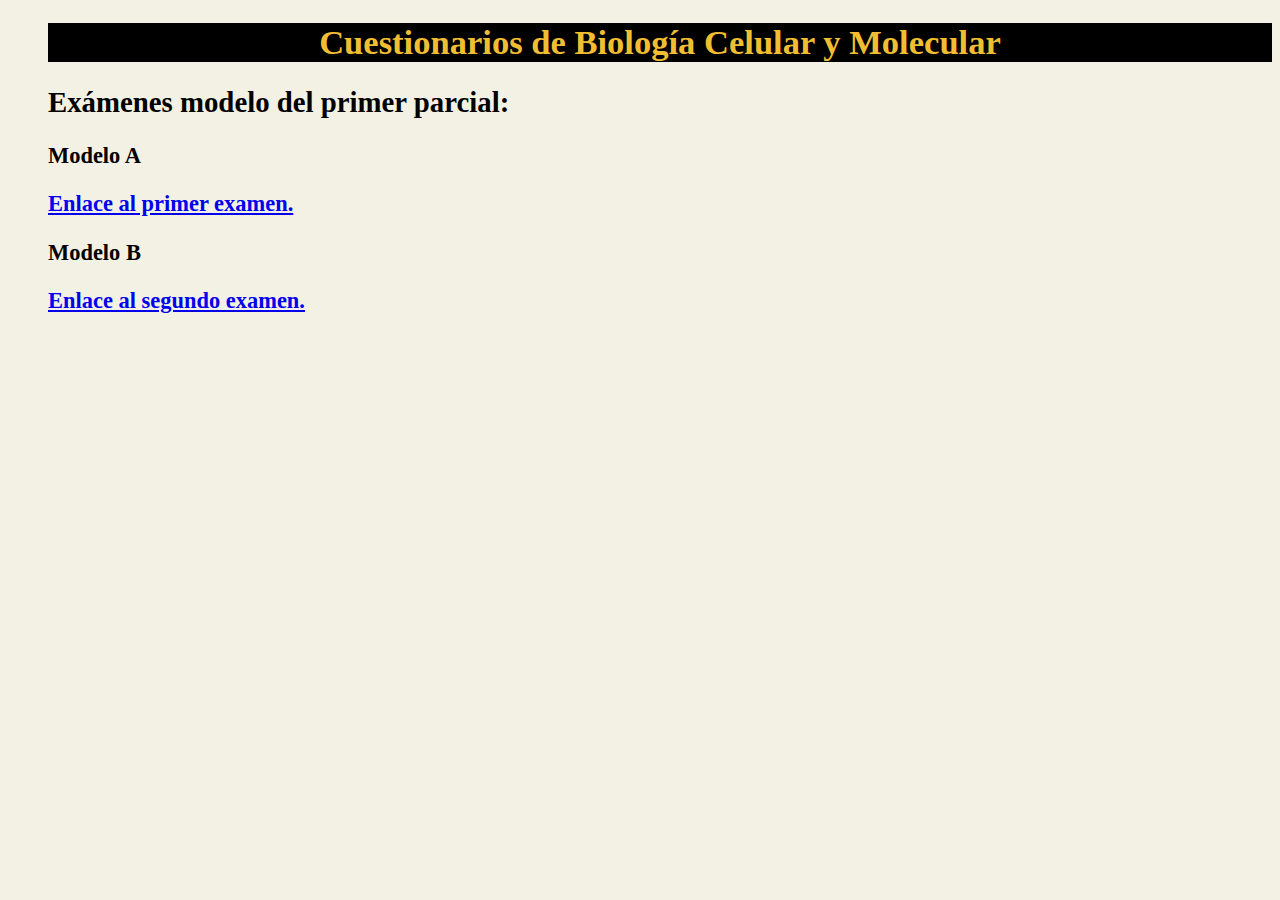
<file: index.html>
<!DOCTYPE html>
<html lang="en">
<head>
	<meta charset="UTF-8">
	<meta name="viewport" content="width=device-width, initial-scale=1.0">
	<title></title>
	<link rel="stylesheet" type="text/css" href="quiz.css">
</head>

<h1>Cuestionarios de Biología Celular y Molecular<h1>
<h2>Exámenes modelo del primer parcial:<h2>
<h3>Modelo A<h3>
<p>
<a href="quiz_11_final.html">Enlace al primer examen.</a>
</p>
<h3>Modelo B<h3>
<p>
<a href="quiz_22_final.html">Enlace al segundo examen.</a>
</p>
</file>
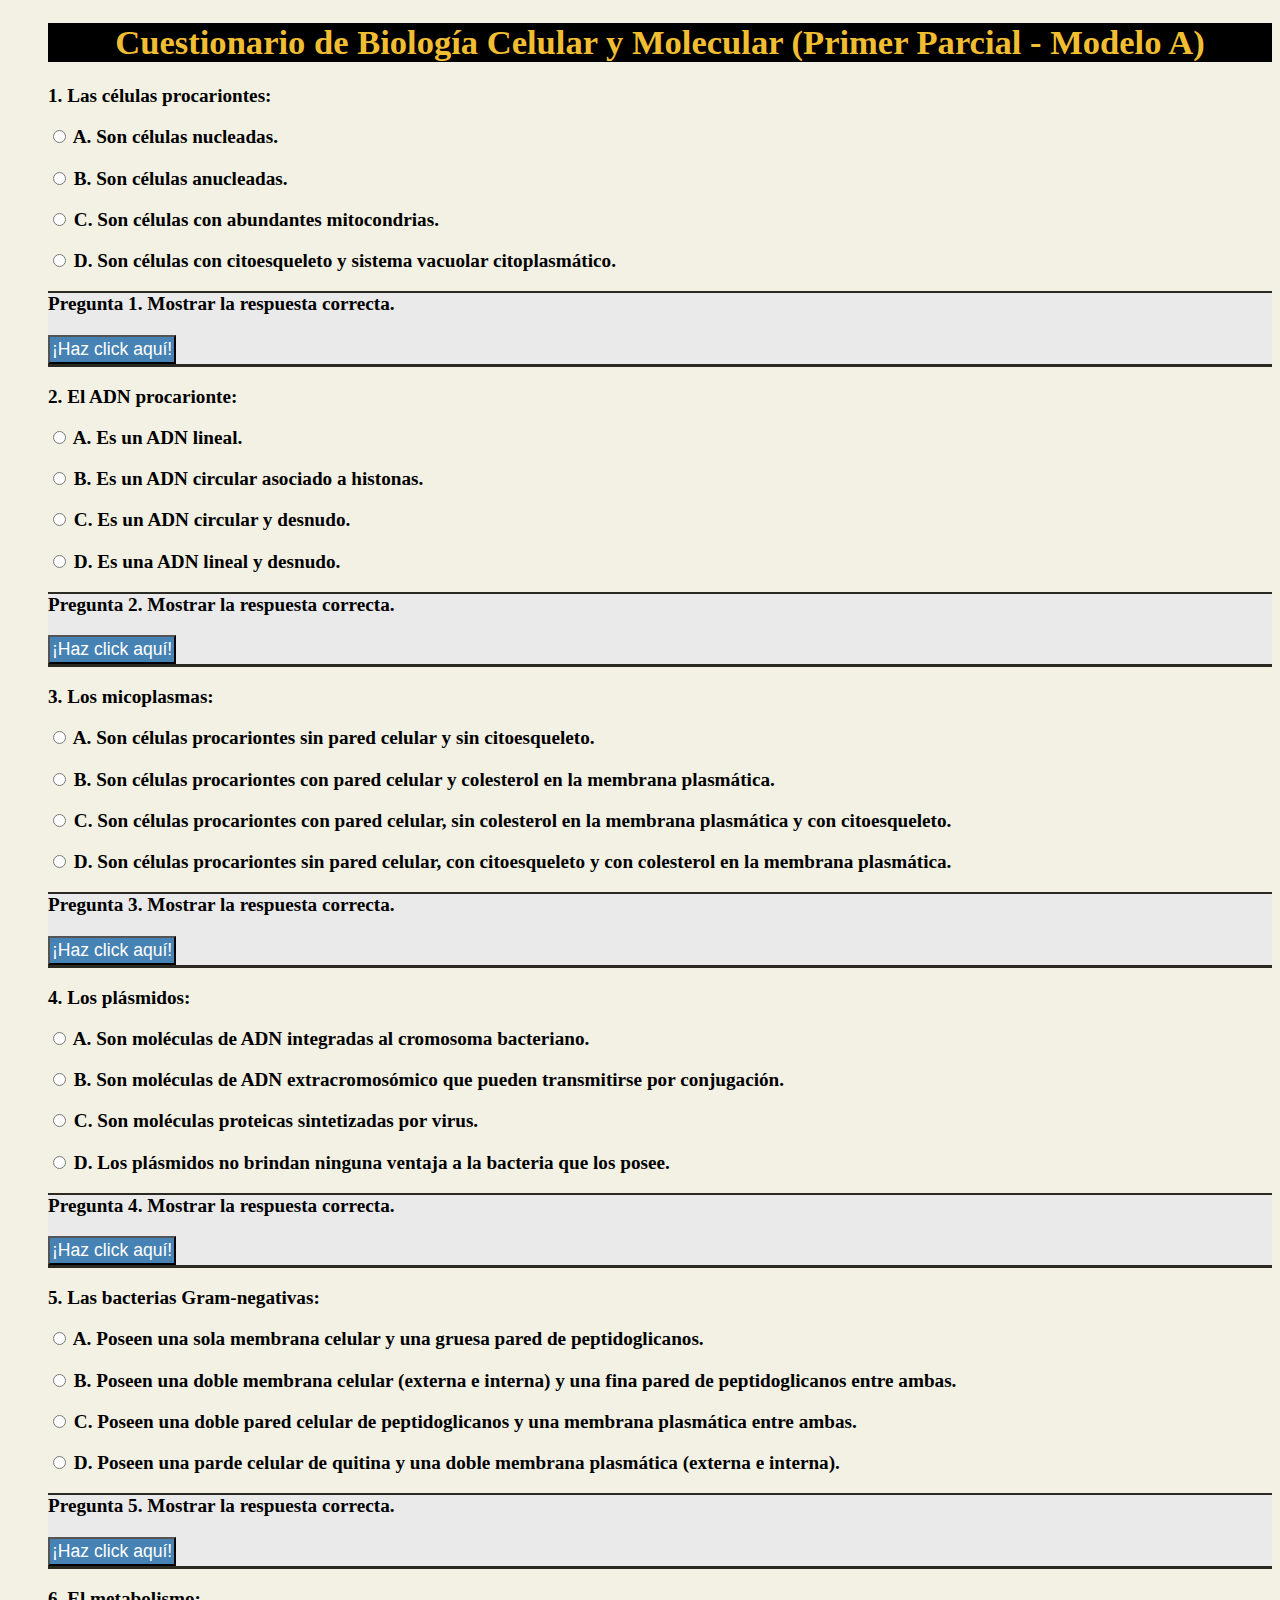
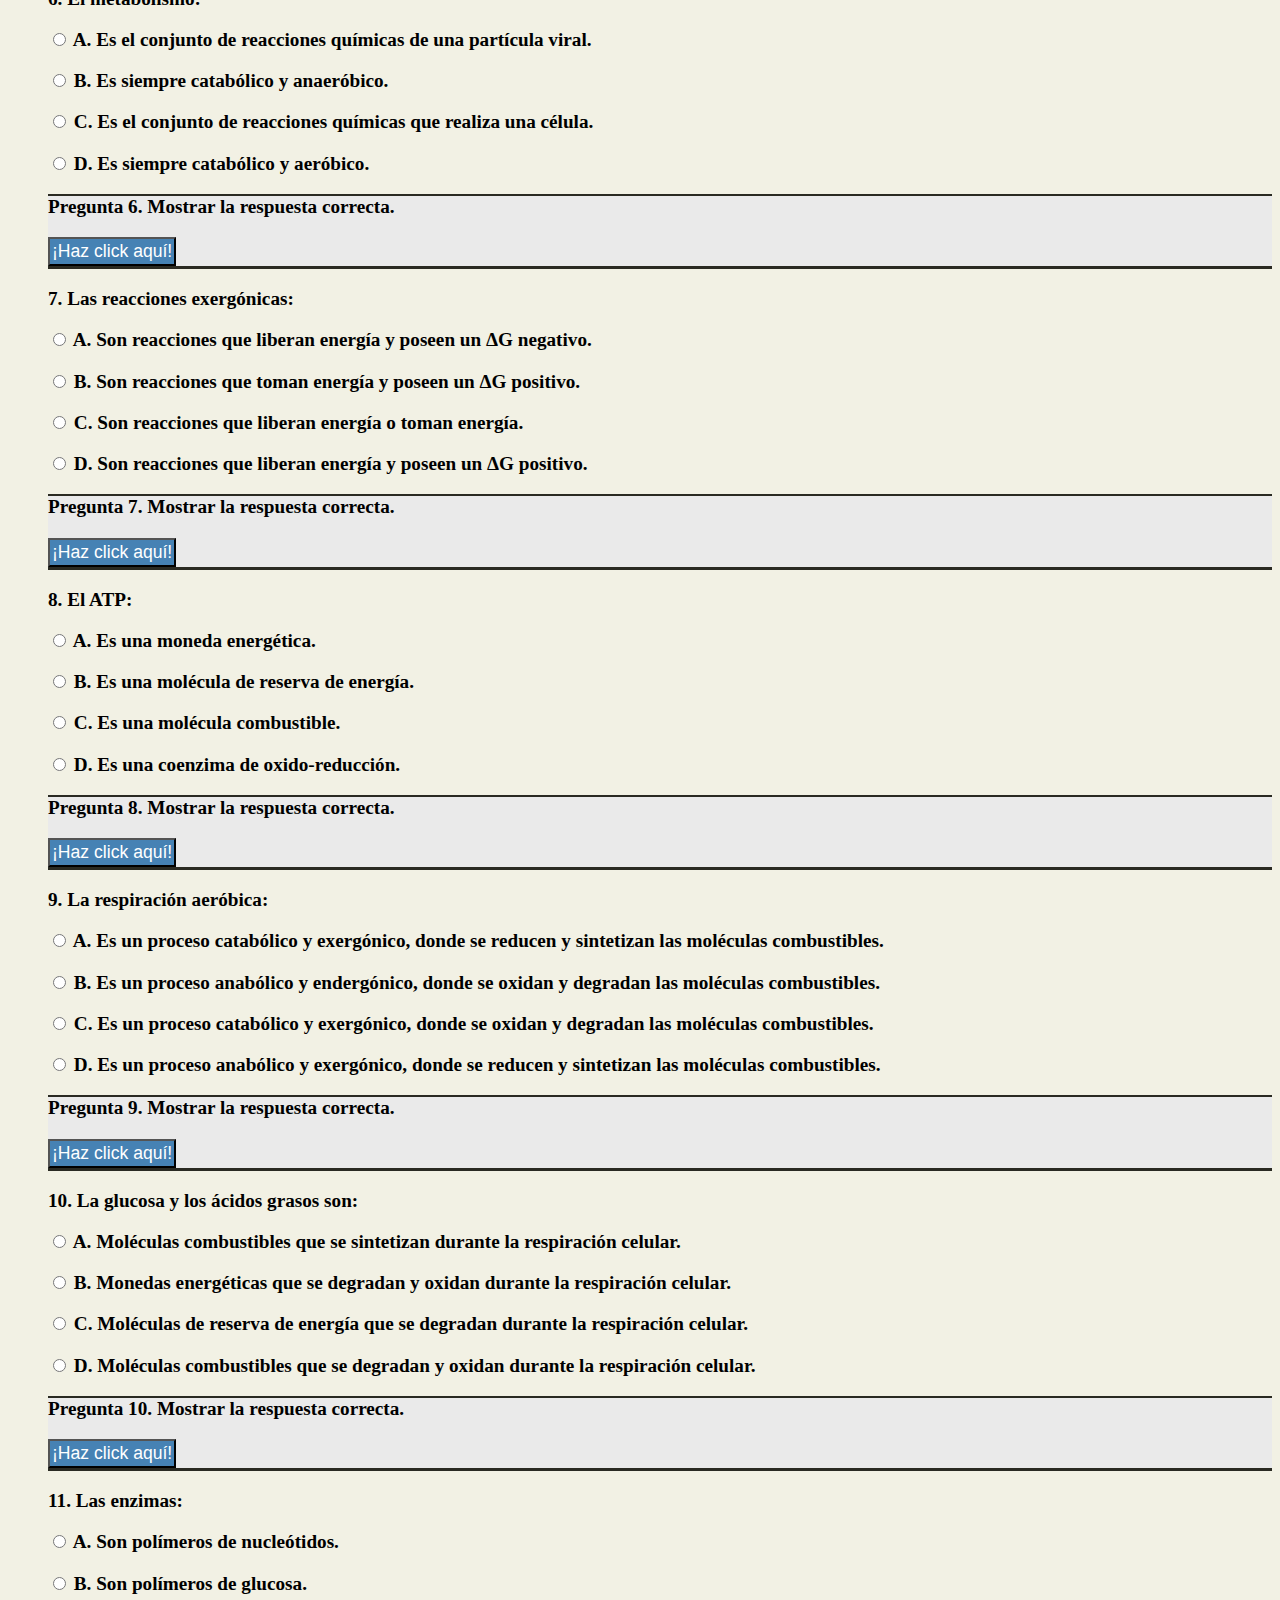
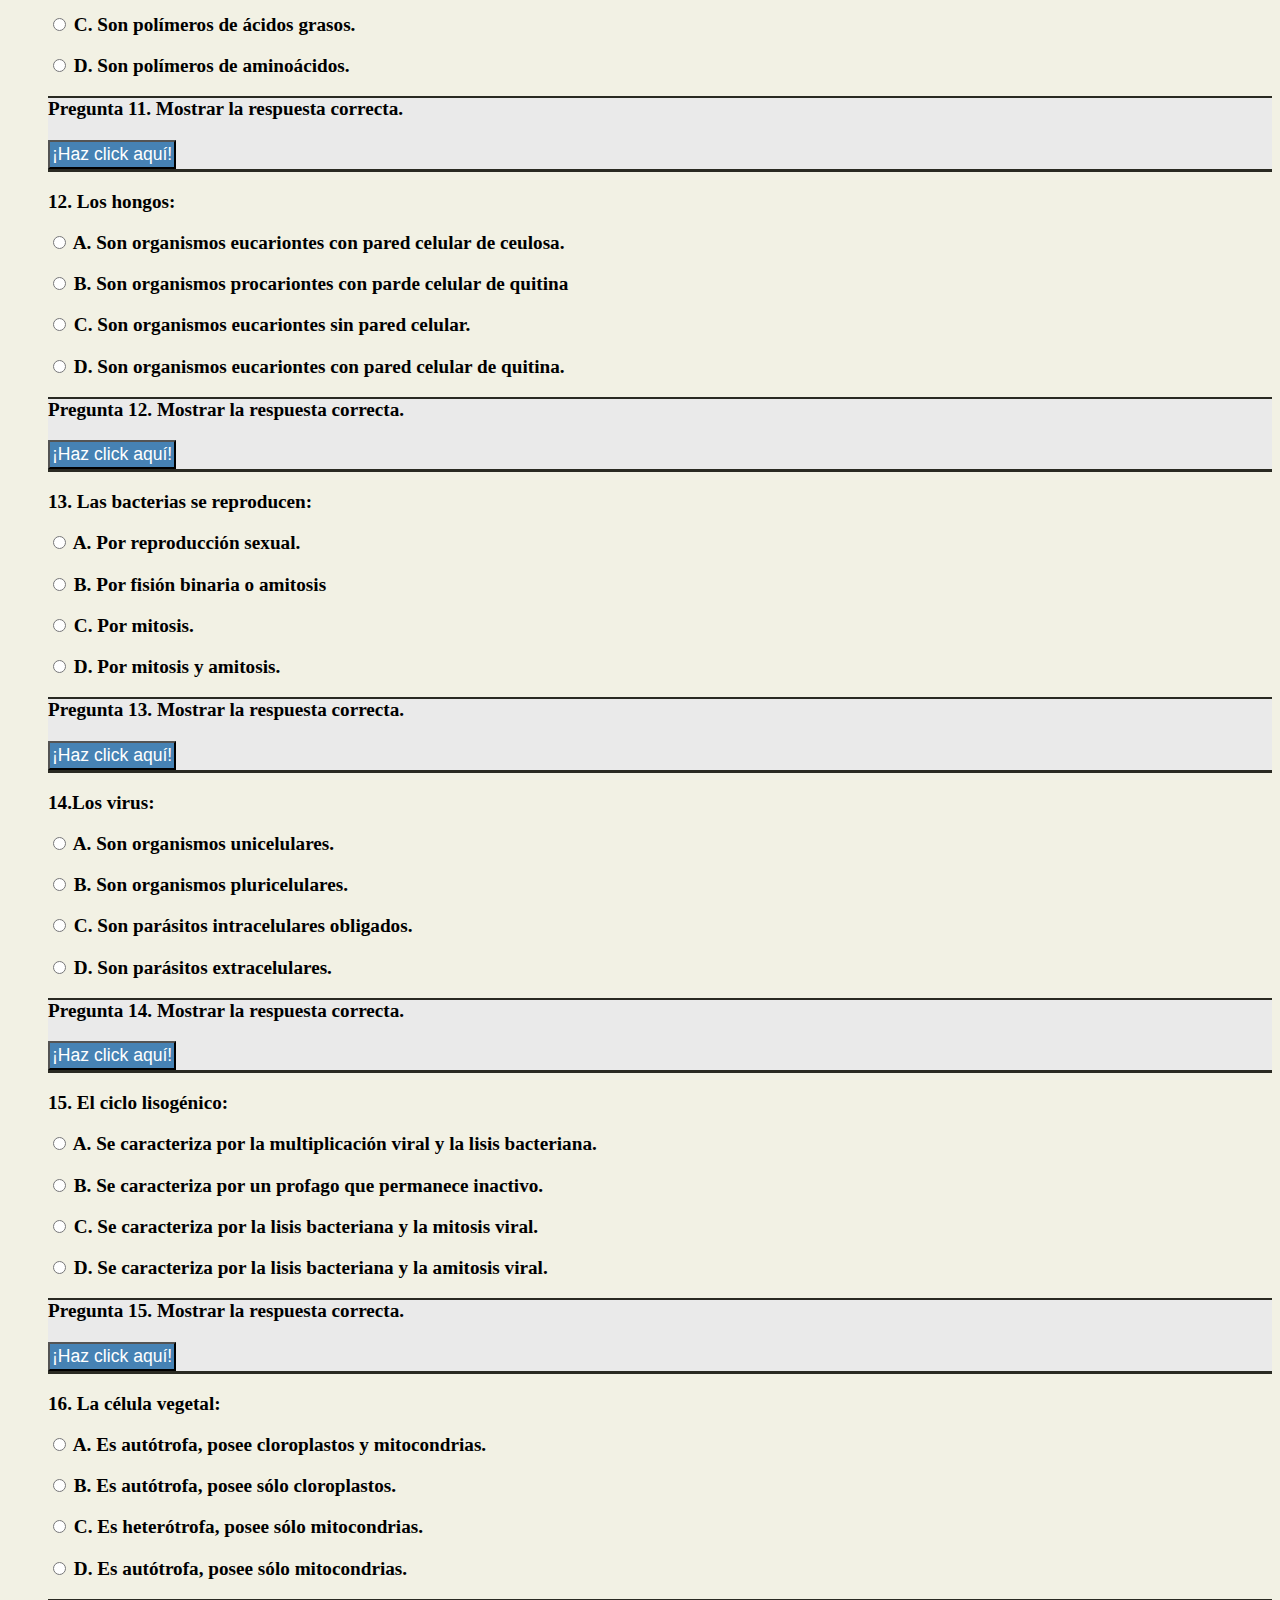
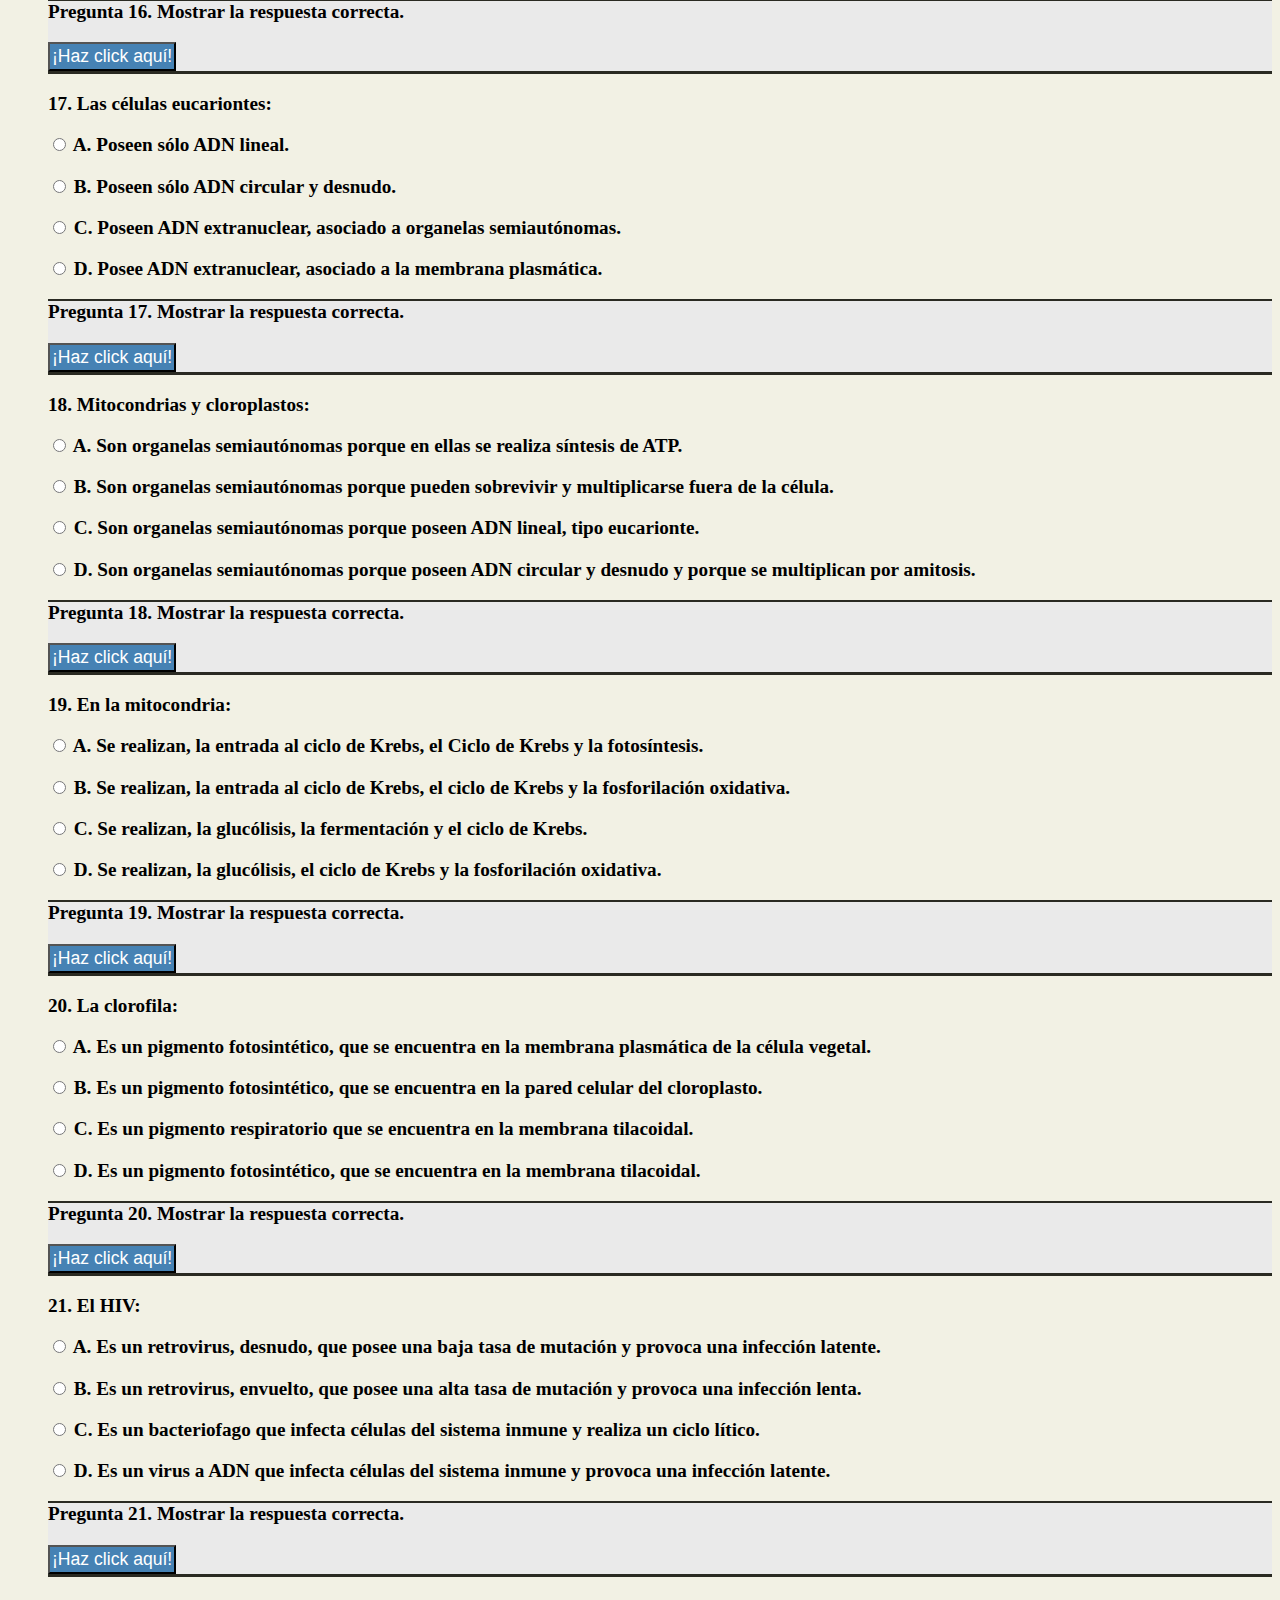
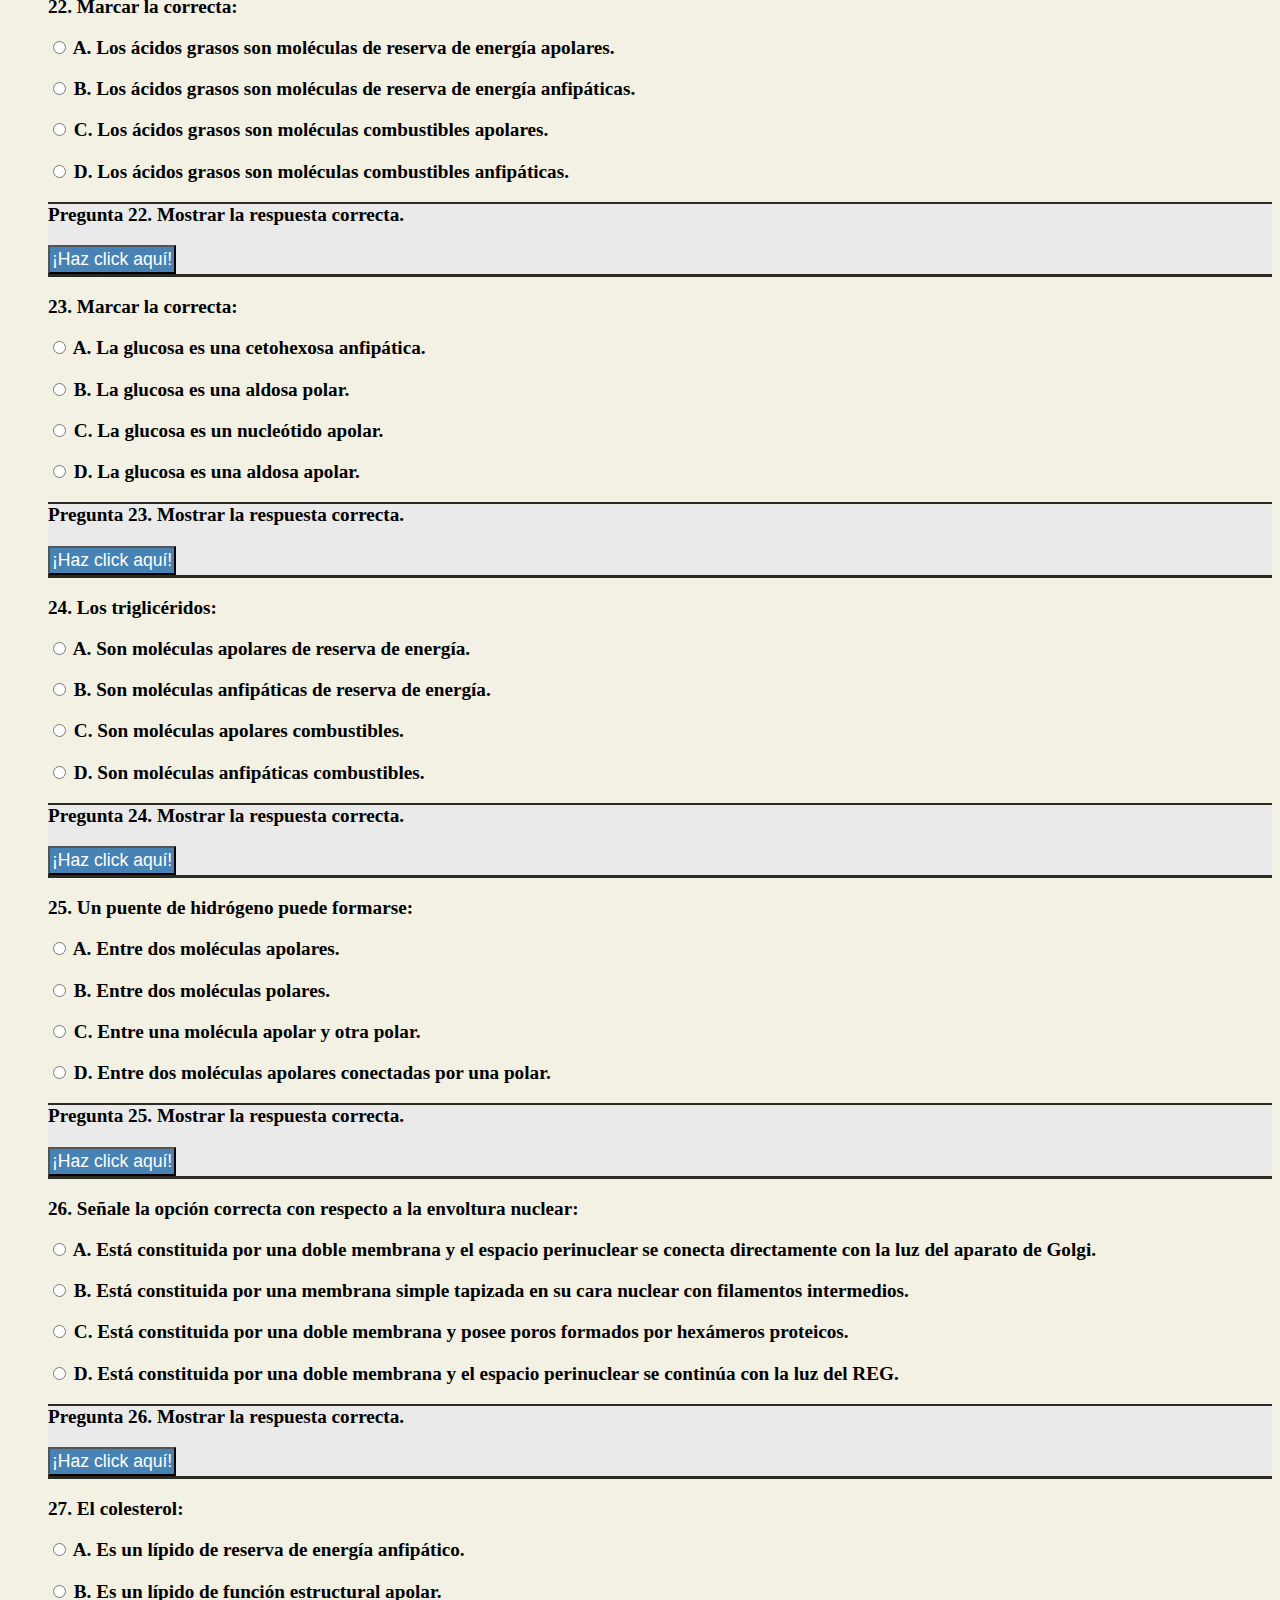
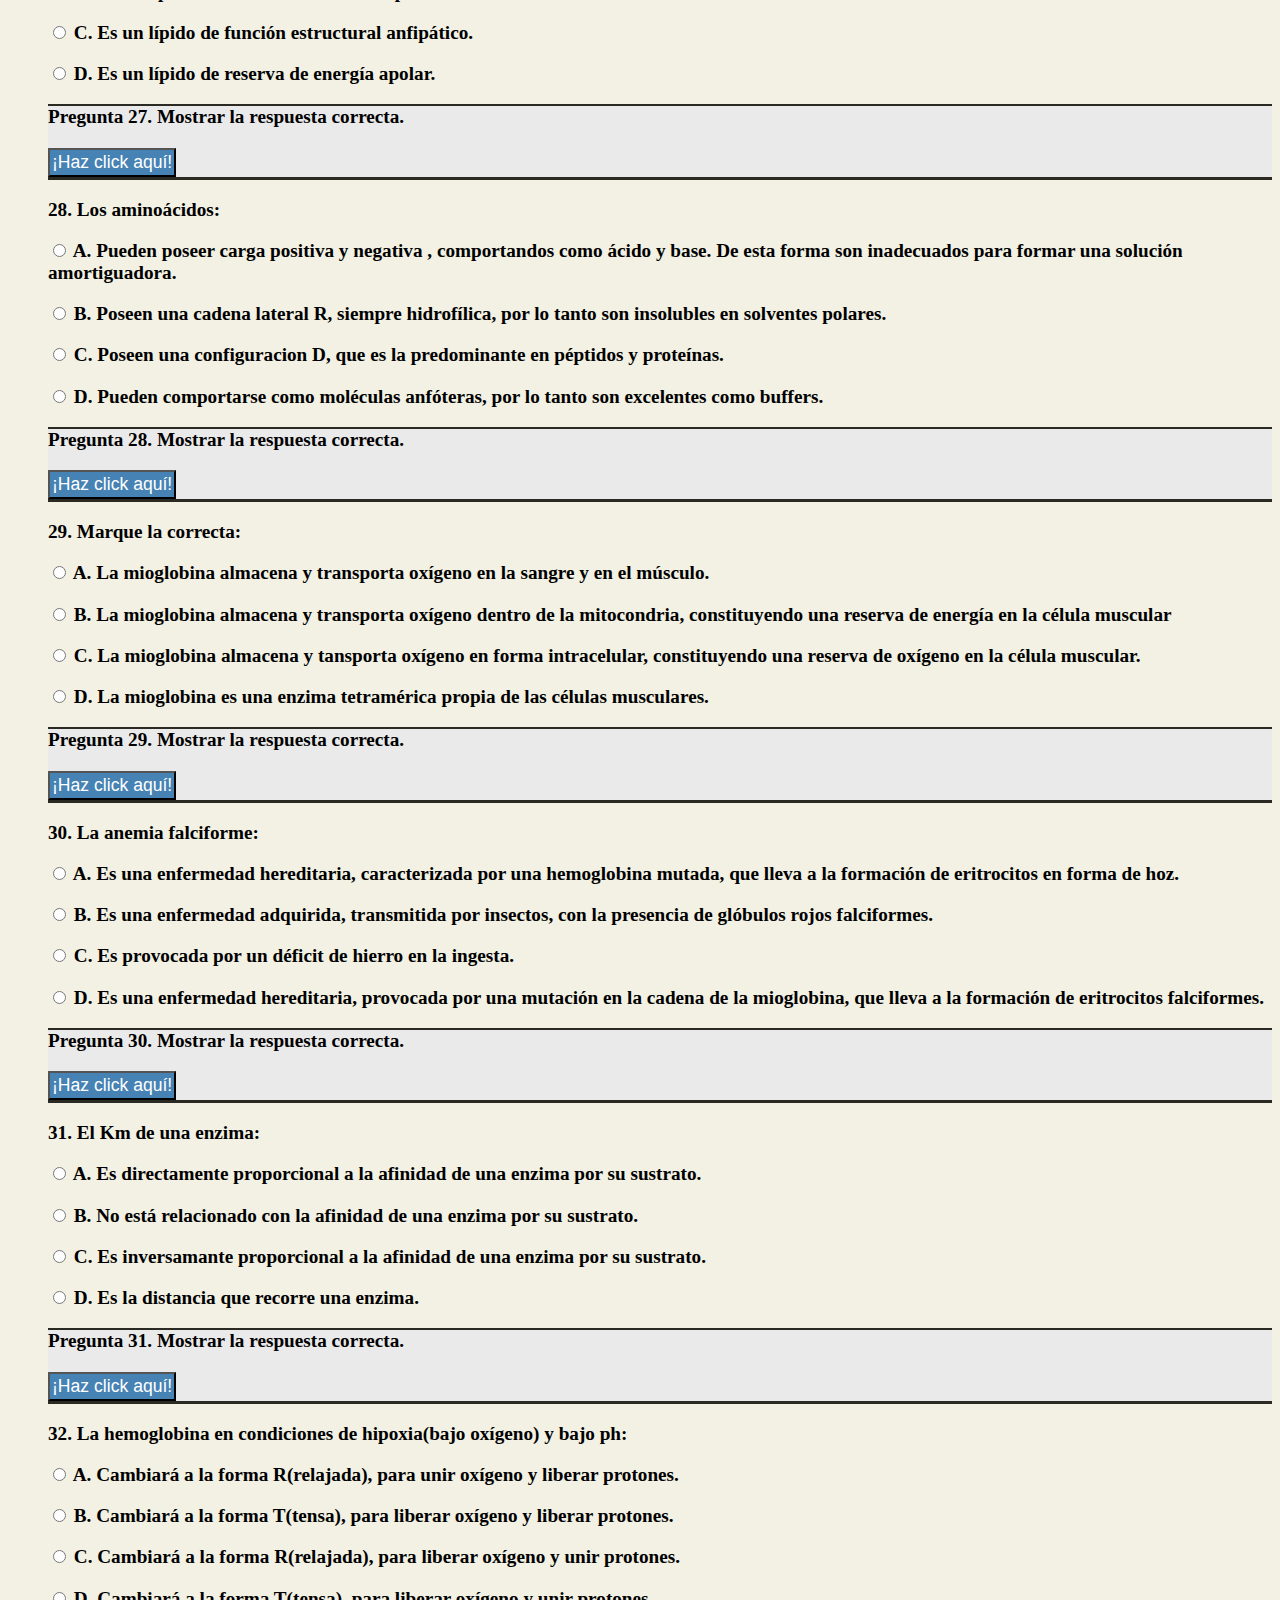
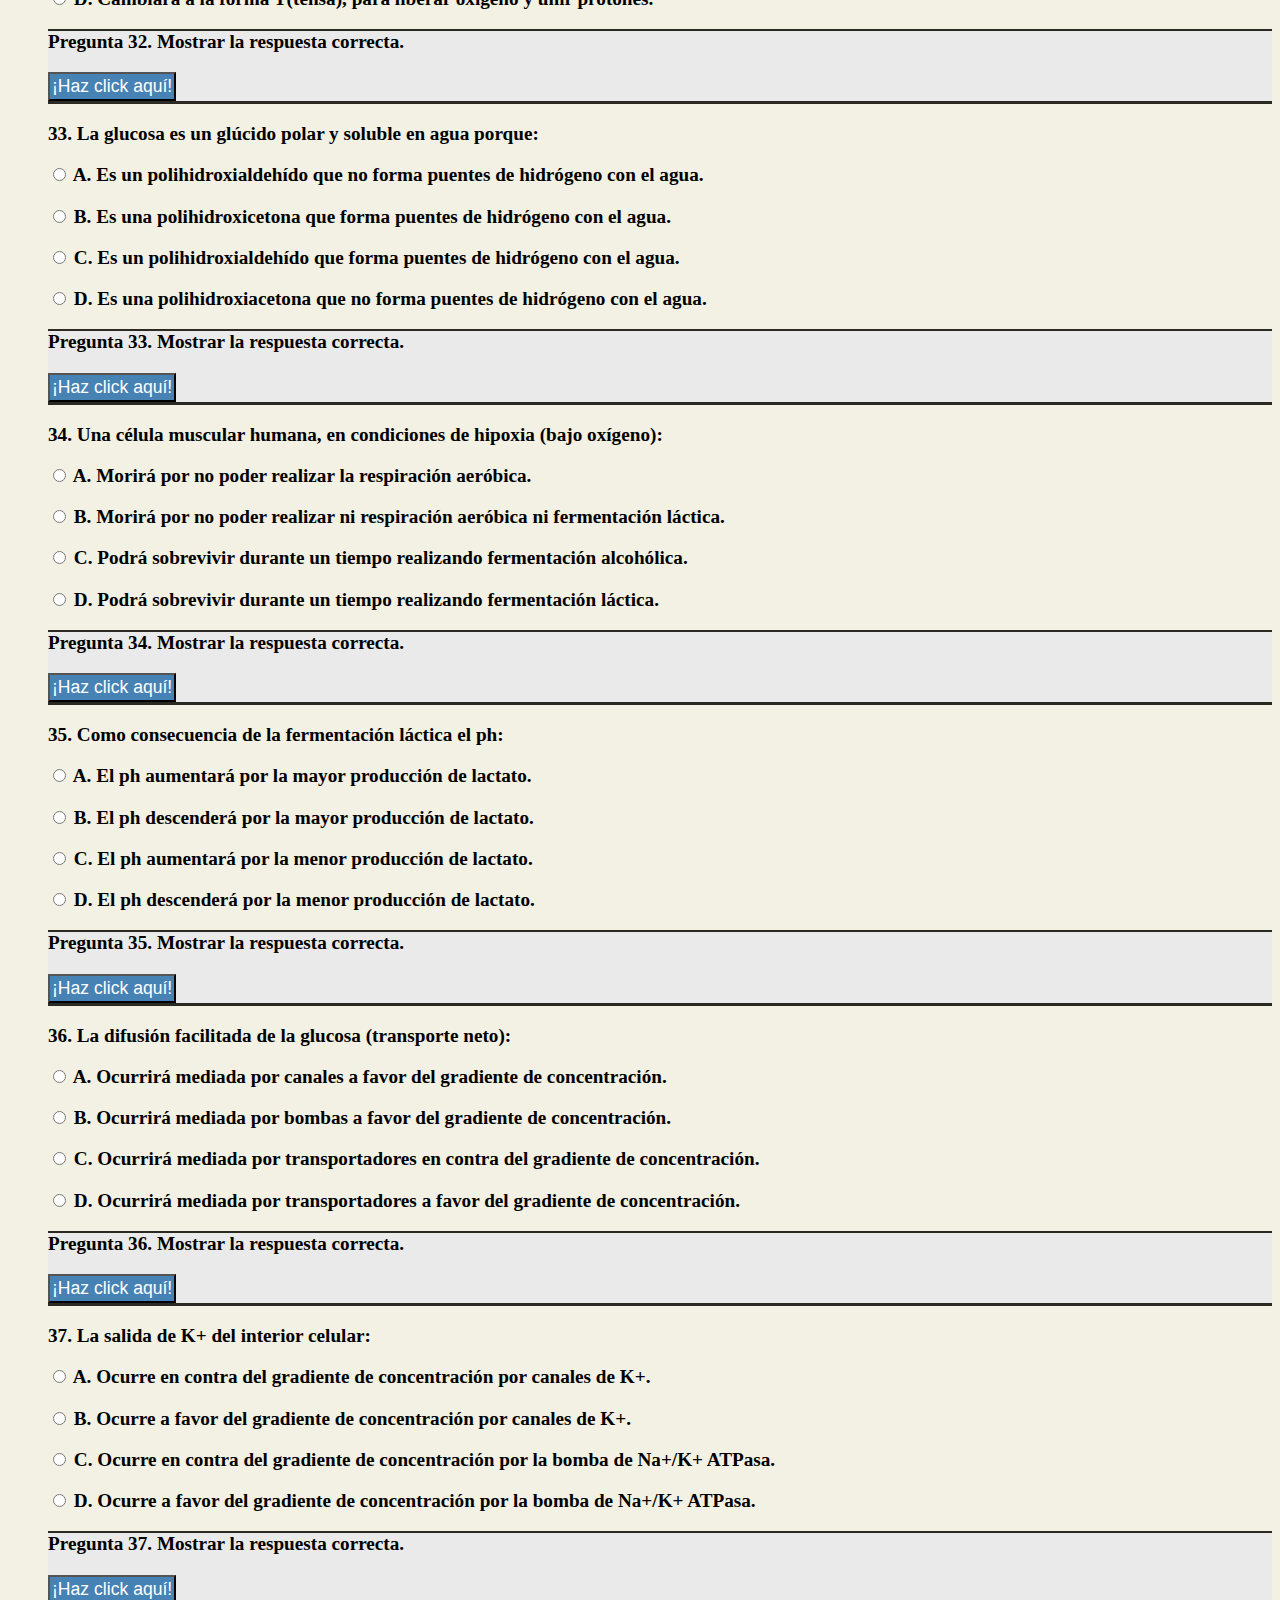
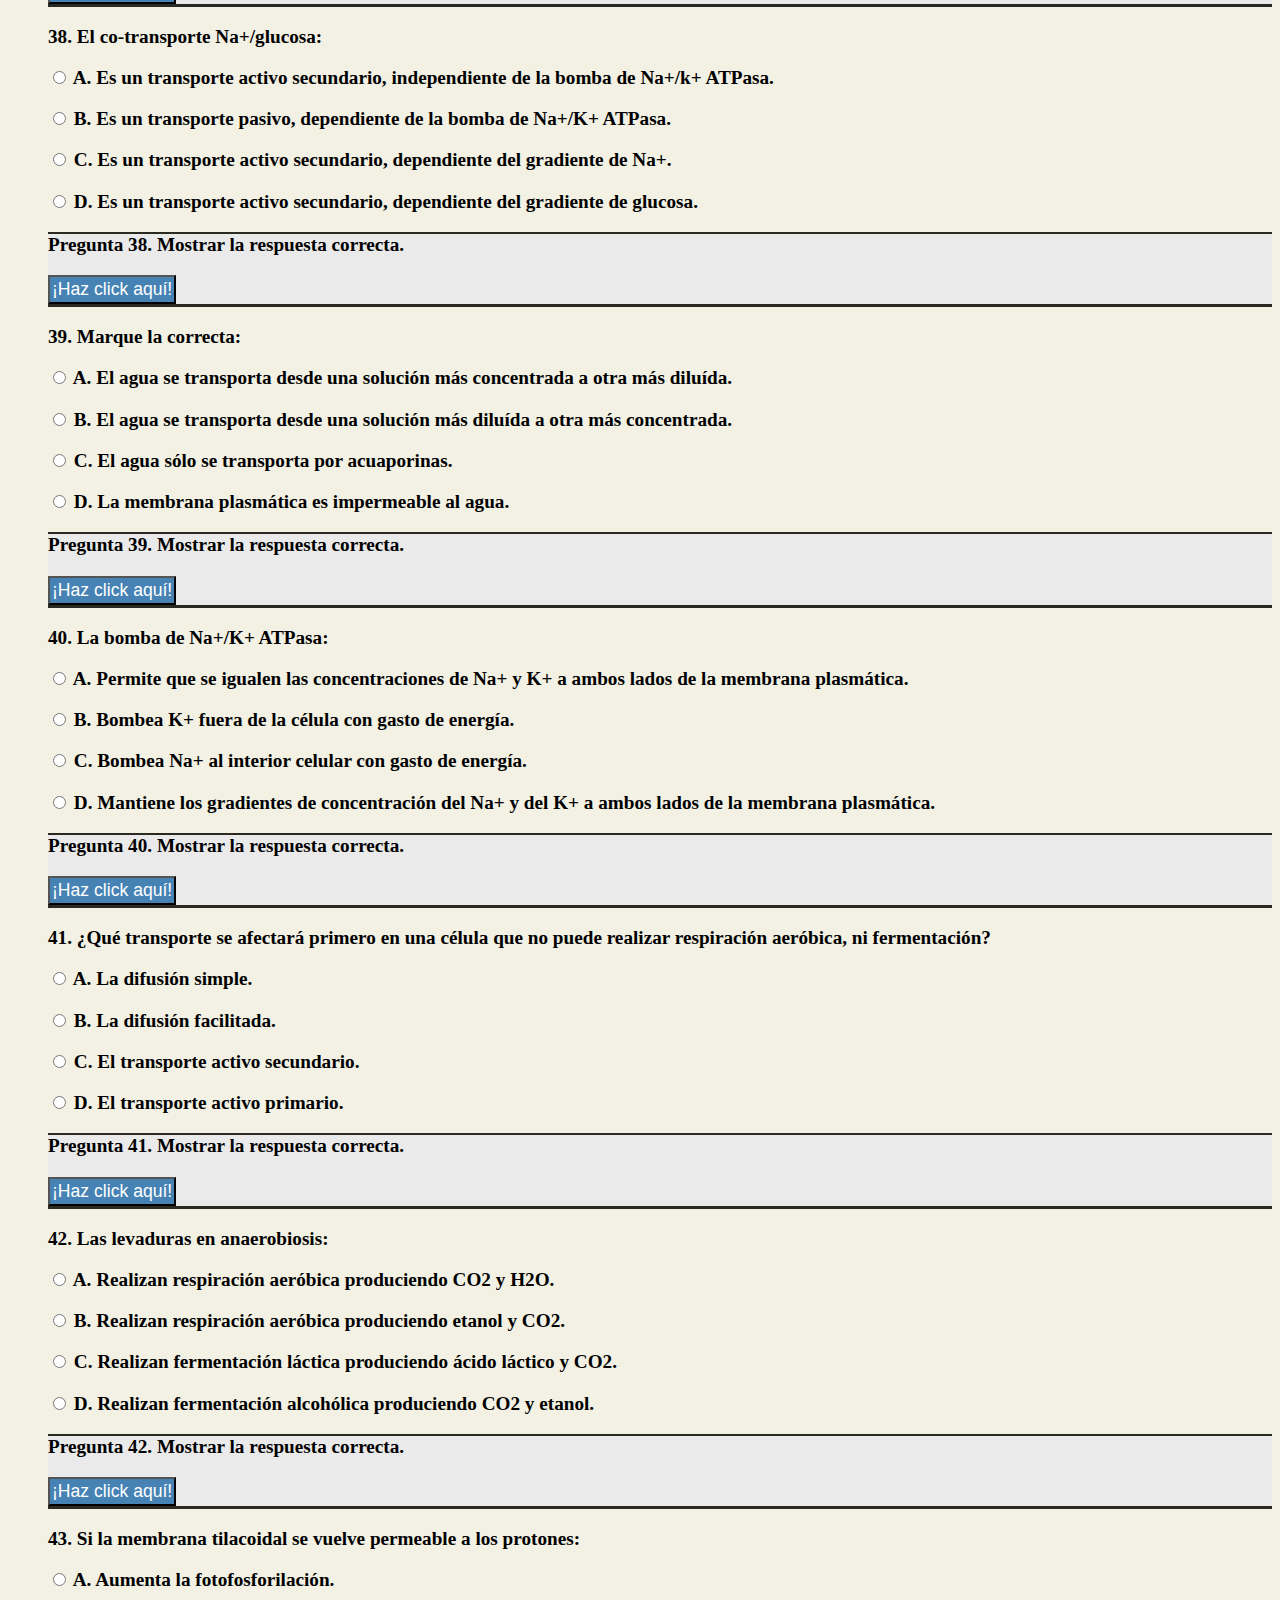
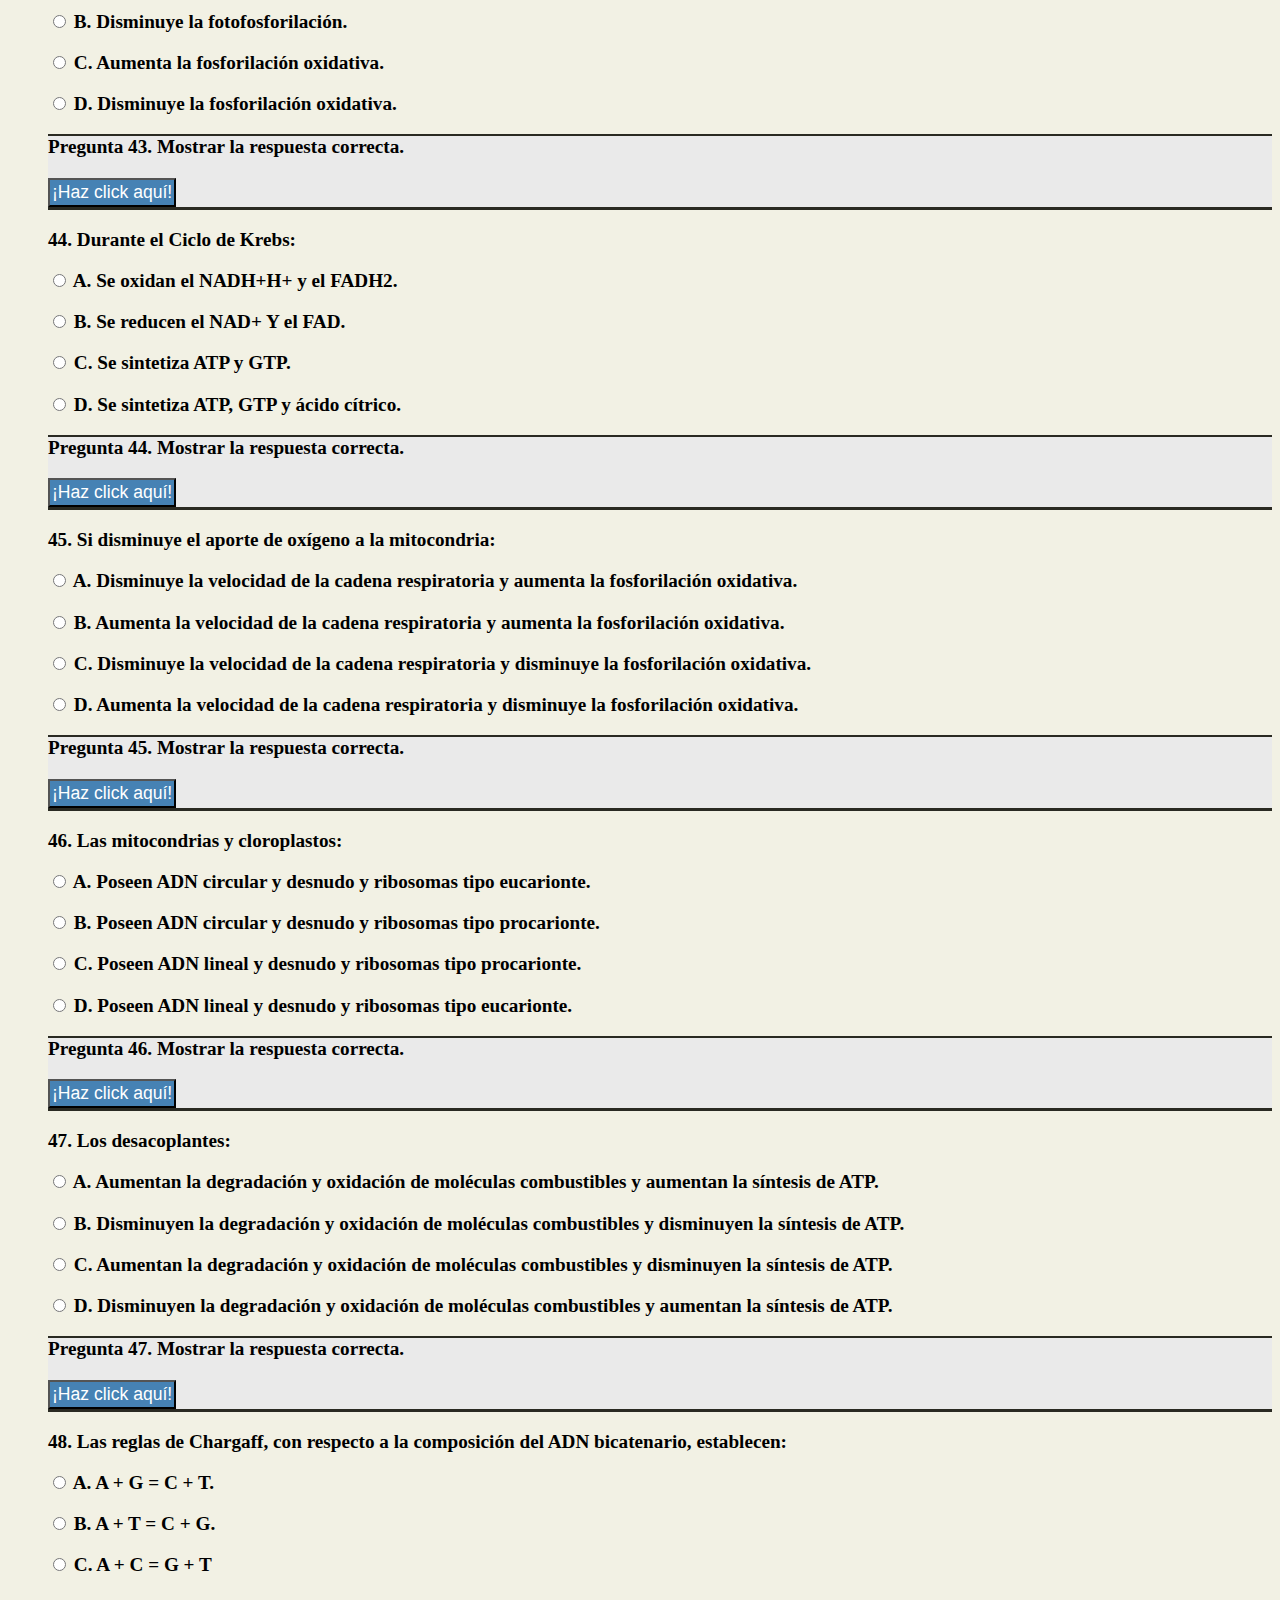
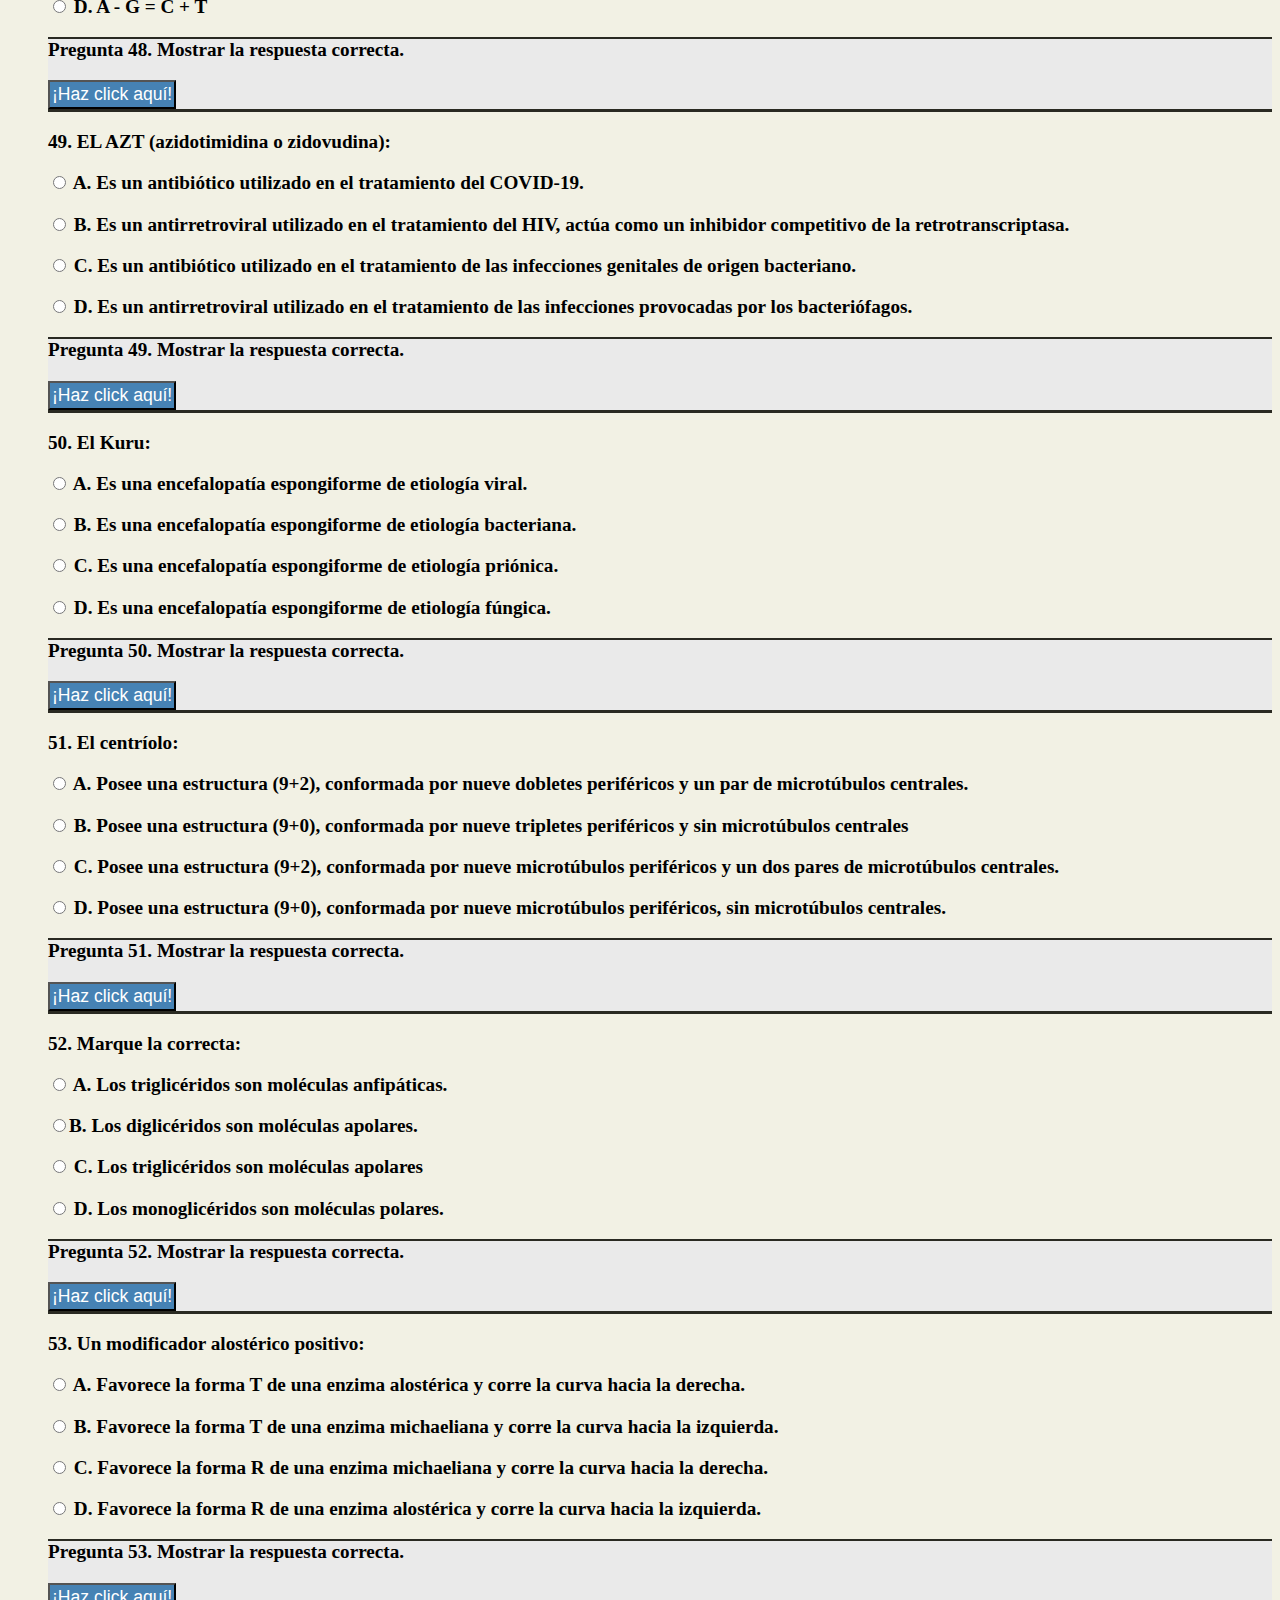
<file: quiz_11_final.html>
<!DOCTYPE html>
<html lang="en">
<head>
	<meta charset="UTF-8">
	<meta name="viewport" content="width=device-width, initial-scale=1.0">
	<title></title>
	<link rel="stylesheet" type="text/css" href="quiz.css">
	<script type="text/javascript" src="quiz_11.js"></script>
</head>
<h1>Cuestionario de Biología Celular y Molecular (Primer Parcial - Modelo A)</h1>
<body>
	<form name="quiz" id="quiz">
		<div>
			<p>1. Las células procariontes:</p>
			<p><input type="radio" name="question1" value="Son células nucleadas"> A. Son células nucleadas.</p>
			<p><input type="radio" name="question1" value="Son células anucleadas"> B. Son células anucleadas.</p>
			<p><input type="radio" name="question1" value="Son células con abundantes mitocondrias"> C. Son células con abundantes mitocondrias.</p>
			<p><input type="radio" name="question1" value="Son células con citoesqueleto y sistema vacuolar citoplasmático"> D. Son células con citoesqueleto y sistema vacuolar citoplasmático.</p>
		
		</div>
		<div class="respuesta">
			<p id="respuesta1">Pregunta 1. Mostrar la respuesta correcta.</p>
		<button id="res_button" type="button" onclick='document.getElementById("respuesta1").innerHTML = "Correcta opción B."'>¡Haz click aquí!</button>
		</div>
<div>
			<p>2. El ADN procarionte:</p>
			<p><input type="radio" name="question2" value="Es un ADN lineal"> A. Es un ADN lineal.</p>
			<p><input type="radio" name="question2" value="Es un ADN circular asociado a histonas"> B. Es un ADN circular asociado a histonas. </p>
			<p><input type="radio" name="question2" value="Es un ADN circular y desnudo"> C. Es un ADN circular y desnudo.</p>
			<p><input type="radio" name="question2" value="Es una ADN lineal y desnudo"> D. Es una ADN lineal y desnudo.</p>
		</div>
		<div class="respuesta">
			<p id="respuesta2">Pregunta 2. Mostrar la respuesta correcta.</p>
		<button id="res_button" type="button" onclick='document.getElementById("respuesta2").innerHTML = "Correcta opción C."'>¡Haz click aquí!</button>
		</div>
		<div>
			<p>3. Los micoplasmas:</p>
			<p><input type="radio" name="question3" value="Son células procariontes sin pared celular y sin citoesqueleto"> A. Son células procariontes sin pared celular y sin citoesqueleto.</p>
			<p><input type="radio" name="question3" value="Son células procariontes con pared celular y colesterol en la membrana plasmática"> B. Son células procariontes con pared celular y colesterol en la membrana plasmática.</p>
			<p><input type="radio" name="question3" value="Son células procariontes con pared celular,  sin colesterol en la membrana plasmática y con citoesqueleto"> C. Son células procariontes con pared celular, sin colesterol en la membrana plasmática y con citoesqueleto.</p>
			<p><input type="radio" name="question3" value="Son células procariontes sin pared celular, con citoesqueleto y con colesterol en la membrana plasmática"> D. Son células procariontes sin pared celular, con citoesqueleto y con colesterol en la membrana plasmática.</p>
		</div>
		<div class="respuesta">
			<p id="respuesta3">Pregunta 3. Mostrar la respuesta correcta.</p>
		<button id="res_button" type="button" onclick='document.getElementById("respuesta3").innerHTML = "Correcta opción D."'>¡Haz click aquí!</button>
		</div>
		<div>
			<p>4. Los plásmidos:</p>
			<p><input type="radio" name="question4" value="Son moléculas de ADN integradas al cromosoma bacteriano"> A. Son moléculas de ADN integradas al cromosoma bacteriano.</p>
			<p><input type="radio" name="question4" value="Son moléculas de ADN extracromosómico que pueden transmitirse por conjugación"> B. Son moléculas de ADN extracromosómico que pueden transmitirse por conjugación.</p>
			<p><input type="radio" name="question4" value="Son moléculas proteicas sintetizadas por virus"> C. Son moléculas proteicas sintetizadas por virus.</p>
			<p><input type="radio" name="question4" value="Los plásmidos no brindan ninguna ventaja a la bacteria que los posee"> D. Los plásmidos no brindan ninguna ventaja a la bacteria que los posee.</p>
		</div>
		<div class="respuesta">
			<p id="respuesta4">Pregunta 4. Mostrar la respuesta correcta.</p>
		<button id="res_button" type="button" onclick='document.getElementById("respuesta4").innerHTML = "Correcta opción B."'>¡Haz click aquí!</button>
		</div>
		<div>
			<p>5. Las bacterias Gram-negativas:</p>
			<p><input type="radio" name="question5" value="Poseen una sola membrana celular y una gruesa parede de peptidoglicanos"> A. Poseen una sola membrana celular y una gruesa pared de peptidoglicanos.</p>
			<p><input type="radio" name="question5" value="Poseen una doble membrana celular (externa e interna) y una fina pared de peptidoglicanos entre ambas"> B. Poseen una doble membrana celular (externa e interna) y una fina pared de peptidoglicanos entre ambas.</p>
			<p><input type="radio" name="question5" value="Poseen una doble pared celular de peptidoglicanos y una membrana plasmática entre ambas"> C. Poseen una doble pared celular de peptidoglicanos y una membrana plasmática entre ambas.</p>
			<p><input type="radio" name="question5" value="Poseen una parde celular de quitina y una doble membrana plasmática (externa e interna)"> D. Poseen una parde celular de quitina y una doble membrana plasmática (externa e interna).</p>
		</div>
		<div class="respuesta">
			<p id="respuesta5">Pregunta 5. Mostrar la respuesta correcta.</p>
		<button id="res_button" type="button" onclick='document.getElementById("respuesta5").innerHTML = "Correcta opción B."'>¡Haz click aquí!</button>
		</div>
		<div>
			<p>6. El metabolismo:</p>
			<p><input type="radio" name="question6" value="Es el conjunto de reacciones químicas de una partícula viral"> A. Es el conjunto de reacciones químicas de una partícula viral.</p>
			<p><input type="radio" name="question6" value="Es siempre catabólico y anaeróbico"> B. Es siempre catabólico y anaeróbico.</p>
			<p><input type="radio" name="question6" value="Es el conjunto de reacciones químicas que realiza una célula"> C. Es el conjunto de reacciones químicas que realiza una célula.</p>
			<p><input type="radio" name="question6" value="Es siempre catabólico y aeróbico"> D. Es siempre catabólico y aeróbico.</p>
		</div>
		<div class="respuesta">
			<p id="respuesta6">Pregunta 6. Mostrar la respuesta correcta.</p>
		<button id="res_button" type="button" onclick='document.getElementById("respuesta6").innerHTML = "Correcta opción C."'>¡Haz click aquí!</button>
		</div>
		<div>
			<p>7. Las reacciones exergónicas:</p>
			<p><input type="radio" name="question7" value="Son reacciones que liberan energía y poseen un ΔG negativo"> A. Son reacciones que liberan energía y poseen un ΔG negativo.</p>
			<p><input type="radio" name="question7" value="Son reacciones que toman energía y poseen un ΔG positivo"> B. Son reacciones que toman energía y poseen un ΔG positivo.</p>
			<p><input type="radio" name="question7" value="Son reacciones que liberan energía o toman energía"> C. Son reacciones que liberan energía o toman energía.</p>
			<p><input type="radio" name="question7" value="Son reacciones que liberan energía y poseen un ΔG positivo"> D. Son reacciones que liberan energía y poseen un ΔG positivo.</p>
		</div>
		<div class="respuesta">
			<p id="respuesta7">Pregunta 7. Mostrar la respuesta correcta.</p>
		<button id="res_button" type="button" onclick='document.getElementById("respuesta7").innerHTML = "Correcta opción A."'>¡Haz click aquí!</button>
		</div>
		<div>
			<p>8. El ATP:</p>
			<p><input type="radio" name="question8" value="Es una moneda energética"> A. Es una moneda energética.</p>
			<p><input type="radio" name="question8" value="Es una molécula de reserva de energía"> B. Es una molécula de reserva de energía.</p>
			<p><input type="radio" name="question8" value="Es una molécula combustible"> C. Es una molécula combustible.</p>
			<p><input type="radio" name="question8" value="Es una coenzima de oxido-reducción"> D. Es una coenzima de oxido-reducción.</p>
		</div>
		<div class="respuesta">
			<p id="respuesta8">Pregunta 8. Mostrar la respuesta correcta.</p>
		<button id="res_button" type="button" onclick='document.getElementById("respuesta8").innerHTML = "Correcta opción A."'>¡Haz click aquí!</button>
		</div>
		<div>
			<p>9. La respiración aeróbica:</p>
			<p><input type="radio" name="question9" value="Es un proceso catabólico y exergónico, donde se reducen y sintetizan las moléculas combustibles"> A. Es un proceso catabólico y exergónico, donde se reducen y sintetizan las moléculas combustibles.</p>
			<p><input type="radio" name="question9" value="Es un proceso anabólico y endergónico, donde se oxidan y degradan las moléculas combustibles"> B. Es un proceso anabólico y endergónico, donde se oxidan y degradan las moléculas combustibles.</p>
			<p><input type="radio" name="question9" value="Es un proceso catabólico y exergónico, donde se oxidan y degradan las moléculas combustibles"> C. Es un proceso catabólico y exergónico, donde se oxidan y degradan las moléculas combustibles.</p>
			<p><input type="radio" name="question9" value="Es un proceso anabólico y exergónico, donde se reducen y sintetizan las moléculas combustibles"> D. Es un proceso anabólico y exergónico, donde se reducen y sintetizan las moléculas combustibles.</p>
		</div>
		<div class="respuesta">
			<p id="respuesta9">Pregunta 9. Mostrar la respuesta correcta.</p>
		<button id="res_button" type="button" onclick='document.getElementById("respuesta9").innerHTML = "Correcta opción C."'>¡Haz click aquí!</button>
		</div>
		<div>
			<p>10. La glucosa y los ácidos grasos son:</p>
			<p><input type="radio" name="question10" value="Moléculas combustibles que se sintetizan durante la respiración celular"> A. Moléculas combustibles que se sintetizan durante la respiración celular.</p>
			<p><input type="radio" name="question10" value="Monedas energéticas que se degradan y oxidan durante la respiración celular"> B. Monedas energéticas que se degradan y oxidan durante la respiración celular.</p>
			<p><input type="radio" name="question10" value="Moléculas de reserva de energía que se degradan durante la respiración celular"> C. Moléculas de reserva de energía que se degradan durante la respiración celular.</p>
			<p><input type="radio" name="question10" value="Moléculas combustibles que se degradan y oxidan durante la respiración celular"> D. Moléculas combustibles que se degradan y oxidan durante la respiración celular.</p>
		</div>
		<div class="respuesta">
			<p id="respuesta10">Pregunta 10. Mostrar la respuesta correcta.</p>
		<button id="res_button" type="button" onclick='document.getElementById("respuesta10").innerHTML = "Correcta opción D."'>¡Haz click aquí!</button>
		</div>
		<div>
			<p>11. Las enzimas:</p>
			<p><input type="radio" name="question11" value="Son polímeros de nucleótidos"> A. Son polímeros de nucleótidos.</p>
			<p><input type="radio" name="question11" value="Son polímeros de glucosa"> B. Son polímeros de glucosa. </p>
			<p><input type="radio" name="question11" value="Son polímeros de acidos grasos"> C. Son polímeros de ácidos grasos.</p>
			<p><input type="radio" name="question11" value="Son polímeros de aminoácidos"> D. Son polímeros de aminoácidos.</p>
		</div>
		<div class="respuesta">
			<p id="respuesta11">Pregunta 11. Mostrar la respuesta correcta.</p>
		<button id="res_button" type="button" onclick='document.getElementById("respuesta11").innerHTML = "Correcta opción D."'>¡Haz click aquí!</button>
		</div>
		<div>
			<p>12. Los hongos:</p>
			<p><input type="radio" name="question12" value="Son organismos eucariontes con pared celular de ceulosa"> A. Son organismos eucariontes con pared celular de ceulosa.</p>
			<p><input type="radio" name="question12" value="Son organismos procariontes con pared celular de quitina"> B. Son organismos procariontes con parde celular de quitina</p>
			<p><input type="radio" name="question12" value="Son organismos eucariontes sin pared celular"> C. Son organismos eucariontes sin pared celular.</p>
			<p><input type="radio" name="question12" value="Son organismos eucariontes con pared celular de quitina"> D. Son organismos eucariontes con pared celular de quitina.</p>
		</div>
		<div class="respuesta">
			<p id="respuesta12">Pregunta 12. Mostrar la respuesta correcta.</p>
		<button id="res_button" type="button" onclick='document.getElementById("respuesta12").innerHTML = "Correcta opción D."'>¡Haz click aquí!</button>
		</div>
		<div>
			<p>13. Las bacterias se reproducen:</p>
			<p><input type="radio" name="question13" value="Por reproducción sexual"> A. Por reproducción sexual.</p>
			<p><input type="radio" name="question13" value="Por fisión binaria o amitosis"> B. Por fisión binaria o amitosis</p>
			<p><input type="radio" name="question13" value="Por mitosis"> C. Por mitosis.</p>
			<p><input type="radio" name="question13" value="Por mitosis y amitosis"> D. Por mitosis y amitosis.</p>
		</div>
		<div class="respuesta">
			<p id="respuesta13">Pregunta 13. Mostrar la respuesta correcta.</p>
		<button id="res_button" type="button" onclick='document.getElementById("respuesta13").innerHTML = "Correcta opción B."'>¡Haz click aquí!</button>
		</div>
		<div>
			<p>14.Los virus:  </p>
			<p><input type="radio" name="question14" value="Son organismos unicelulares"> A. Son organismos unicelulares.</p>
			<p><input type="radio" name="question14" value="Son organismos pluricelulares"> B. Son organismos pluricelulares.</p>
			<p><input type="radio" name="question14" value="Son parásitos intracelulares obligados"> C. Son parásitos intracelulares obligados.</p>
			<p><input type="radio" name="question14" value="Son parásitos extracelulares"> D. Son parásitos extracelulares.</p>
		</div>
		<div class="respuesta">
			<p id="respuesta14">Pregunta 14. Mostrar la respuesta correcta.</p>
		<button id="res_button" type="button" onclick='document.getElementById("respuesta14").innerHTML = "Correcta opción C."'>¡Haz click aquí!</button>
		</div>
		<div>
			<p>15. El ciclo lisogénico:</p>
			<p><input type="radio" name="question15" value="Se caracteriza por la multiplicación viral y la lisis bacteriana"> A. Se caracteriza por la multiplicación viral y la lisis bacteriana.</p>
			<p><input type="radio" name="question15" value="Se caracteriza por un profago que permanece inactivo"> B. Se caracteriza por un profago que permanece inactivo.</p>
			<p><input type="radio" name="question15" value="Se caracteriza por la lisis bacteriana y la mitosis viral"> C. Se caracteriza por la lisis bacteriana y la mitosis viral.</p>
			<p><input type="radio" name="question15" value="Se caracteriza por la lisis bacteriana y la amitosis viral"> D. Se caracteriza por la lisis bacteriana y la amitosis viral.</p>
		</div>
		<div class="respuesta">
			<p id="respuesta15">Pregunta 15. Mostrar la respuesta correcta.</p>
		<button id="res_button" type="button" onclick='document.getElementById("respuesta15").innerHTML = "Correcta opción B."'>¡Haz click aquí!</button>
		</div>
		<div>
			<p>16. La célula vegetal: </p>
			<p><input type="radio" name="question16" value="Es autótrofa, posee cloroplastos y mitocondrias"> A. Es autótrofa, posee cloroplastos y mitocondrias.</p>
			<p><input type="radio" name="question16" value="Es autótrofa, posee sólo cloroplastos"> B. Es autótrofa, posee sólo cloroplastos.</p>
			<p><input type="radio" name="question16" value="Es heterótrofa, posee sólo mitocondrias"> C. Es heterótrofa, posee sólo mitocondrias.</p>
			<p><input type="radio" name="question16" value="Es autótrofa, posee sólo mitocondrias"> D. Es autótrofa, posee sólo mitocondrias.</p>
		</div>
		<div class="respuesta">
			<p id="respuesta16">Pregunta 16. Mostrar la respuesta correcta.</p>
		<button id="res_button" type="button" onclick='document.getElementById("respuesta16").innerHTML = "Correcta opción A."'>¡Haz click aquí!</button>
		</div>
		<div>
			<p>17. Las células eucariontes: </p>
			<p><input type="radio" name="question17" value="Poseen sólo ADN lineal"> A. Poseen sólo ADN lineal.</p>
			<p><input type="radio" name="question17" value="Poseen sólo ADN circular y desnudo"> B. Poseen sólo ADN circular y desnudo.</p>
			<p><input type="radio" name="question17" value="Poseen ADN extranuclear, asociado a organelas semiautónomas"> C. Poseen ADN extranuclear, asociado a organelas semiautónomas.</p>
			<p><input type="radio" name="question17" value="Posee ADN extranuclear, asociado a la membrana plasmática"> D. Posee ADN extranuclear, asociado a la membrana plasmática.</p>
		</div>
		<div class="respuesta">
			<p id="respuesta17">Pregunta 17. Mostrar la respuesta correcta.</p>
		<button id="res_button" type="button" onclick='document.getElementById("respuesta17").innerHTML = "Correcta opción C."'>¡Haz click aquí!</button>
		</div>
		<div>
			<p>18. Mitocondrias y cloroplastos: </p>
			<p><input type="radio" name="question18" value="Son organelas semiautónomas porque en ellas se realiza  síntesis de ATP"> A. Son organelas semiautónomas porque en ellas se realiza  síntesis de ATP.</p>
			<p><input type="radio" name="question18" value="Son organelas semiautónomas porque pueden sobrevivir y multiplicarse fuera de la célula"> B. Son organelas semiautónomas porque pueden sobrevivir y multiplicarse fuera de la célula.</p>
			<p><input type="radio" name="question18" value="Son organelas semiautónomas porque poseen ADN lineal, tipo eucarionte"> C. Son organelas semiautónomas porque poseen ADN lineal, tipo eucarionte.</p>
			<p><input type="radio" name="question18" value="Son organelas semiautónomas porque poseen ADN circular y desnudo y porque se multiplican por amitosis"> D. Son organelas semiautónomas porque poseen ADN circular y desnudo y porque se multiplican por amitosis.</p>
		</div>
		<div class="respuesta">
			<p id="respuesta18">Pregunta 18. Mostrar la respuesta correcta.</p>
		<button id="res_button" type="button" onclick='document.getElementById("respuesta18").innerHTML = "Correcta opción D."'>¡Haz click aquí!</button>
		</div>
		<div>
			<p>19. En la mitocondria:</p>
			<p><input type="radio" name="question19" value="Se realizan, la entrada al ciclo de Krebs, el Ciclo de Krebs y la fotosíntesis"> A. Se realizan, la entrada al ciclo de Krebs, el Ciclo de Krebs y la fotosíntesis.</p>
			<p><input type="radio" name="question19" value="Se realizan, la entrada al ciclo de Krebs, el ciclo de Krebs y la fosforilación oxidativa"> B. Se realizan, la entrada al ciclo de Krebs, el ciclo de Krebs y la fosforilación oxidativa.</p>
			<p><input type="radio" name="question19" value="Se realizan, la glucólisis, la fermentación y el ciclo de Krebs"> C. Se realizan, la glucólisis, la fermentación y el ciclo de Krebs.</p>
			<p><input type="radio" name="question19" value="Se realizan, la glucólisis, el ciclo de Krebs y la fosforilación oxidativa"> D. Se realizan, la glucólisis, el ciclo de Krebs y la fosforilación oxidativa.</p>
		</div>
		<div class="respuesta">
			<p id="respuesta19">Pregunta 19. Mostrar la respuesta correcta.</p>
		<button id="res_button" type="button" onclick='document.getElementById("respuesta19").innerHTML = "Correcta opción B."'>¡Haz click aquí!</button>
		</div>
		<div>
			<p>20. La clorofila:</p>
			<p><input type="radio" name="question20" value="Es un pigmento fotosintético, que se encuentra en la membrana plasmática de la célula vegetal"> A. Es un pigmento fotosintético, que se encuentra en la membrana plasmática de la célula vegetal.</p>
			<p><input type="radio" name="question20" value="Es un pigmento fotosintético, que se encuentra en la pared celular del cloroplasto"> B. Es un pigmento fotosintético, que se encuentra en la pared celular del cloroplasto.</p>
			<p><input type="radio" name="question20" value="Es un pigmento respiratorio que se encuentra en la membrana tilacoidal"> C. Es un pigmento respiratorio que se encuentra en la membrana tilacoidal.</p>
			<p><input type="radio" name="question20" value="Es un pigmento fotosintético, que se encuentra en la membrana tilacoidal"> D. Es un pigmento fotosintético, que se encuentra en la membrana tilacoidal.</p>
		</div>
		<div class="respuesta">
			<p id="respuesta20">Pregunta 20. Mostrar la respuesta correcta.</p>
		<button id="res_button" type="button" onclick='document.getElementById("respuesta20").innerHTML = "Correcta opción D."'>¡Haz click aquí!</button>
		</div>
		<div>
			<p>21. El HIV: </p>
			<p><input type="radio" name="question21" value="Es un retrovirus, desnudo, que  posee una baja tasa de mutación y provoca una infección lenta"> A. Es un retrovirus, desnudo, que  posee una baja tasa de mutación y provoca una infección latente.</p>
			<p><input type="radio" name="question21" value="Es un retrovirus, envuelto, que posee una alta tasa de mutación y provoca una infección lenta"> B. Es un retrovirus, envuelto, que posee una alta tasa de mutación y provoca una infección lenta.</p>
			<p><input type="radio" name="question21" value="Es un bacteriofago que infecta células del sistema inmune y realiza un ciclo lítico"> C. Es un bacteriofago que infecta células del sistema inmune y realiza un ciclo lítico.</p>
			<p><input type="radio" name="question21" value="Es un virus a ADN que infecta células del sistema inmune y provoca una infección latente"> D. Es un virus a ADN que infecta células del sistema inmune y provoca una infección latente.</p>
		</div>
		<div class="respuesta">
			<p id="respuesta21">Pregunta 21. Mostrar la respuesta correcta.</p>
		<button id="res_button" type="button" onclick='document.getElementById("respuesta21").innerHTML = "Correcta opción B."'>¡Haz click aquí!</button>
		</div>
		<div>
			<p>22. Marcar la correcta:</p>
			<p><input type="radio" name="question22" value="Los ácidos grasos son moléculas de reserva de energía apolares"> A. Los ácidos grasos son moléculas de reserva de energía apolares.</p>
			<p><input type="radio" name="question22" value="Los ácidos grasos son moléculas de reserva de energía anfipáticas"> B. Los ácidos grasos son moléculas de reserva de energía anfipáticas.</p>
			<p><input type="radio" name="question22" value="Los ácidos grasos son moléculas combustibles apolares"> C. Los ácidos grasos son moléculas combustibles apolares.</p>
			<p><input type="radio" name="question22" value="Los ácidos grasos son moléculas combustibles anfipáticas"> D. Los ácidos grasos son moléculas combustibles anfipáticas.</p>
		</div>
		<div class="respuesta">
			<p id="respuesta22">Pregunta 22. Mostrar la respuesta correcta.</p>
		<button id="res_button" type="button" onclick='document.getElementById("respuesta22").innerHTML = "Correcta opción D."'>¡Haz click aquí!</button>
		</div>
		<div>
			<p>23. Marcar la correcta:</p>
			<p><input type="radio" name="question23" value="La glucosa es una cetohexosa anfipática"> A. La glucosa es una cetohexosa anfipática.</p>
			<p><input type="radio" name="question23" value="La glucosa es una aldosa polar"> B. La glucosa es una aldosa polar.</p>
			<p><input type="radio" name="question23" value="La glucosa es un nucleótido apolar"> C. La glucosa es un nucleótido apolar.</p>
			<p><input type="radio" name="question23" value="La glucosa es una aldosa apolar"> D. La glucosa es una aldosa apolar.</p>
		</div>
		<div class="respuesta">
			<p id="respuesta23">Pregunta 23. Mostrar la respuesta correcta.</p>
		<button id="res_button" type="button" onclick='document.getElementById("respuesta23").innerHTML = "Correcta opción B."'>¡Haz click aquí!</button>
		</div>
		<div>
			<p>24. Los triglicéridos:</p>
			<p><input type="radio" name="question24" value="Son moléculas apolares de reserva de energía"> A. Son moléculas apolares de reserva de energía.</p>
			<p><input type="radio" name="question24" value="Son moléculas anfipáticas de reserva de energía"> B. Son moléculas anfipáticas de reserva de energía.</p>
			<p><input type="radio" name="question24" value="Son moléculas apolares combustibles."> C. Son moléculas apolares combustibles.</p>
			<p><input type="radio" name="question24" value="Son moléculas anfipáticas combustibles"> D. Son moléculas anfipáticas combustibles.</p>
		</div>
		<div class="respuesta">
			<p id="respuesta24">Pregunta 24. Mostrar la respuesta correcta.</p>
		<button id="res_button" type="button" onclick='document.getElementById("respuesta24").innerHTML = "Correcta opción A."'>¡Haz click aquí!</button>
		</div>
		<div>
			<p>25. Un puente de hidrógeno puede formarse:</p>
			<p><input type="radio" name="question25" value="Entre dos moléculas apolares"> A. Entre dos moléculas apolares.</p>
			<p><input type="radio" name="question25" value="Entre dos moléculas polares"> B. Entre dos moléculas polares.</p>
			<p><input type="radio" name="question25" value="Entre una molécula apolar y otra polar"> C. Entre una molécula apolar y otra polar.</p>
			<p><input type="radio" name="question25" value="Entre dos moléculas apolares conectadas por una polar"> D. Entre dos moléculas apolares conectadas por una polar.</p>
		</div>
		<div class="respuesta">
			<p id="respuesta25">Pregunta 25. Mostrar la respuesta correcta.</p>
		<button id="res_button" type="button" onclick='document.getElementById("respuesta25").innerHTML = "Correcta opción B."'>¡Haz click aquí!</button>
		</div>
		<div>
			<p>26. Señale la opción correcta con respecto a la envoltura nuclear:</p>
			<p><input type="radio" name="question26" value="Está constituida por una doble membrana y el espacio perinuclear se conecta directamente con la luz del aparato de Golgi"> A. Está constituida por una doble membrana y el espacio perinuclear se conecta directamente con la luz del aparato de Golgi.</p>
			<p><input type="radio" name="question26" value="Está constituida por una membrana simple tapizada en su cara nuclear con filamentos intermedios"> B. Está constituida por una membrana simple tapizada en su cara nuclear con filamentos intermedios.</p>
			<p><input type="radio" name="question26" value="Está constituida por una doble membrana y posee poros formados por hexámeros proteicos"> C. Está constituida por una doble membrana y posee poros formados por hexámeros proteicos.</p>
			<p><input type="radio" name="question26" value="Está constituida por una doble membrana y el espacio perinuclear se continúa con la luz del REG"> D. Está constituida por una doble membrana y el espacio perinuclear se continúa con la luz del REG.</p>
		</div>
		<div class="respuesta">
			<p id="respuesta26">Pregunta 26. Mostrar la respuesta correcta.</p>
		<button id="res_button" type="button" onclick='document.getElementById("respuesta26").innerHTML = "Correcta opción D."'>¡Haz click aquí!</button>
		</div>
		<div>
			<p>27. El colesterol:</p>
			<p><input type="radio" name="question27" value="Es un lípido de reserva de energía anfipático"> A. Es un lípido de reserva de energía anfipático.</p>
			<p><input type="radio" name="question27" value="Es un lípido de función estructural apolar"> B. Es un lípido de función estructural apolar.</p>
			<p><input type="radio" name="question27" value="Es un lípido de función estructural anfipático"> C. Es un lípido de función estructural anfipático.</p>
			<p><input type="radio" name="question27" value="Es un lípido de reserva de energía apolar."> D. Es un lípido de reserva de energía apolar.</p>
		</div>
		<div class="respuesta">
			<p id="respuesta27">Pregunta 27. Mostrar la respuesta correcta.</p>
		<button id="res_button" type="button" onclick='document.getElementById("respuesta27").innerHTML = "Correcta opción C."'>¡Haz click aquí!</button>
		</div>
		<div>
			<p>28. Los aminoácidos:</p>
			<p><input type="radio" name="question28" value="Pueden poseer carga positiva y negativa , comportándose como ácido y base. De esta forma son inadecuados para formar una solución amortiguadora"> A. Pueden poseer carga positiva y negativa , comportandos como ácido y base. De esta forma son inadecuados para formar una solución amortiguadora.</p>
			<p><input type="radio" name="question28" value="Poseen una cadena lateral R, siempre hidrofílica, por lo tanto son insolubles en solventes polares"> B. Poseen una cadena lateral R, siempre hidrofílica, por lo tanto son insolubles en solventes polares.</p>
			<p><input type="radio" name="question28" value="Poseen una configuracion D, que es la predominante en péptidos y proteínas"> C. Poseen una configuracion D, que es la predominante en péptidos y proteínas.</p>
			<p><input type="radio" name="question28" value="Pueden comportarse como moléculas anfóteras, por lo tanto son excelentes como buffers"> D. Pueden comportarse como moléculas anfóteras, por lo tanto son excelentes como buffers.</p>
		</div>
		<div class="respuesta">
			<p id="respuesta28">Pregunta 28. Mostrar la respuesta correcta.</p>
		<button id="res_button" type="button" onclick='document.getElementById("respuesta28").innerHTML = "Correcta opción D."'>¡Haz click aquí!</button>
		</div>
		<div>
			<p>29. Marque la correcta:</p>
			<p><input type="radio" name="question29" value="La mioglobina almacena y transporta oxígeno en la sangre y en el músculo"> A. La mioglobina almacena y transporta oxígeno en la sangre y en el músculo.</p>
			<p><input type="radio" name="question29" value="La mioglobina almacena y transporta oxígeno dentro de la mitocondria, constituyendo una reserva de energía en la célula muscular"> B. La mioglobina almacena y transporta oxígeno dentro de la mitocondria, constituyendo una reserva de energía en la célula muscular</p>
			<p><input type="radio" name="question29" value="La mioglobina almacena y tansporta oxígeno en forma intracelular, constituyendo una reserva de oxígeno en la célula muscular"> C. La mioglobina almacena y tansporta oxígeno en forma intracelular, constituyendo una reserva de oxígeno en la célula muscular.</p>
			<p><input type="radio" name="question29" value="La mioglobina es una enzima tetramérica propia de las células musculares"> D. La mioglobina es una enzima tetramérica propia de las células musculares.</p>
		</div>
		<div class="respuesta">
			<p id="respuesta29">Pregunta 29. Mostrar la respuesta correcta.</p>
		<button id="res_button" type="button" onclick='document.getElementById("respuesta29").innerHTML = "Correcta opción C."'>¡Haz click aquí!</button>
		</div>
		<div>
			<p>30. La anemia falciforme:</p>
			<p><input type="radio" name="question30" value="Es una enfermedad hereditaria, caracterizada por una hemoglobina mutada, que lleva a la formación de eritrocitos en forma de hoz"> A. Es una enfermedad hereditaria, caracterizada por una hemoglobina mutada, que lleva a la formación de eritrocitos en forma de hoz.</p>
			<p><input type="radio" name="question30" value="Es una enfermedad adquirida, transmitida por insectos, con la presencia de glóbulos rojos falciformes"> B. Es una enfermedad adquirida, transmitida por insectos, con la presencia de glóbulos rojos falciformes.</p>
			<p><input type="radio" name="question30" value="Es provocada por un déficit de hierro en la ingesta"> C. Es provocada por un déficit de hierro en la ingesta.</p>
			<p><input type="radio" name="question30" value="Es una enfermedad hereditaria, provocada por una mutación en la cadena de la mioglobina, que lleva a la formación de eritrocitos falciformes"> D. Es una enfermedad hereditaria, provocada por una mutación en la cadena de la mioglobina, que lleva a la formación de eritrocitos falciformes.</p>
		</div>
		<div class="respuesta">
			<p id="respuesta30">Pregunta 30. Mostrar la respuesta correcta.</p>
		<button id="res_button" type="button" onclick='document.getElementById("respuesta30").innerHTML = "Correcta opción A."'>¡Haz click aquí!</button>
		</div>
		<div>
			<p>31. El Km de una enzima:</p>
			<p><input type="radio" name="question31" value="Es directamente proporcional a la afinidad de una enzima por su sustrato"> A. Es directamente proporcional a la afinidad de una enzima por su sustrato.</p>
			<p><input type="radio" name="question31" value="No está relacionado con la afinidad de una enzima con su sustrato"> B. No está relacionado con la afinidad de una enzima por su sustrato.</p>
			<p><input type="radio" name="question31" value="Es inversamante proporcional a la afinidad de una enzima por su sustrato"> C. Es inversamante proporcional a la afinidad de una enzima por su sustrato.</p>
			<p><input type="radio" name="question31" value="Es la distancia que recorre una enzima"> D. Es la distancia que recorre una enzima.</p>
		</div>
		<div class="respuesta">
			<p id="respuesta31">Pregunta 31. Mostrar la respuesta correcta.</p>
		<button id="res_button" type="button" onclick='document.getElementById("respuesta31").innerHTML = "Correcta opción C."'>¡Haz click aquí!</button>
		</div>
		<div>
			<p>32. La hemoglobina en condiciones de hipoxia(bajo oxígeno) y bajo ph:</p>
			<p><input type="radio" name="question32" value="Cambiará a la forma R(relajada), para unir oxígeno y liberar protones"> A. Cambiará a la forma R(relajada), para unir oxígeno y liberar protones.</p>
			<p><input type="radio" name="question32" value="Cambiará a la forma T(tensa), para liberar oxígeno y liberar protones"> B. Cambiará a la forma T(tensa), para liberar oxígeno y liberar protones.</p>
			<p><input type="radio" name="question32" value="Cambiará a la forma R(relajada), para liberar oxígeno y unir protones"> C. Cambiará a la forma R(relajada), para  liberar oxígeno y unir protones.</p>
			<p><input type="radio" name="question32" value="Cambiará a la forma T(tensa), para liberar oxígeno y unir protones"> D. Cambiará a la forma T(tensa), para liberar oxígeno y unir protones.</p>
		</div>
		<div class="respuesta">
			<p id="respuesta32">Pregunta 32. Mostrar la respuesta correcta.</p>
		<button id="res_button" type="button" onclick='document.getElementById("respuesta32").innerHTML = "Correcta opción D."'>¡Haz click aquí!</button>
		</div>
		<div>
			<p>33. La glucosa es un glúcido polar y soluble en agua porque:</p>
			<p><input type="radio" name="question33" value="Es un polihidroxialdehído que no forma puentes de hidrógeno con el agua"> A. Es un polihidroxialdehído que no forma puentes de hidrógeno con el agua.</p>
			<p><input type="radio" name="question33" value="Es una polihidroxicetona que forma puentes de hidrógeno con el agua"> B. Es una polihidroxicetona que forma puentes de hidrógeno con el agua.</p>
			<p><input type="radio" name="question33" value="Es un polihidroxialdehído que forma puentes de hidrógeno con el agua"> C. Es un polihidroxialdehído que forma puentes de hidrógeno con el agua.</p>
			<p><input type="radio" name="question33" value="Es una polihidroxiacetona que no forma puentes de hidrógeno con el agua"> D. Es una polihidroxiacetona que no forma puentes de hidrógeno con el agua.</p>
		</div>
		<div class="respuesta">
			<p id="respuesta33">Pregunta 33. Mostrar la respuesta correcta.</p>
		<button id="res_button" type="button" onclick='document.getElementById("respuesta33").innerHTML = "Correcta opción C."'>¡Haz click aquí!</button>
		</div>
		<div>
			<p>34. Una célula muscular humana, en condiciones de hipoxia (bajo oxígeno):</p>
			<p><input type="radio" name="question34" value="Morirá por no poder realizar la respiración aeróbica"> A. Morirá por no poder realizar la respiración aeróbica.</p>
			<p><input type="radio" name="question34" value="Morirá por no poder realizar ni respiración aeróbica ni fermentación láctica"> B. Morirá por no poder realizar ni respiración aeróbica ni fermentación láctica.</p>
			<p><input type="radio" name="question34" value="Podrá sobrevivir durante un tiempo realizando fermentación alcohólica"> C. Podrá sobrevivir durante un tiempo realizando fermentación alcohólica.</p>
			<p><input type="radio" name="question34" value="Podrá sobrevivir durante un tiempo realizando fermentación láctica"> D. Podrá sobrevivir durante un tiempo realizando fermentación láctica.</p>
		</div>
		<div class="respuesta">
			<p id="respuesta34">Pregunta 34. Mostrar la respuesta correcta.</p>
		<button id="res_button" type="button" onclick='document.getElementById("respuesta34").innerHTML = "Correcta opción D."'>¡Haz click aquí!</button>
		</div>
		<div>
			<p>35. Como consecuencia de la fermentación láctica el ph:</p>
			<p><input type="radio" name="question35" value="El ph aumentará por la mayor producción de lactato"> A. El ph aumentará por la mayor producción de lactato.</p>
			<p><input type="radio" name="question35" value="El ph descenderá por la mayor producción de lactato"> B. El ph descenderá por la mayor producción de lactato.</p>
			<p><input type="radio" name="question35" value="El ph aumentará por la menor producción de lactato"> C. El ph aumentará por la menor producción de lactato.</p>
			<p><input type="radio" name="question35" value="El ph descenderá por la menor producción de lactato"> D. El ph descenderá por la menor producción de lactato.</p>
		</div>
		<div class="respuesta">
			<p id="respuesta35">Pregunta 35. Mostrar la respuesta correcta.</p>
		<button id="res_button" type="button" onclick='document.getElementById("respuesta35").innerHTML = "Correcta opción B."'>¡Haz click aquí!</button>
		</div>
		<div>
			<p>36. La difusión facilitada de la glucosa (transporte neto):</p>
			<p><input type="radio" name="question36" value="Ocurrirá mediada por canales a favor del gradiente de concentración"> A. Ocurrirá mediada por canales a favor del gradiente de concentración.</p>
			<p><input type="radio" name="question36" value="Ocurrirá mediada por bombas a favor del gradiente de concentración"> B. Ocurrirá mediada por bombas a favor del gradiente de concentración.</p>
			<p><input type="radio" name="question36" value="Ocurrirá mediada por transportadores en contra del gradiente de concentración"> C. Ocurrirá mediada por transportadores en contra del gradiente de concentración.</p>
			<p><input type="radio" name="question36" value="Ocurrirá mediada por transportadores a favor del gradiente de concentración"> D. Ocurrirá mediada por transportadores a favor del gradiente de concentración.</p>
		</div>
		<div class="respuesta">
			<p id="respuesta36">Pregunta 36. Mostrar la respuesta correcta.</p>
		<button id="res_button" type="button" onclick='document.getElementById("respuesta36").innerHTML = "Correcta opción D."'>¡Haz click aquí!</button>
		</div>
		<div>
			<p>37. La salida de K+ del interior celular:</p>
			<p><input type="radio" name="question37" value="Ocurre en contra del gradiente de concentración por canales de K+"> A. Ocurre en contra del gradiente de concentración por canales de K+.</p>
			<p><input type="radio" name="question37" value="Ocurre a favor del gradiente de concentración por canales de K+"> B. Ocurre a favor del gradiente de concentración por canales de K+.</p>
			<p><input type="radio" name="question37" value="Ocurre en contra del gradiente de concentración por la bomba de Na+/K+ ATPasa"> C. Ocurre en contra del gradiente de concentración por la bomba de Na+/K+ ATPasa.</p>
			<p><input type="radio" name="question37" value="Ocurre a favor del gradiente de concentración por la bomba de Na+/K+ ATPasa"> D. Ocurre a favor del gradiente de concentración por la bomba de Na+/K+ ATPasa.</p>
		</div>
		<div class="respuesta">
			<p id="respuesta37">Pregunta 37. Mostrar la respuesta correcta.</p>
		<button id="res_button" type="button" onclick='document.getElementById("respuesta37").innerHTML = "Correcta opción B."'>¡Haz click aquí!</button>
		</div>
		<div>
			<p>38. El co-transporte Na+/glucosa:</p>
			<p><input type="radio" name="question38" value="Es un transporte activo secundario, independiente de la bomba de Na+/k+ ATPasa"> A. Es un transporte activo secundario, independiente de la bomba de Na+/k+ ATPasa.</p>
			<p><input type="radio" name="question38" value="Es un transporte pasivo dependiente de la bomba de Na+/K+ ATPasa"> B. Es un transporte pasivo, dependiente de la bomba de Na+/K+ ATPasa.</p>
			<p><input type="radio" name="question38" value="Es un transporte activo secundario, dependiente del gradiente de Na+"> C. Es un transporte activo secundario, dependiente del gradiente de Na+.</p>
			<p><input type="radio" name="question38" value="Es un transporte activo secundario, dependiente del gradiente de glucosa"> D. Es un transporte activo secundario, dependiente del gradiente de glucosa.</p>
		</div>
		<div class="respuesta">
			<p id="respuesta38">Pregunta 38. Mostrar la respuesta correcta.</p>
		<button id="res_button" type="button" onclick='document.getElementById("respuesta38").innerHTML = "Correcta opción C."'>¡Haz click aquí!</button>
		</div>
		<div>
			<p>39. Marque la correcta:</p>
			<p><input type="radio" name="question39" value="El agua se transporta desde una solución más concentrada a otra más diluída"> A. El agua se transporta desde una solución más concentrada a otra más diluída.</p>
			<p><input type="radio" name="question39" value="El agua se transporta desde una solución más diluída a otra más concentrada"> B. El agua se transporta desde una solución más diluída a otra más concentrada.</p>
			<p><input type="radio" name="question39" value="El agua sólo se transporta por acuaporinas"> C. El agua sólo se transporta por acuaporinas.</p>
			<p><input type="radio" name="question39" value="La membrana plasmática es impermeable al agua"> D. La membrana plasmática es impermeable al agua.</p>
		</div>
		<div class="respuesta">
			<p id="respuesta39">Pregunta 39. Mostrar la respuesta correcta.</p>
		<button id="res_button" type="button" onclick='document.getElementById("respuesta39").innerHTML = "Correcta opción B."'>¡Haz click aquí!</button>
		</div>
		<div>
			<p>40. La bomba de Na+/K+ ATPasa:</p>
			<p><input type="radio" name="question40" value="Permite que se igualen las concentraciones de Na+ y K+ a ambos lados de la membrana plasmática"> A. Permite que se igualen las concentraciones de Na+ y K+ a ambos lados de la membrana plasmática.</p>
			<p><input type="radio" name="question40" value="Bombea K+ fuera de la célula con gasto de energía"> B. Bombea K+ fuera de la célula con gasto de energía.</p>
			<p><input type="radio" name="question40" value="Bombea Na+ al interior celular con gasto de energía"> C. Bombea Na+ al interior celular con gasto de energía.</p>
			<p><input type="radio" name="question40" value="Mantiene los gradientes de concentración del Na+ y del K+ a ambos lados de la membrana plasmática"> D. Mantiene los gradientes de concentración del Na+ y del K+ a ambos lados de la membrana plasmática.</p>
		</div>
		<div class="respuesta">
			<p id="respuesta40">Pregunta 40. Mostrar la respuesta correcta.</p>
		<button id="res_button" type="button" onclick='document.getElementById("respuesta40").innerHTML = "Correcta opción D."'>¡Haz click aquí!</button>
		</div>
		<div>
			<p>41. ¿Qué transporte se afectará primero en una célula que no puede realizar respiración aeróbica, ni fermentación?</p>
			<p><input type="radio" name="question41" value="La difusión simple"> A. La difusión simple.</p>
			<p><input type="radio" name="question41" value="La difusión facilitada"> B. La difusión facilitada.</p>
			<p><input type="radio" name="question41" value="El transporte activo secundario"> C. El transporte activo secundario.</p>
			<p><input type="radio" name="question41" value="El transporte activo primario"> D. El transporte activo primario.</p>
		</div>
		<div class="respuesta">
			<p id="respuesta41">Pregunta 41. Mostrar la respuesta correcta.</p>
		<button id="res_button" type="button" onclick='document.getElementById("respuesta41").innerHTML = "Correcta opción D."'>¡Haz click aquí!</button>
		</div>
		<div>
			<p>42. Las levaduras en anaerobiosis:</p>
			<p><input type="radio" name="question42" value="Realizan respiración aeróbica produciendo CO2 y H2O"> A. Realizan respiración aeróbica produciendo CO2 y H2O.</p>
			<p><input type="radio" name="question42" value=" Realizan respiración aeróbica produciendo etanol y CO2"> B. Realizan respiración aeróbica produciendo etanol y CO2.</p>
			<p><input type="radio" name="question42" value="Realizan fermentación láctica produciendo ácido láctico y CO2"> C. Realizan fermentación láctica produciendo ácido láctico y CO2.</p>
			<p><input type="radio" name="question42" value="Realizan fermentación alcohólica produciendo CO2 y etanol"> D. Realizan fermentación alcohólica produciendo CO2 y etanol.</p>
		</div>
			<div class="respuesta">
			<p id="respuesta42">Pregunta 42. Mostrar la respuesta correcta.</p>
		<button id="res_button" type="button" onclick='document.getElementById("respuesta42").innerHTML = "Correcta opción D."'>¡Haz click aquí!</button>
		</div>
		<div>
			<p>43. Si la membrana tilacoidal se vuelve permeable a los protones:</p>
			<p><input type="radio" name="question43" value="Aumenta la fotofosforilación"> A. Aumenta la fotofosforilación.</p>
			<p><input type="radio" name="question43" value="Disminuye la fotofosforilación"> B. Disminuye la fotofosforilación.</p>
			<p><input type="radio" name="question43" value="Aumenta la fosforilación oxidativa"> C. Aumenta la fosforilación oxidativa.</p>
			<p><input type="radio" name="question43" value="Disminuye la fosforilación oxidativa"> D. Disminuye la fosforilación oxidativa.</p>
		</div>
			<div class="respuesta">
			<p id="respuesta43">Pregunta 43. Mostrar la respuesta correcta.</p>
		<button id="res_button" type="button" onclick='document.getElementById("respuesta43").innerHTML = "Correcta opción B."'>¡Haz click aquí!</button>
		</div>
		<div>
			<p>44. Durante el Ciclo de Krebs:</p>
			<p><input type="radio" name="question44" value="Se oxidan el NADH+H+ y el FADH2"> A. Se oxidan el NADH+H+ y el FADH2.</p>
			<p><input type="radio" name="question44" value="Se reducen el NAD+ Y el FAD"> B. Se reducen el NAD+ Y el FAD.</p>
			<p><input type="radio" name="question44" value="Se sintetiza ATP y GTP"> C. Se sintetiza ATP y GTP.</p>
			<p><input type="radio" name="question44" value="Se sintetiza ATP, GTP y ácido láctico"> D. Se sintetiza ATP, GTP y ácido cítrico.</p>
		</div>
			<div class="respuesta">
			<p id="respuesta44">Pregunta 44. Mostrar la respuesta correcta.</p>
		<button id="res_button" type="button" onclick='document.getElementById("respuesta44").innerHTML = "Correcta opción B."'>¡Haz click aquí!</button>
		</div>
		<div>
			<p>45. Si disminuye el aporte de oxígeno a la mitocondria:</p>
			<p><input type="radio" name="question45" value="Disminuye la velocidad de la cadena respiratoria y aumenta la fosforilación oxidativa"> A. Disminuye la velocidad de la cadena respiratoria y aumenta la fosforilación oxidativa.</p>
			<p><input type="radio" name="question45" value="Aumenta la velocidad de la cadena respiratoria y aumenta la fosforilación oxidativa"> B. Aumenta la velocidad de la cadena respiratoria y aumenta la fosforilación oxidativa.</p>
			<p><input type="radio" name="question45" value="Disminuye la velocidad de la cadena respiratoria y disminuye la fosforilación oxidativa"> C. Disminuye la velocidad de la cadena respiratoria y disminuye la fosforilación oxidativa.</p>
			<p><input type="radio" name="question45" value="Aumenta la velocidad de la cadena respiratoria y disminuye la fosforilación oxidativa"> D. Aumenta la velocidad de la cadena respiratoria y disminuye la fosforilación oxidativa.</p>
		</div>
			<div class="respuesta">
			<p id="respuesta45">Pregunta 45. Mostrar la respuesta correcta.</p>
		<button id="res_button" type="button" onclick='document.getElementById("respuesta45").innerHTML = "Correcta opción C."'>¡Haz click aquí!</button>
		</div>
		<div>
			<p>46. Las mitocondrias y cloroplastos:</p>
			<p><input type="radio" name="question46" value="Poseen ADN circular y desnudo y ribosomas tipo eucarionte"> A. Poseen ADN circular y desnudo y ribosomas tipo eucarionte.</p>
			<p><input type="radio" name="question46" value="Poseen ADN circular y desnudo y ribosomas tipo procarionte"> B. Poseen ADN circular y desnudo y ribosomas tipo procarionte.</p>
			<p><input type="radio" name="question46" value="Poseen ADN lineal y desnudo y ribosomas tipo procarionte"> C. Poseen ADN lineal y desnudo y ribosomas tipo procarionte.</p>
			<p><input type="radio" name="question46" value="Poseen ADN lineal y desnudo y ribosomas tipo eucarionte"> D. Poseen ADN lineal y desnudo y ribosomas tipo eucarionte.</p>
		</div>
			<div class="respuesta">
			<p id="respuesta46">Pregunta 46. Mostrar la respuesta correcta.</p>
		<button id="res_button" type="button" onclick='document.getElementById("respuesta46").innerHTML = "Correcta opción B."'>¡Haz click aquí!</button>
		</div>
		<div>
			<p>47. Los desacoplantes:</p>
			<p><input type="radio" name="question47" value="Aumentan la degradación y oxidación de moléculas combustibles y aumentan la síntesis de ATP"> A. Aumentan la degradación y oxidación de moléculas combustibles y aumentan la síntesis de ATP.</p>
			<p><input type="radio" name="question47" value="Disminuyen la degradación y oxidación de moléculas combustibles y disminuyen la síntesis de ATP"> B. Disminuyen la degradación y oxidación de moléculas combustibles y disminuyen la síntesis de ATP.</p>
			<p><input type="radio" name="question47" value="Aumentan la degradación y oxidación de moléculas combustibles y disminuyen la síntesis de ATP"> C. Aumentan la degradación y oxidación de moléculas combustibles y disminuyen la síntesis de ATP.</p>
			<p><input type="radio" name="question47" value="Disminuyen la degradación y oxidación de moléculas combustibles y aumentan la síntesis de ATP"> D. Disminuyen la degradación y oxidación de moléculas combustibles y aumentan la síntesis de ATP.</p>
		</div>
			<div class="respuesta">
			<p id="respuesta47">Pregunta 47. Mostrar la respuesta correcta.</p>
		<button id="res_button" type="button" onclick='document.getElementById("respuesta47").innerHTML = "Correcta opción C."'>¡Haz click aquí!</button>
		</div>
		<div>
			<p>48. Las reglas de Chargaff, con respecto a la composición del ADN bicatenario, establecen:</p>
			<p><input type="radio" name="question48" value="A + G = C + T"> A. A + G = C + T.</p>
			<p><input type="radio" name="question48" value="A + T = C + G"> B. A + T = C + G.</p>
			<p><input type="radio" name="question48" value="A + C = G + T"> C. A + C = G + T</p>
			<p><input type="radio" name="question48" value="A - G = C + T"> D. A - G = C + T</p>
		</div>
		<div class="respuesta">
			<p id="respuesta48">Pregunta 48. Mostrar la respuesta correcta.</p>
		<button id="res_button" type="button" onclick='document.getElementById("respuesta48").innerHTML = "Correcta opción A."'>¡Haz click aquí!</button>
		</div>
		<div>
			<p>49. EL AZT (azidotimidina o zidovudina):</p>
			<p><input type="radio" name="question49" value="Es un antibiótico utilizado en el tratamiento del COVID-19"> A. Es un antibiótico utilizado en el tratamiento del COVID-19.</p>
			<p><input type="radio" name="question49" value="Es un antirretroviral utilizado en el tratamiento del HIV, actúa como un inhibidor competitivo de la retrotranscriptasa"> B. Es un antirretroviral utilizado en el tratamiento del HIV, actúa como un inhibidor competitivo de la retrotranscriptasa.</p>
			<p><input type="radio" name="question49" value="Es un antibiótico utilizado en el tratamiento de las infecciones genitales de origen bacteriano"> C. Es un antibiótico utilizado en el tratamiento de las infecciones genitales de origen bacteriano.</p>
			<p><input type="radio" name="question49" value="Es un antirretroviral utilizado en el tratamiento de las infecciones provocadas por los bacteriófagos"> D. Es un antirretroviral utilizado en el tratamiento de las infecciones provocadas por los bacteriófagos.</p>
		</div>
		<div class="respuesta">
			<p id="respuesta49">Pregunta 49. Mostrar la respuesta correcta.</p>
		<button id="res_button" type="button" onclick='document.getElementById("respuesta49").innerHTML = "Correcta opción B."'>¡Haz click aquí!</button>
		</div>
		<div>
			<p>50. El Kuru:</p>
			<p><input type="radio" name="question50" value="Es una encefalopatía espongiforme de etiología viral"> A. Es una encefalopatía espongiforme de etiología viral.</p>
			<p><input type="radio" name="question50" value="Es una encefalopatía espongiforme de etiología bacteriana"> B. Es una encefalopatía espongiforme de etiología bacteriana.</p>
			<p><input type="radio" name="question50" value="Es una encefalopatía espongiforme de etiología priónica"> C. Es una encefalopatía espongiforme de etiología priónica.</p>
			<p><input type="radio" name="question50" value="Es una encefalopatía espongiforme de etiología fúngica"> D. Es una encefalopatía espongiforme de etiología fúngica.</p>
		</div>
		<div class="respuesta">
			<p id="respuesta50">Pregunta 50. Mostrar la respuesta correcta.</p>
		<button id="res_button" type="button" onclick='document.getElementById("respuesta50").innerHTML = "Correcta opción C."'>¡Haz click aquí!</button>
		</div>
		<div>
			<p>51. El centríolo:</p>
			<p><input type="radio" name="question51" value="Posee una estructura (9+2), conformada por nueve dobletes periféricos y un par de microtúbulos centrales"> A. Posee una estructura (9+2), conformada por nueve dobletes periféricos y un par de microtúbulos centrales.</p>
			<p><input type="radio" name="question51" value="Posee una estructura (9+0), conformada por nueve tripletes periféricos y sin microtúbulos centrales"> B. Posee una estructura (9+0), conformada por nueve tripletes periféricos y sin microtúbulos centrales</p>
			<p><input type="radio" name="question51" value="Posee una estructura (9+2), conformada por nueve microtúbulos periféricos y dos pares de microtúbulos centrales"> C. Posee una estructura (9+2), conformada por nueve microtúbulos periféricos y un dos pares de microtúbulos centrales.</p>
			<p><input type="radio" name="question51" value="Posee una estructura (9+0), conformada por nueve microtúbulos periféricos, sin microtúbulos centrales"> D. Posee una estructura (9+0), conformada por nueve microtúbulos periféricos, sin microtúbulos centrales.</p>
		</div>
			<div class="respuesta">
			<p id="respuesta51">Pregunta 51. Mostrar la respuesta correcta.</p>
		<button id="res_button" type="button" onclick='document.getElementById("respuesta51").innerHTML = "Correcta opción B."'>¡Haz click aquí!</button>
		</div>
		<div>
			<p>52. Marque la correcta:</p>
			<p><input type="radio" name="question52" value="Los triglicéridos son moléculas anfipáticas"> A. Los triglicéridos son moléculas anfipáticas.</p>
			<p><input type="radio" name="question52" value="Los diglicéridos son moléculas apolares">B. Los diglicéridos son moléculas apolares.</p>
			<p><input type="radio" name="question52" value="Los triglicéridos son moléculas apolares"> C. Los triglicéridos son moléculas apolares</p>
			<p><input type="radio" name="question52" value="Los monoglicéridos son moléculas polares"> D. Los monoglicéridos son moléculas polares.</p>
		</div>
			<div class="respuesta">
			<p id="respuesta52">Pregunta 52. Mostrar la respuesta correcta.</p>
		<button id="res_button" type="button" onclick='document.getElementById("respuesta52").innerHTML = "Correcta opción C."'>¡Haz click aquí!</button>
		</div>
		<div>
			<p>53. Un modificador alostérico positivo:</p>
			<p><input type="radio" name="question53" value="Favorece la forma T de una enzima alostérica y corre la curva hacia la derecha"> A. Favorece la forma T de una enzima alostérica y corre la curva hacia la derecha.</p>  
			<p><input type="radio" name="question53" value="Favorece la forma T de una enzima michaeliana y corre la curva hacia la izquierda"> B. Favorece la forma T de una enzima michaeliana y corre la curva hacia la izquierda.</p>
			<p><input type="radio" name="question53" value="Favorece la forma R de una enzima michaeliana y corre la curva hacia la derecha"> C. Favorece la forma R de una enzima michaeliana y corre la curva hacia la derecha.</p>
			<p><input type="radio" name="question53" value="Favorece la forma R de una enzima alostérica y corre la curva hacia la izquierda"> D. Favorece la forma R de una enzima alostérica y corre la curva hacia la izquierda.</p>
		</div>
			<div class="respuesta">
			<p id="respuesta53">Pregunta 53. Mostrar la respuesta correcta.</p>
		<button id="res_button" type="button" onclick='document.getElementById("respuesta53").innerHTML = "Correcta opción D."'>¡Haz click aquí!</button>
		</div>
		<div>
			<p>54. La adenosina es un nucleósido, constituido por:</p>
			<p><input type="radio" name="question54" value="Una Adenina y una ribosa unidos por un enlace β-N₉"> A. Una Adenina y una ribosa unidos por un enlace β-N₉.</p>
			<p><input type="radio" name="question54" value="Una Adenina, una ribosa y un fosfato"> B. Una Adenina, una ribosa y un fosfato.</p>
			<p><input type="radio" name="question54" value="Una Adenina y una ribosa unidos por un enlace α-N₉"> C. Una Adenina y una ribosa unidos por un enlace α-N₉.</p>
			<p><input type="radio" name="question54" value="Una Adenina, una ribosa y un trifosfato"> D. Una Adenina, una ribosa y un trifosfato.</p>
		</div>
			<div class="respuesta">
			<p id="respuesta54">Pregunta 54. Mostrar la respuesta correcta.</p>
		<button id="res_button" type="button" onclick='document.getElementById("respuesta54").innerHTML = "Correcta opción A."'>¡Haz click aquí!</button>
		</div>
		<div>
			<p>55. La celobiosa:</p>
			<p><input type="radio" name="question55" value="Es el monosacárido constituyente de la celulosa"> A. Es el monosacárido constituyente de la celulosa.</p>
			<p><input type="radio" name="question55" value="Es un oligosacárido de función estructural en la membrana celular de las plantas"> B.Es un oligosacárido de función estructural en la membrana celular de las plantas.</p>
			<p><input type="radio" name="question55" value="Es un disacárido constituido por dos β-glucosas unidas por un enlace β-1,4"> C. Es un disacárido constituido por dos β-glucosas unidas por un enlace β-1,4.</p>
			<p><input type="radio" name="question55" value="Es un disacárido constituido por dos α-glucosas unidas por un enlace α-1,4"> D. Es un disacárido constituido por dos α-glucosas unidas por un enlace α-1,4.</p>
		</div>
			<div class="respuesta">
			<p id="respuesta55">Pregunta 55. Mostrar la respuesta correcta.</p>
		<button id="res_button" type="button" onclick='document.getElementById("respuesta55").innerHTML = "Correcta opción C."'>¡Haz click aquí!</button>
		</div>
		<div>
			<p>56. La inhibición no competitiva se caracteriza por:</p>
			<p><input type="radio" name="question56" value="Un inhibidor que se une al sitio activo de la enzima, modifica el Km de la enzima y se alcanza la Vmax a elevadas concentraciones de sustrato"> A. Un inhibidor que se une al sitio activo de la enzima, modifica el Km de la enzima y se alcanza la Vmax a elevadas concentraciones de sustrato.</p>
			<p><input type="radio" name="question56" value="Un inhibidor que no se une al sitio activo de la enzima, modifica el Km de la enzima y se alcanza la Vmax a elevadas concentraciones de sustrato"> B. Un inhibidor que no se une al sitio activo de la enzima, modifica el Km de la enzima y se alcanza la Vmax a elevadas concentraciones de sustrato.</p>
			<p><input type="radio" name="question56" value="Un inhibidor que se une al sitio activo de la enzima, no modifica el Km de la enzima y se alcanza la Vmax a elevadas concentraciones de sustrato"> C. Un inhibidor que se une al sitio activo de la enzima, no modifica el Km de la enzima y se alcanza la Vmax a elevadas concentraciones de sustrato.</p>
			<p><input type="radio" name="question56" value="Un inhibidor que no se une al sitio activo de la enzima, no modifica el Km de la enzima y no se alcanza la Vmax a elevadas concentraciones de sustrato"> D. Un inhibidor que no se une al sitio activo de la enzima, no modifica el Km de la enzima y no se alcanza la Vmax a elevadas concentraciones de sustrato.</p>
		</div>
			<div class="respuesta">
			<p id="respuesta56">Pregunta 56. Mostrar la respuesta correcta.</p>
		<button id="res_button" type="button" onclick='document.getElementById("respuesta56").innerHTML = "Correcta opción D."'>¡Haz click aquí!</button>
		</div>
		<div>
			<p>57. La fosfofructoquinasa es la principal enzima reguladora de la glucólisis:</p>
			<p><input type="radio" name="question57" value="Es una enzima alostérica, inhibida por AMP y activada por ATP"> A. Es una enzima alostérica, inhibida por AMP y activada por ATP.</p>
			<p><input type="radio" name="question57" value="Es una enzima michaeliana, activada por AMP e inhibida por ATP"> B. Es una enzima michaeliana, activada por AMP e inhibida por ATP.</p>
			<p><input type="radio" name="question57" value="Es una enzima alostérica, inhibida por ATP y activada por AMP"> C. Es una enzima alostérica, inhibida por ATP y activada por AMP.</p>
			<p><input type="radio" name="question57" value="Es una enzima michaeliana, activada por ATP e inhibida por AMP"> D. Es una enzima michaeliana, activada por ATP e inhibida por AMP.</p>
		</div>
			<div class="respuesta">
			<p id="respuesta57">Pregunta 57. Mostrar la respuesta correcta.</p>
		<button id="res_button" type="button" onclick='document.getElementById("respuesta57").innerHTML = "Correcta opción C."'>¡Haz click aquí!</button>
		</div>
		<div>
			<p>58. La digestión intracelular:</p>
			<p><input type="radio" name="question58" value="Se realiza en el estómago por medio de las enzimas digestivas y el ph ácido"> A. Se realiza en el estómago por medio de las enzimas digestivas y el ph ácido.</p>
			<p><input type="radio" name="question58" value="Se realiza en los lisosomas por medio de enzimas hidrolíticas que se activan a pH ácido"> B. Se realiza en los lisosomas por medio de enzimas hidrolíticas que se activan a pH ácido.</p>
			<p><input type="radio" name="question58" value="Se realiza en el estómago por medio de las enzimas digestivas y el ph básico"> C. Se realiza en el estómago por medio de las enzimas digestivas y el ph básico.</p>
			<p><input type="radio" name="question58" value="Se realiza en los lisosomas por medio de enzimas hidrolíticas que se activan a pH básico"> D. Se realiza en los lisosomas por medio de enzimas hidrolíticas que se activan a pH básico.</p>
		</div>
			<div class="respuesta">
			<p id="respuesta58">Pregunta 58. Mostrar la respuesta correcta.</p>
		<button id="res_button" type="button" onclick='document.getElementById("respuesta58").innerHTML = "Correcta opción B."'>¡Haz click aquí!</button>
		</div>
		<div>
			<p>59. La Velocidad máxima de una enzima:</p>
			<p><input type="radio" name="question59" value="Se alcanza a la concentración de sustrato igual al Km"> A. Se alcanza a la concentración de sustrato igual al Km.</p>
			<p><input type="radio" name="question59" value="Es independiente de la concentración de enzima"> B. Es independiente de la concentración de enzima.</p>
			<p><input type="radio" name="question59" value="Aumenta con la concentración de sustrato y es independiente de la concentración de enzima"> C. Aumenta con la concentración de sustrato y es independiente de la concentración de enzima.</p>
			<p><input type="radio" name="question59" value="Es independiente de la concentración de sustrato y aumenta a mayores concentraciones de enzima"> D. Es independiente de la concentración de sustrato y aumenta a mayores concentraciones de enzima.</p>
		</div>
			<div class="respuesta">
			<p id="respuesta59">Pregunta 59. Mostrar la respuesta correcta.</p>
		<button id="res_button" type="button" onclick='document.getElementById("respuesta59").innerHTML = "Correcta opción D."'>¡Haz click aquí!</button>
		</div>
		<div>
			<p>60. La fluidez de la membrana plasmática celular aumenta si:</p>
			<p><input type="radio" name="question60" value="Disminuimos la temperatura"> A. Disminuimos la temperatura.</p>
			<p><input type="radio" name="question60" value="Aumentamos la proporción de acidos grasos saturados"> B. Aumentamos la proporción de acidos grasos saturados.</p>
			<p><input type="radio" name="question60" value="Aumentamos la proporción de acidos grasos insaturados"> C. Aumentamos la proporción de acidos grasos insaturados.</p>
			<p><input type="radio" name="question60" value="Disminuimos la proporción de colesterol"> D. Disminuimos la proporción de colesterol.</p>
		</div>
			<div class="respuesta">
			<p id="respuesta60">Pregunta 60. Mostrar la respuesta correcta.</p>
		<button id="res_button" type="button" onclick='document.getElementById("respuesta60").innerHTML = "Correcta opción C."'>¡Haz click aquí!</button>
		</div>
		
		<div class="resultado-completo">


		<input type="button" name="" id="button" value="Mostrar resultado del examen completo" onclick="check()">

	</div>
	<div><p id="resultado-final"></p></div>
	<div class="limpieza">
			<p id="limpieza">Reinicia el examen (borra todas las respuestas):</p>
		<button id="end_button" type="button" onclick="document.write('Puedes volver a cargar el examen.')">"¡Haz click aquí!</button>
		</div>
		<div class="fin" id="fin"><p></p></div>
	</form>
  
</body>
</html>
</file>
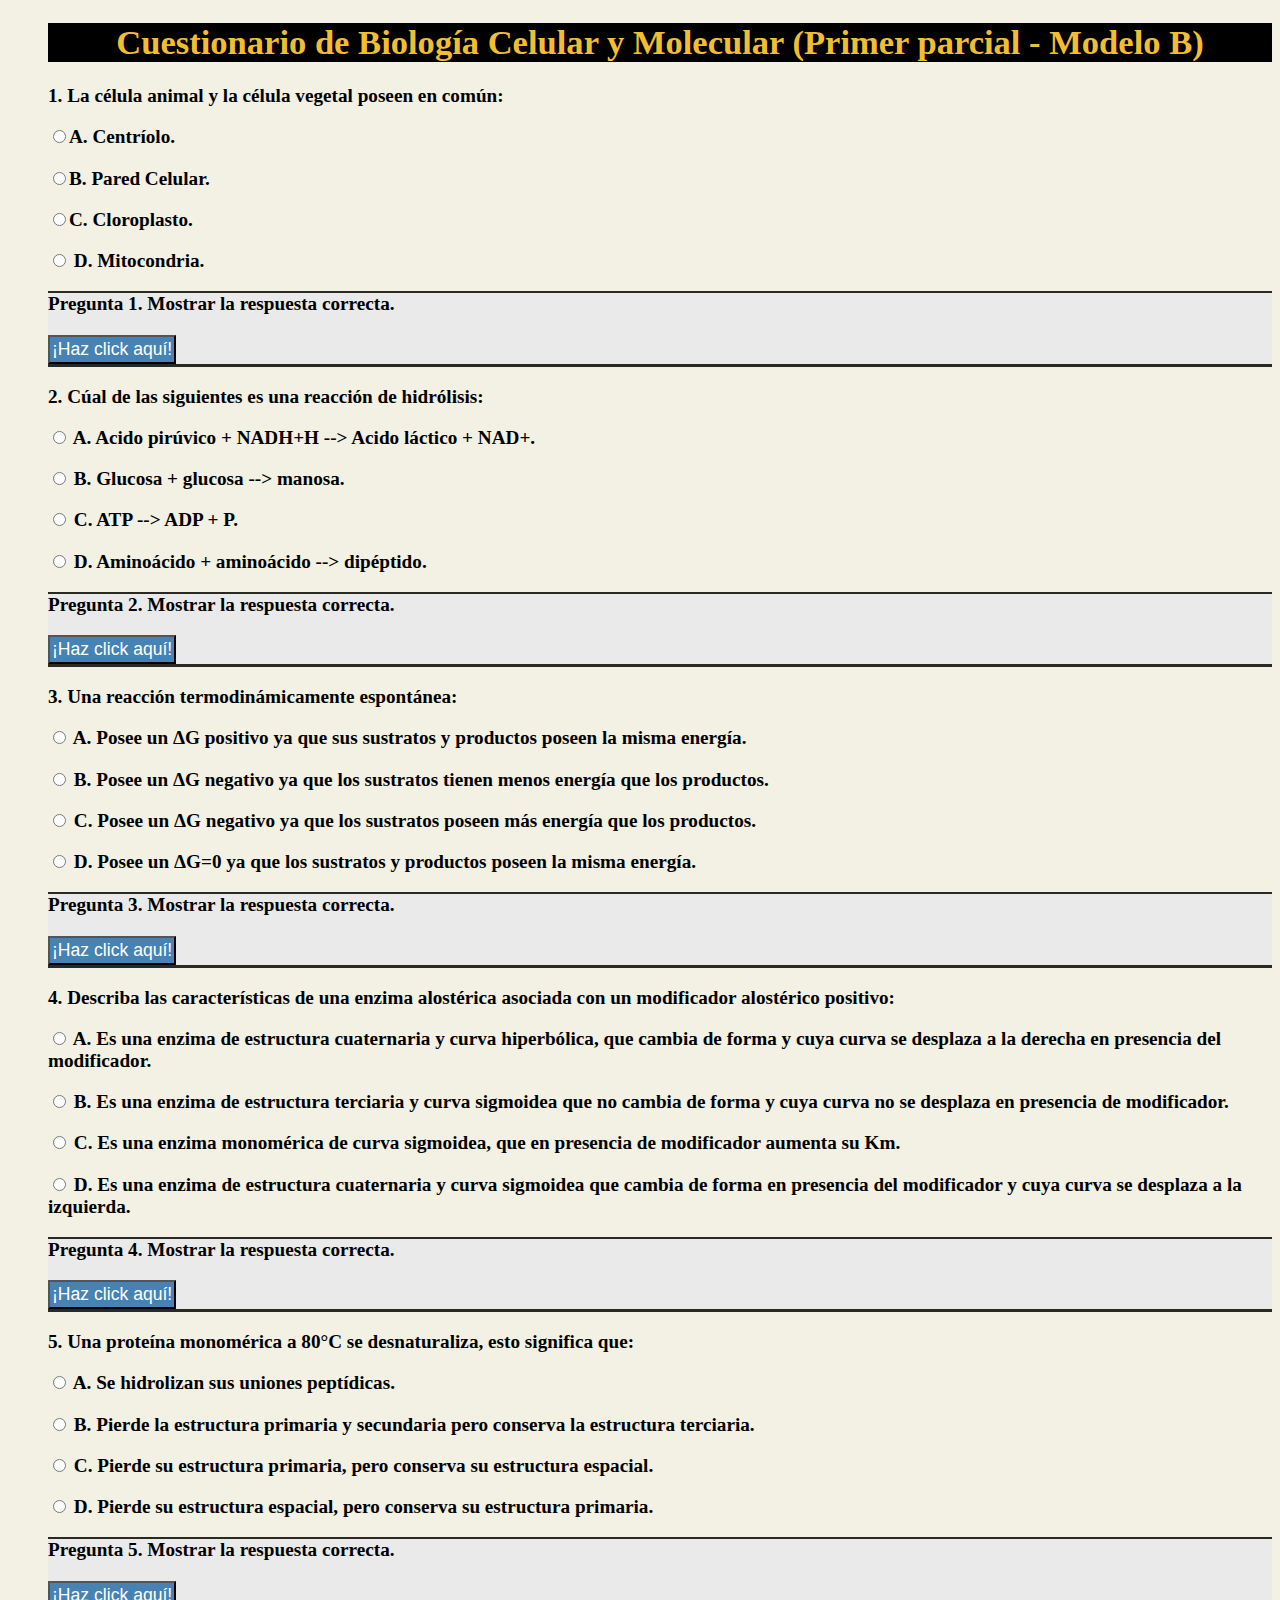
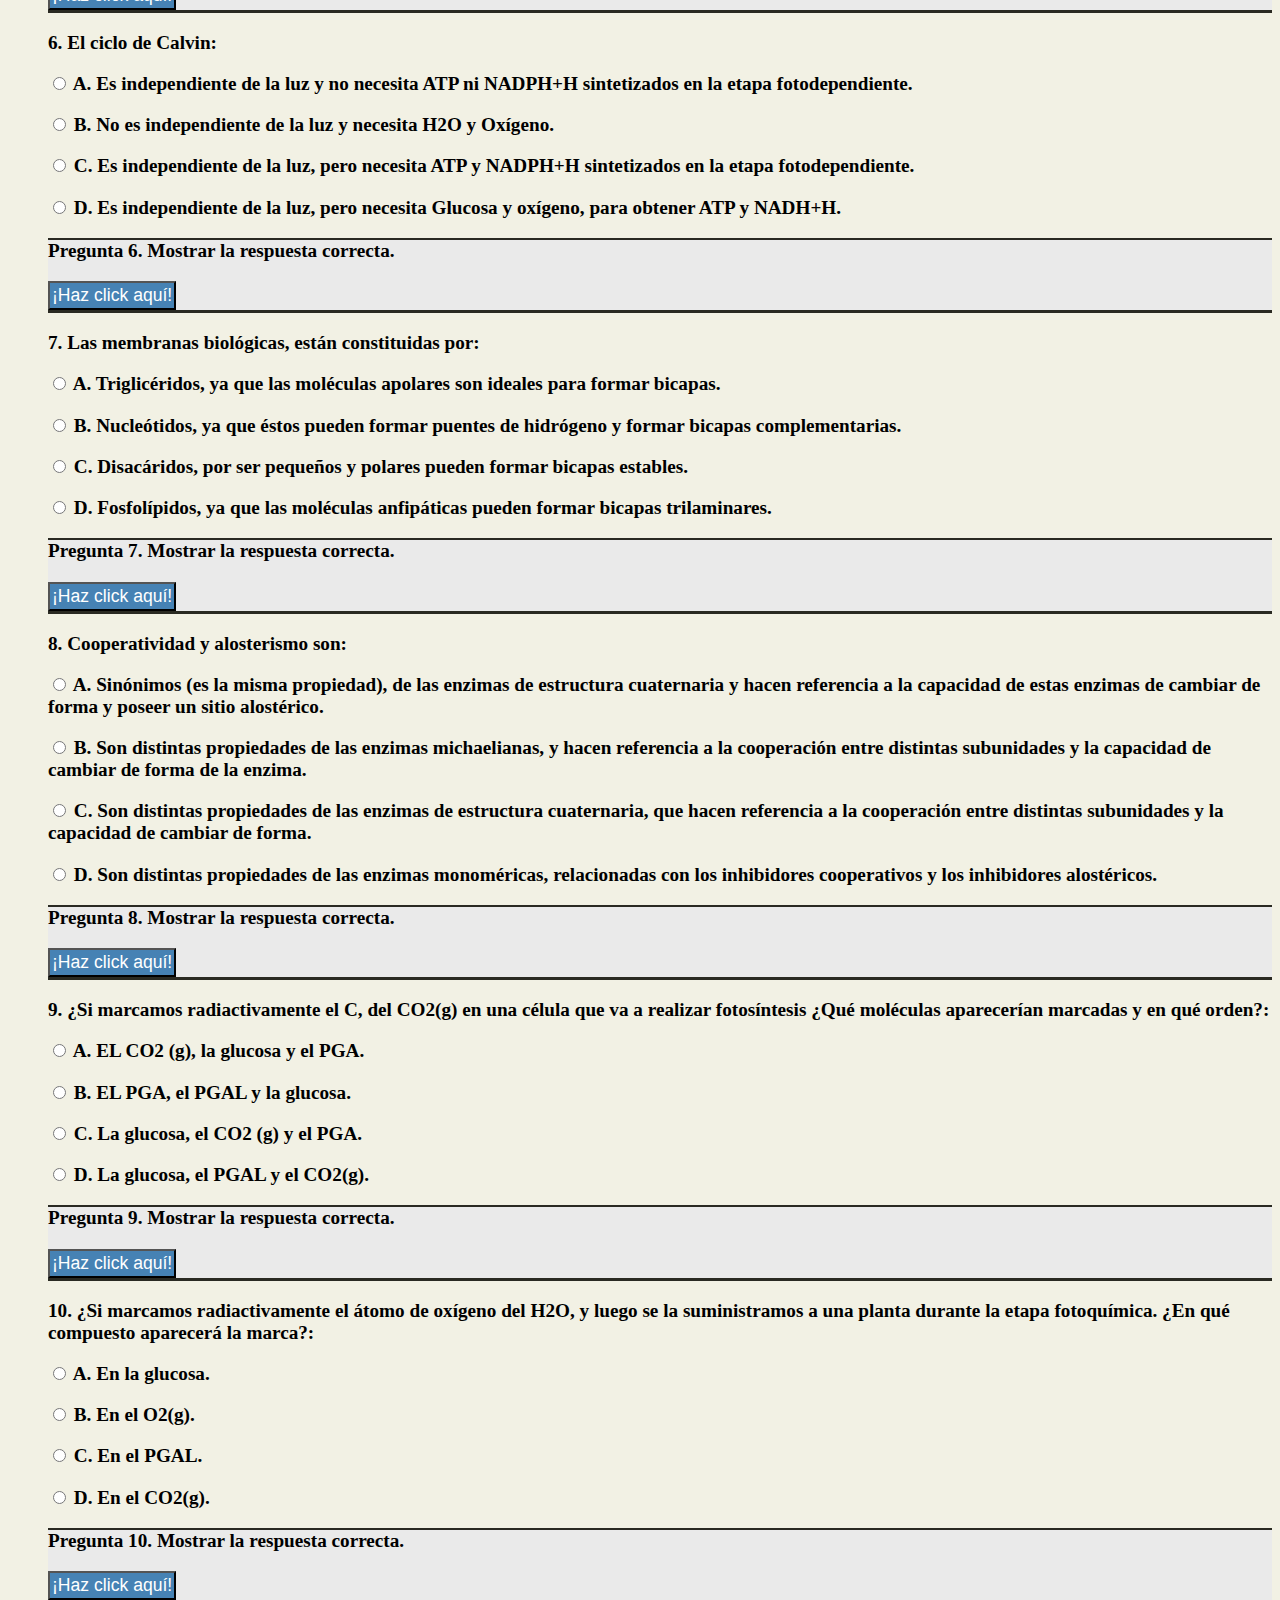
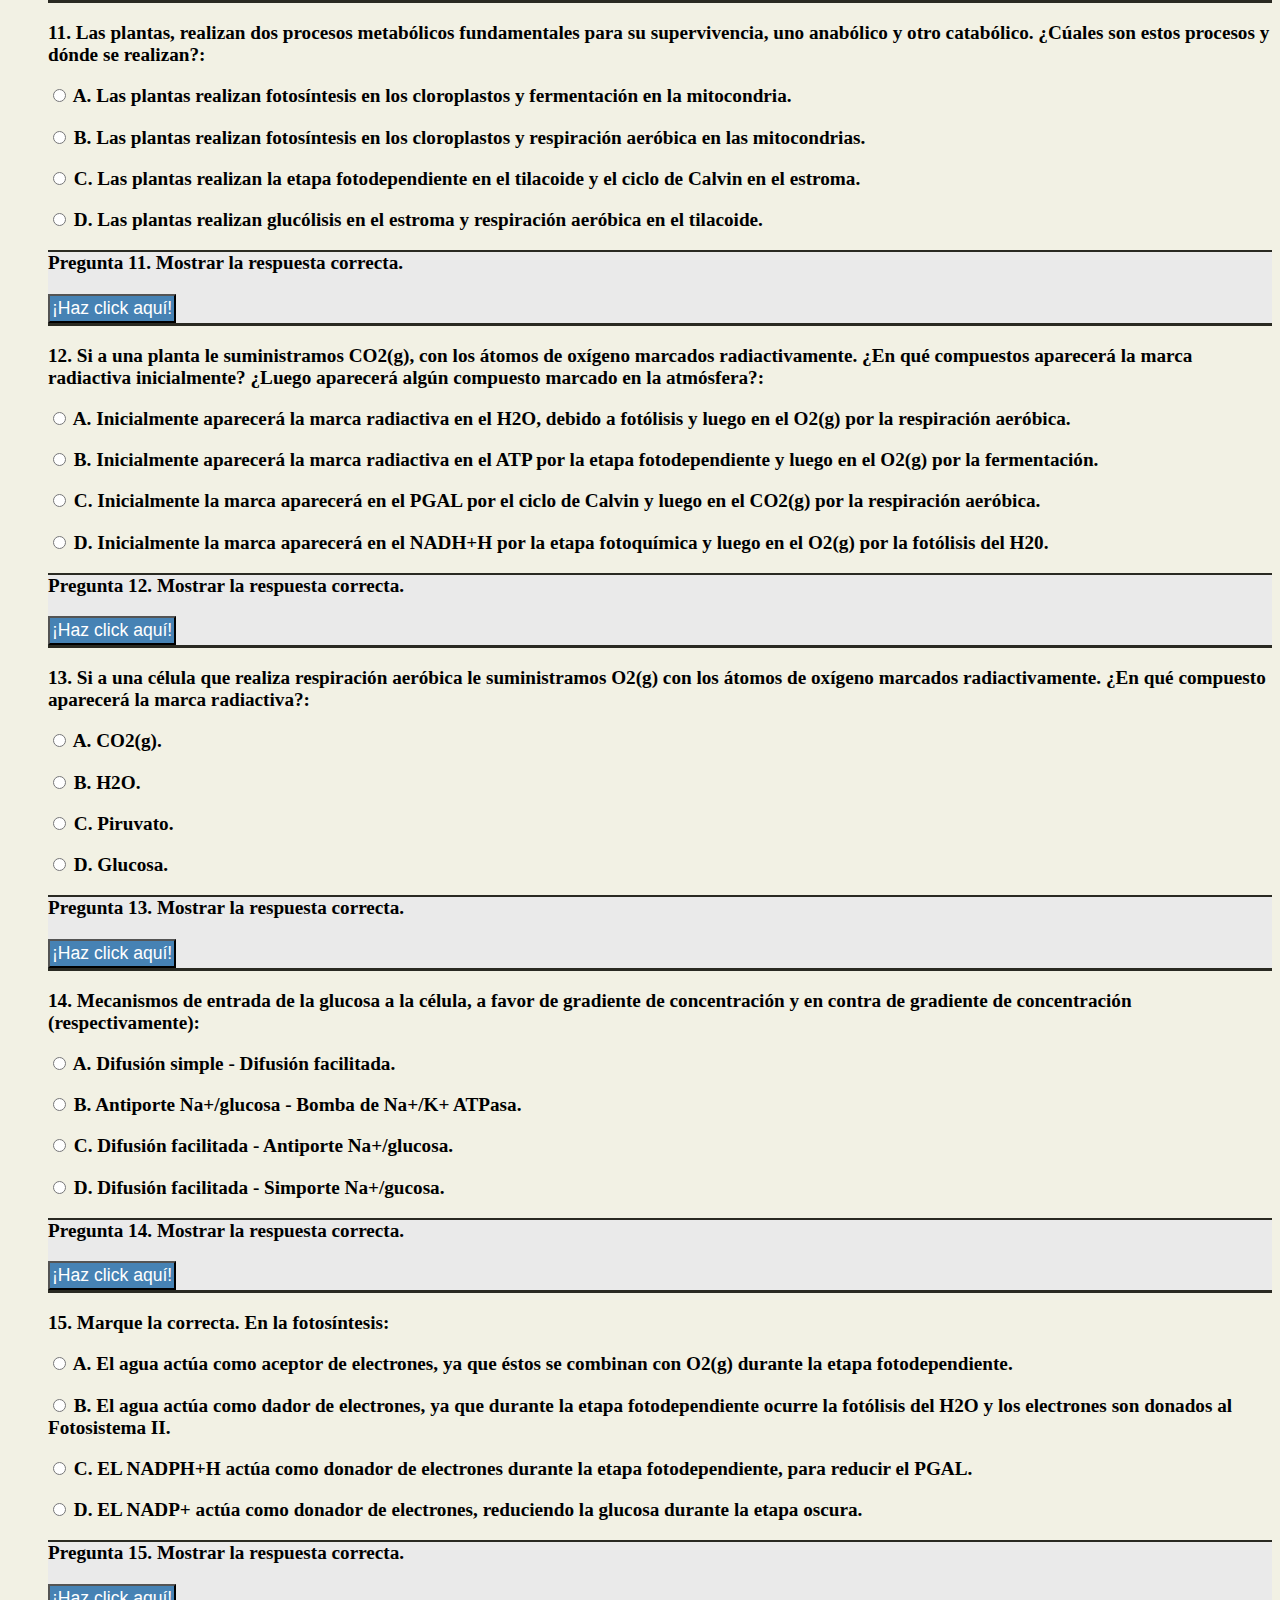
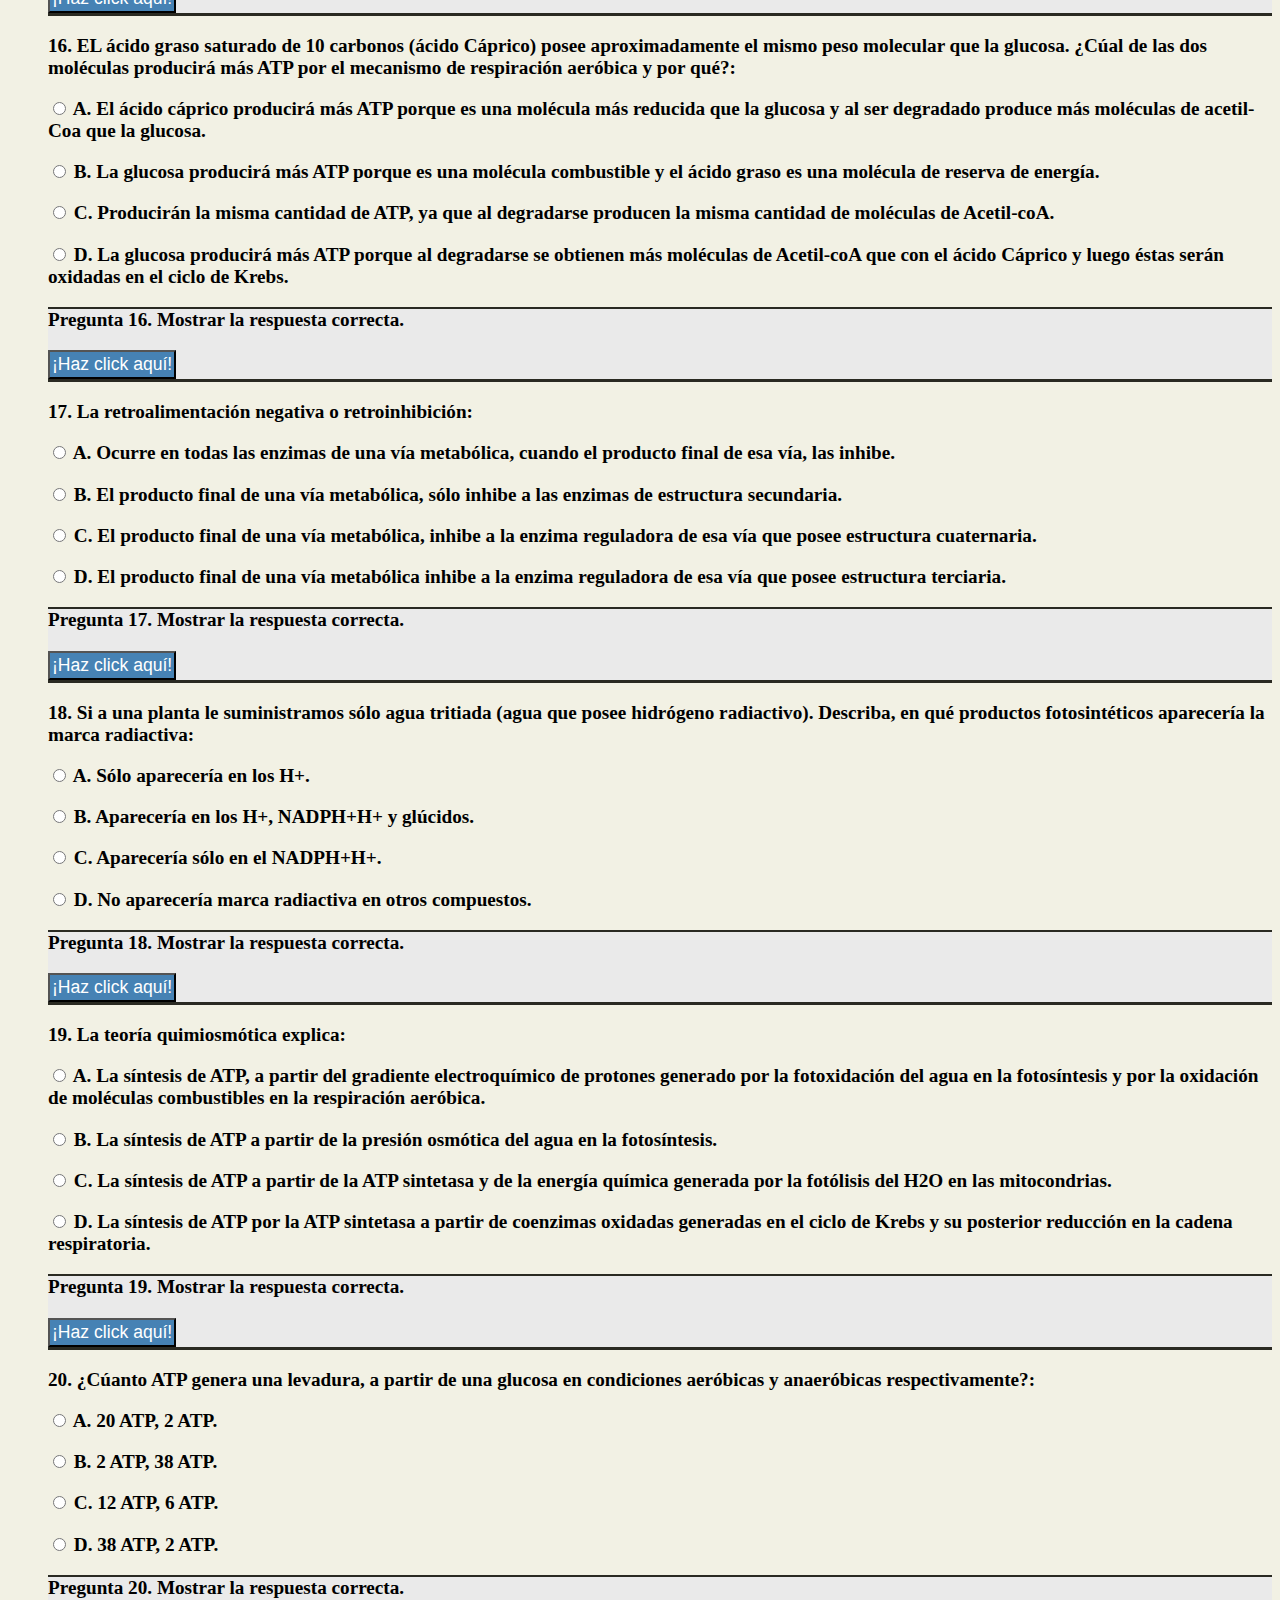
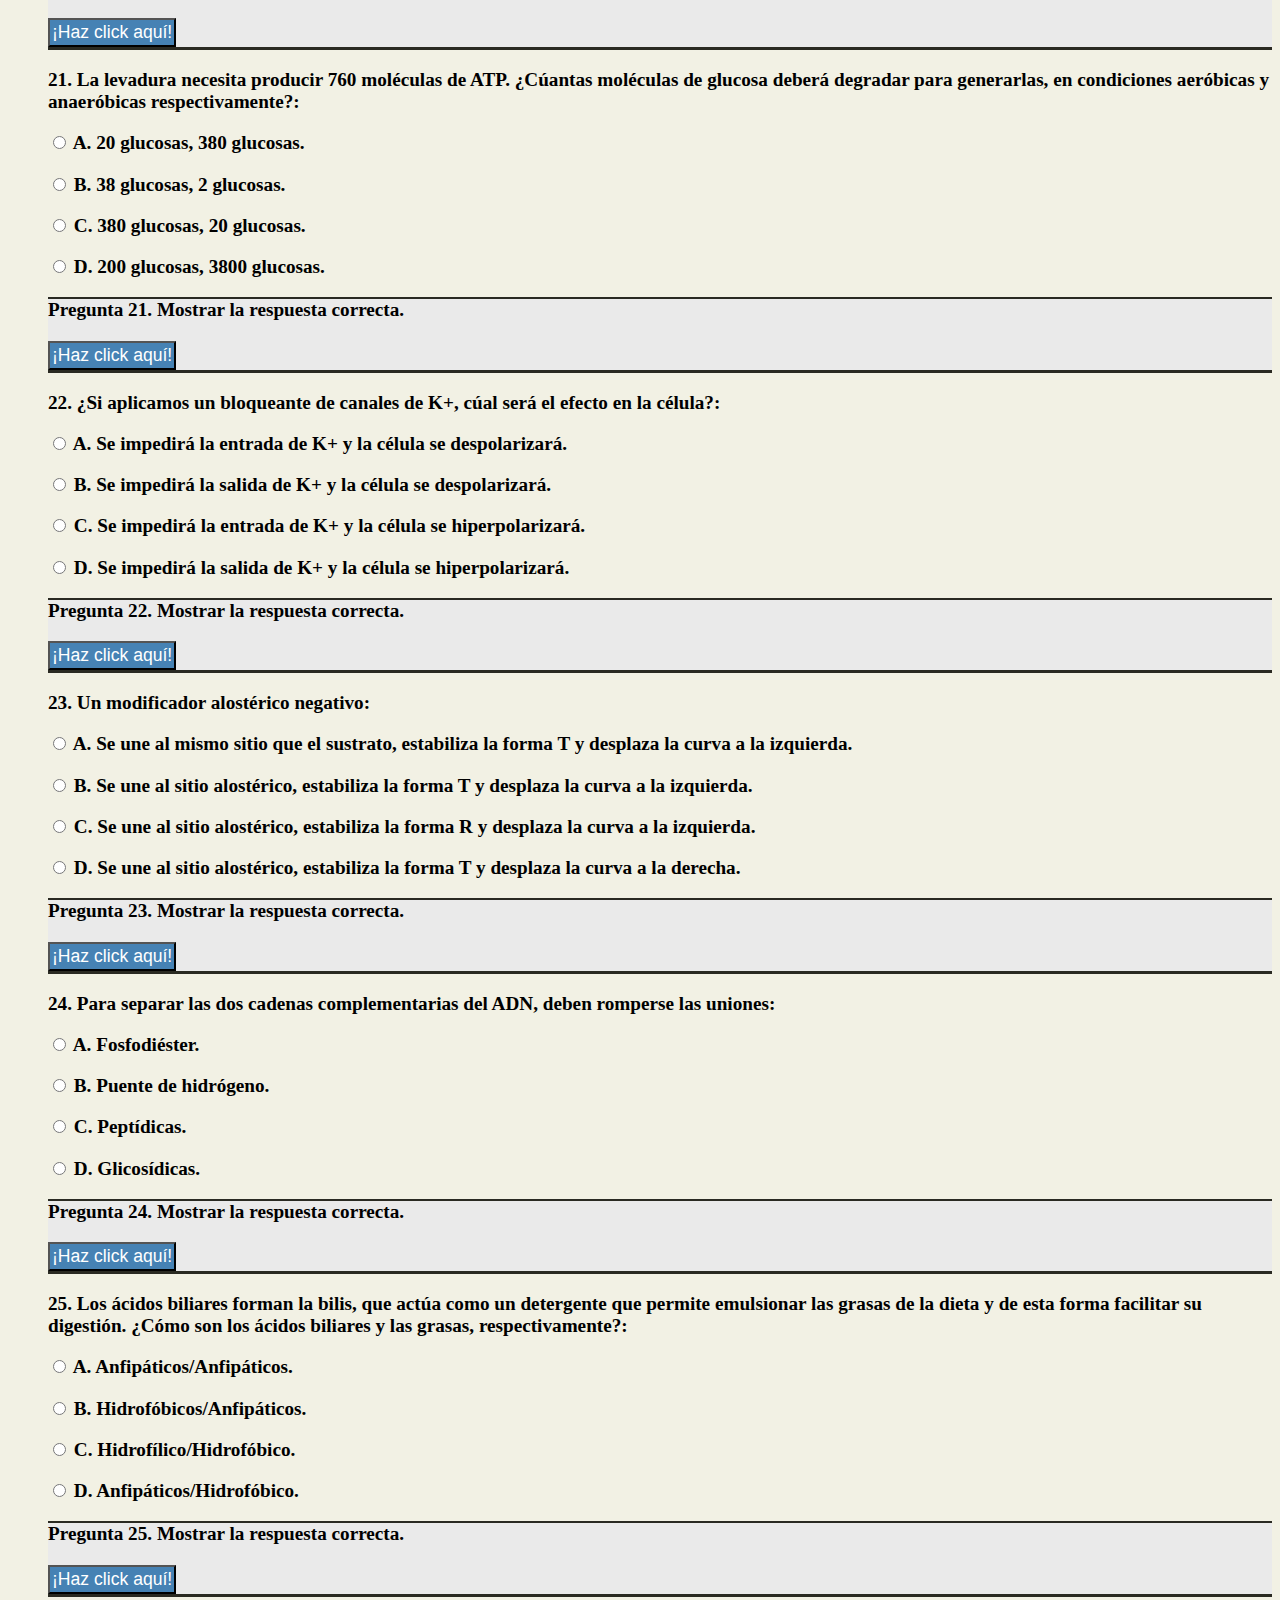
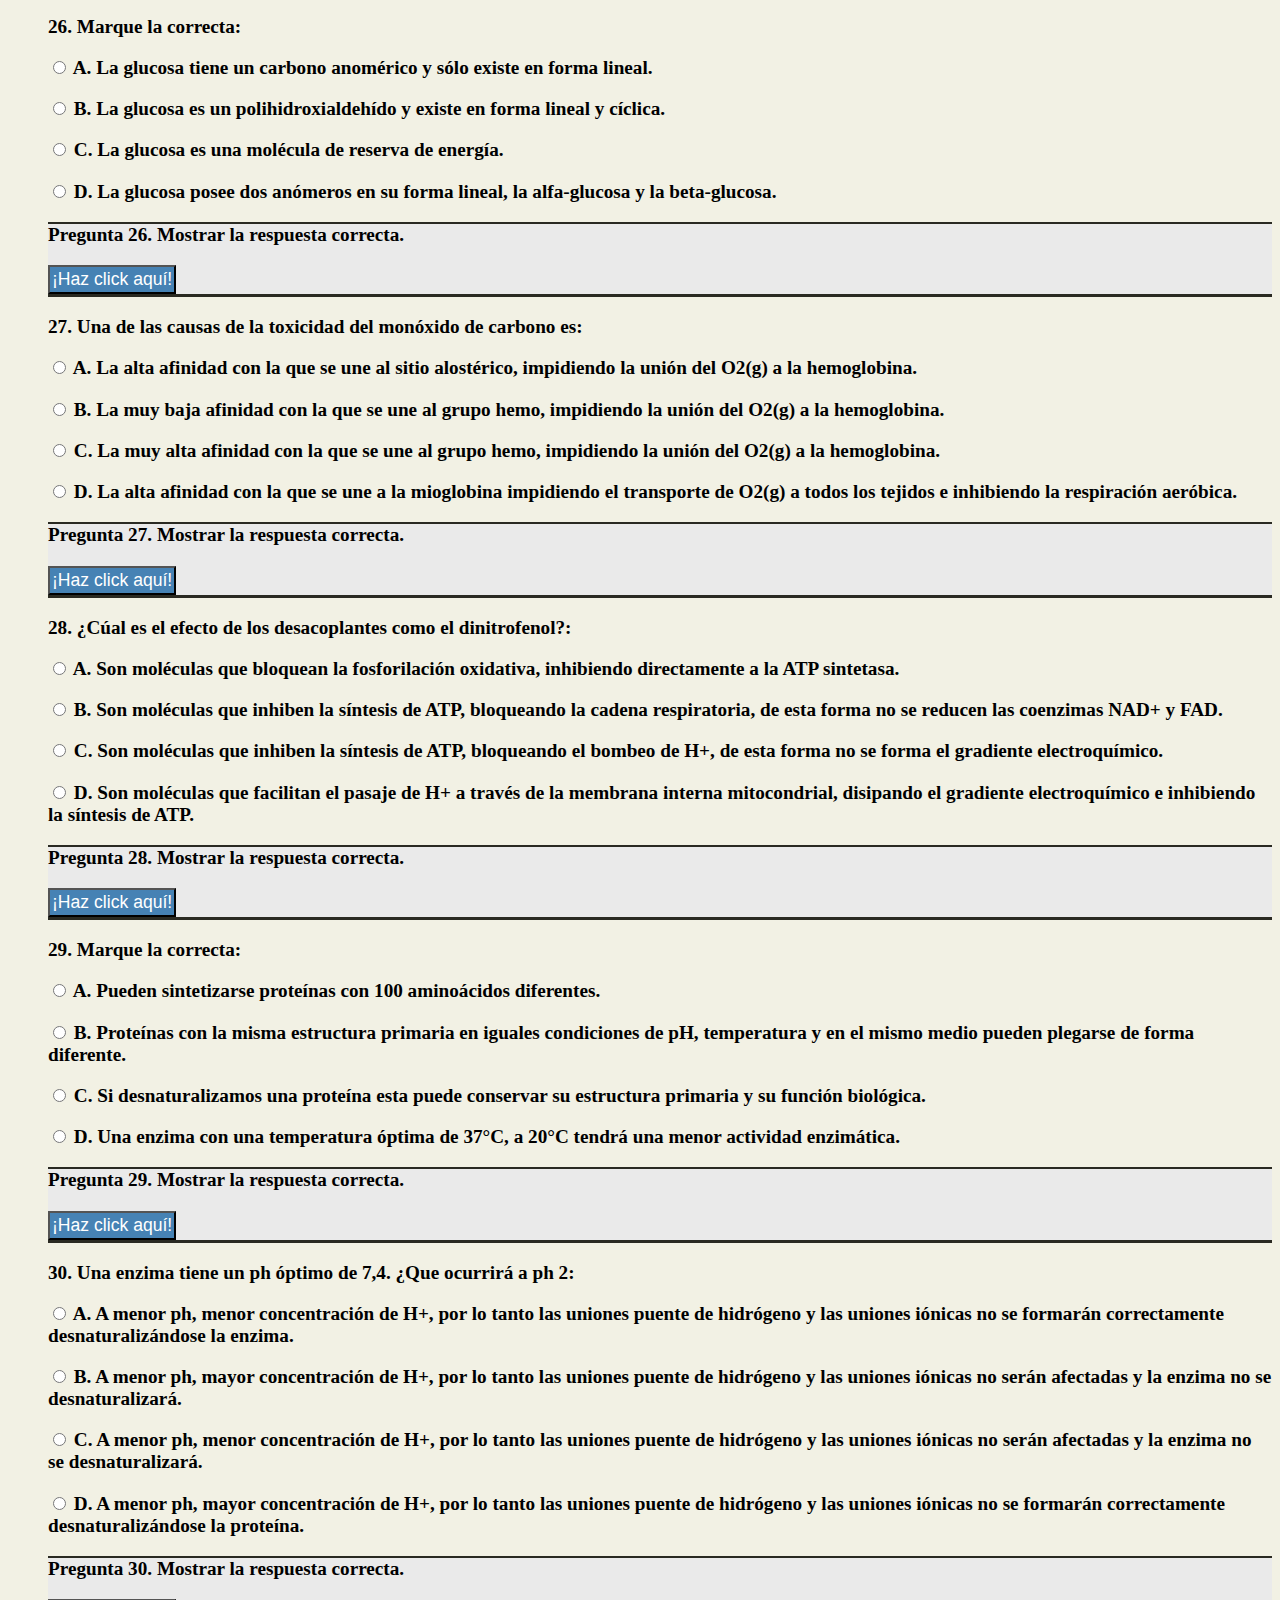
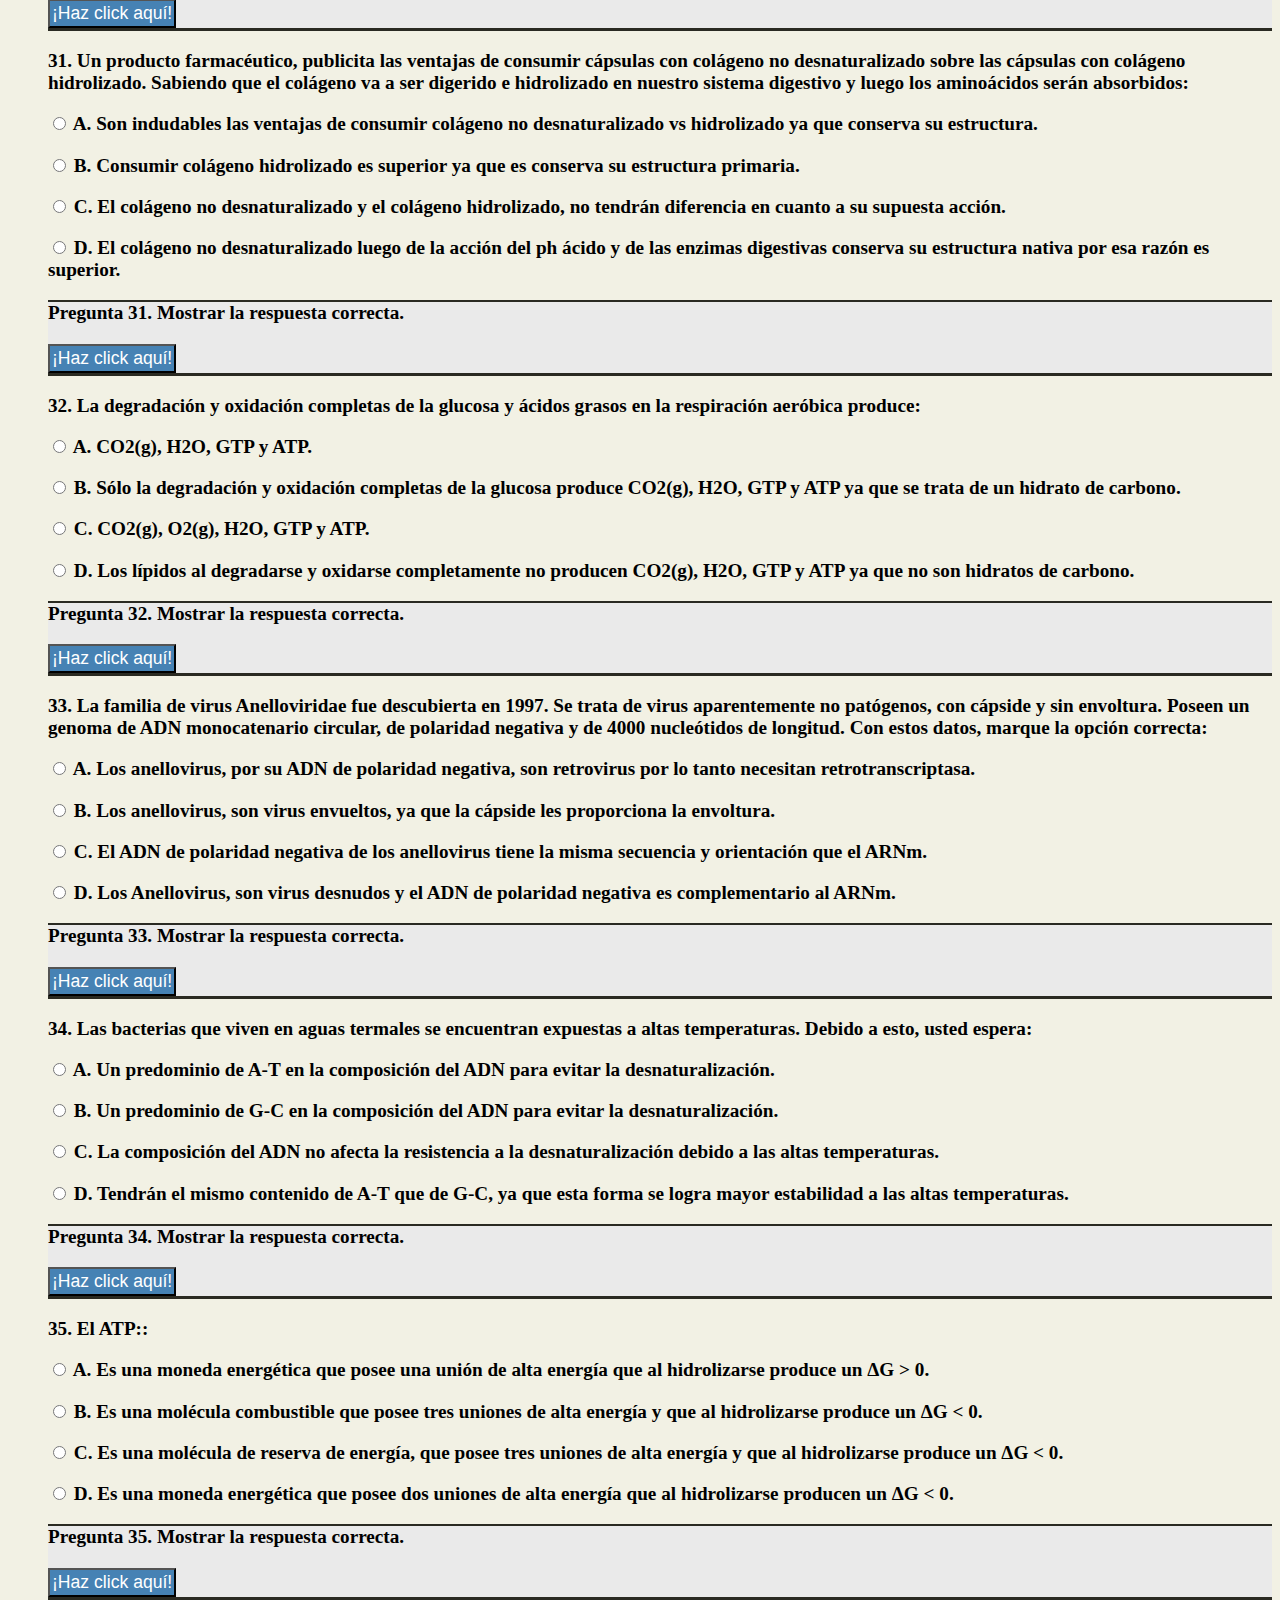
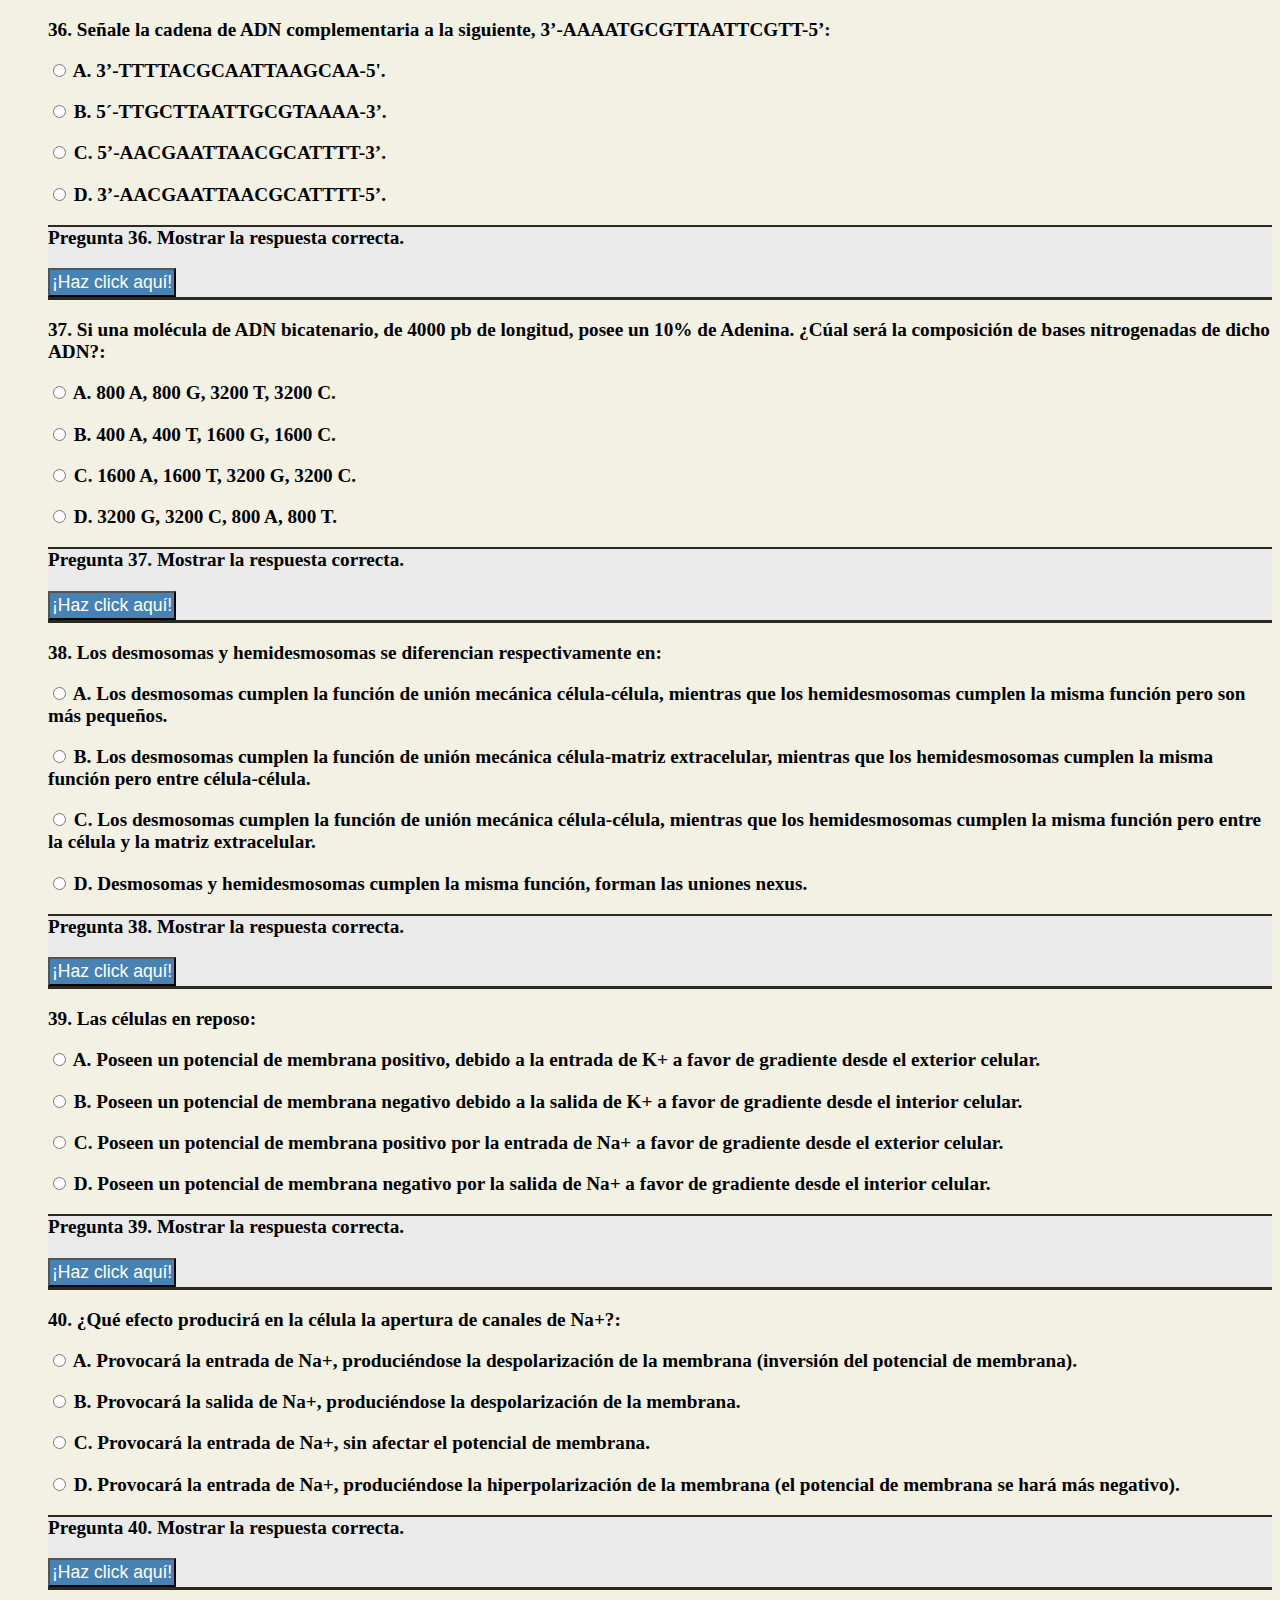
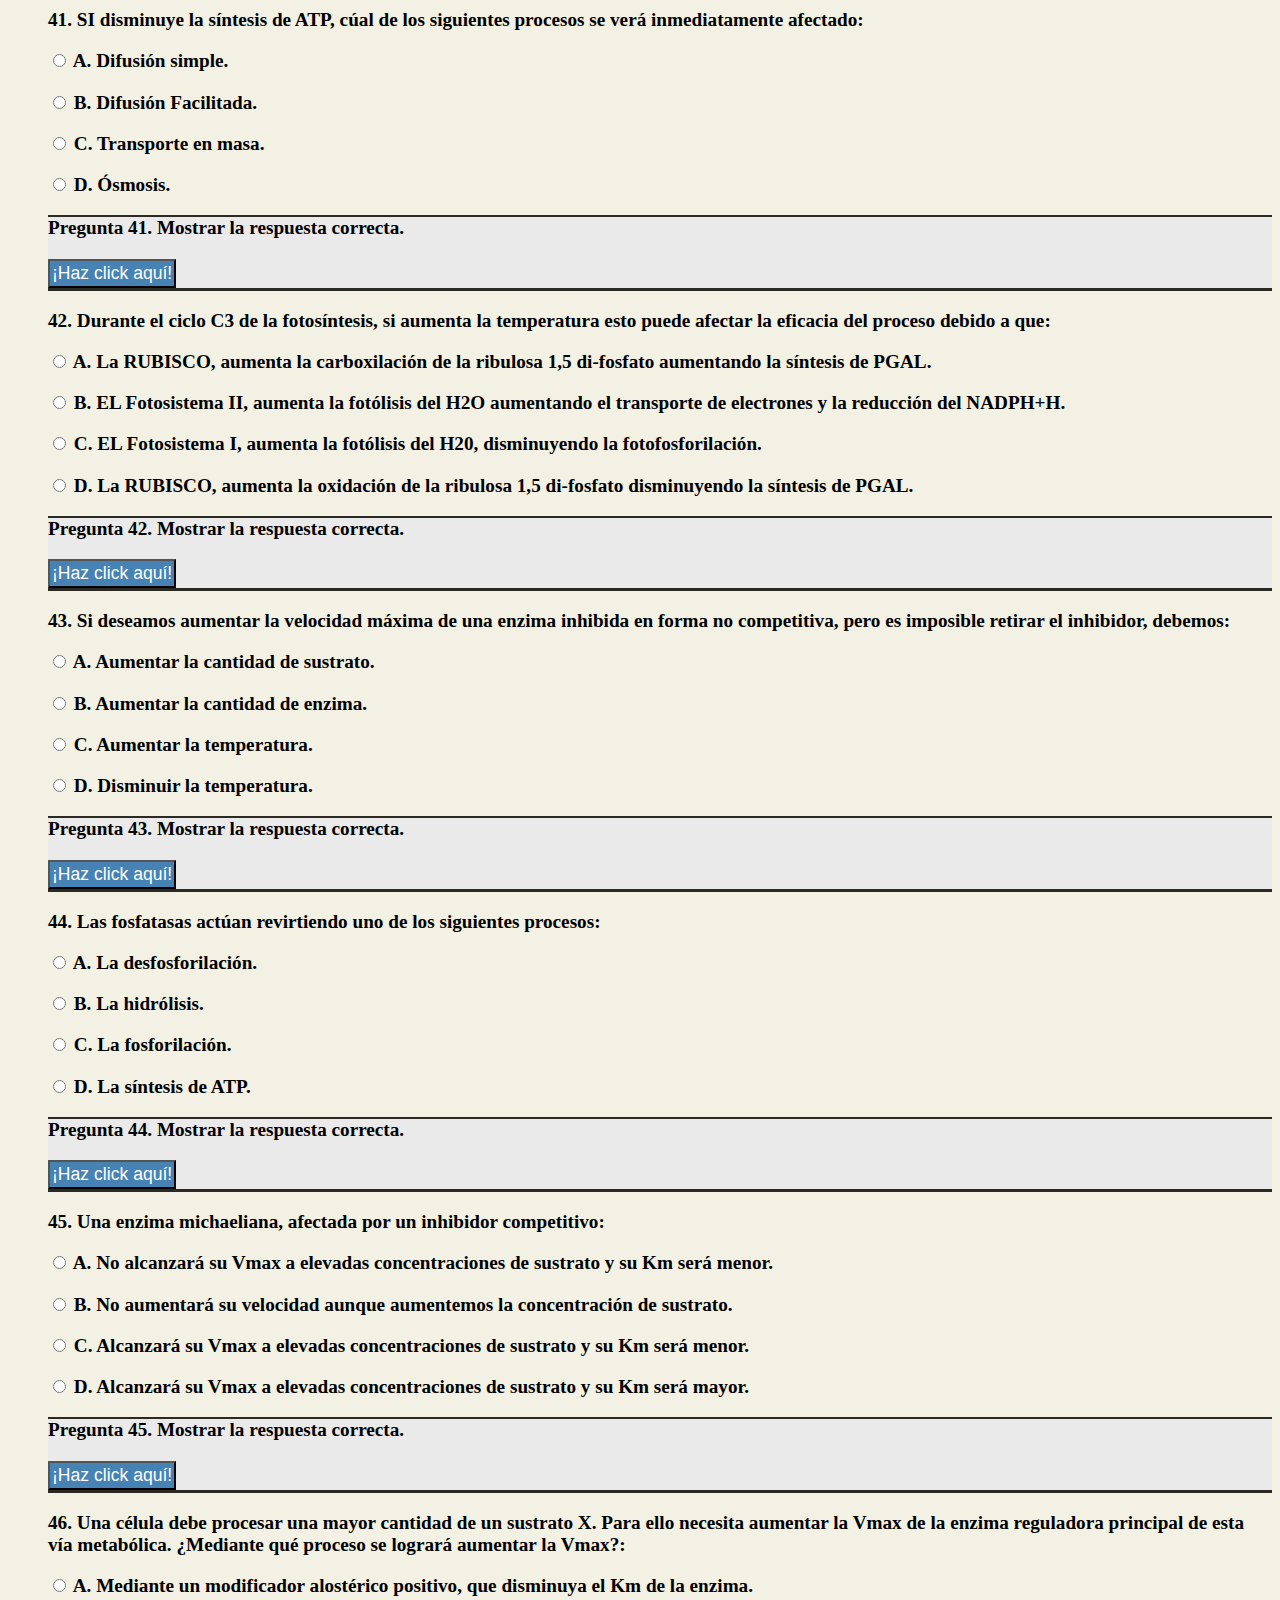
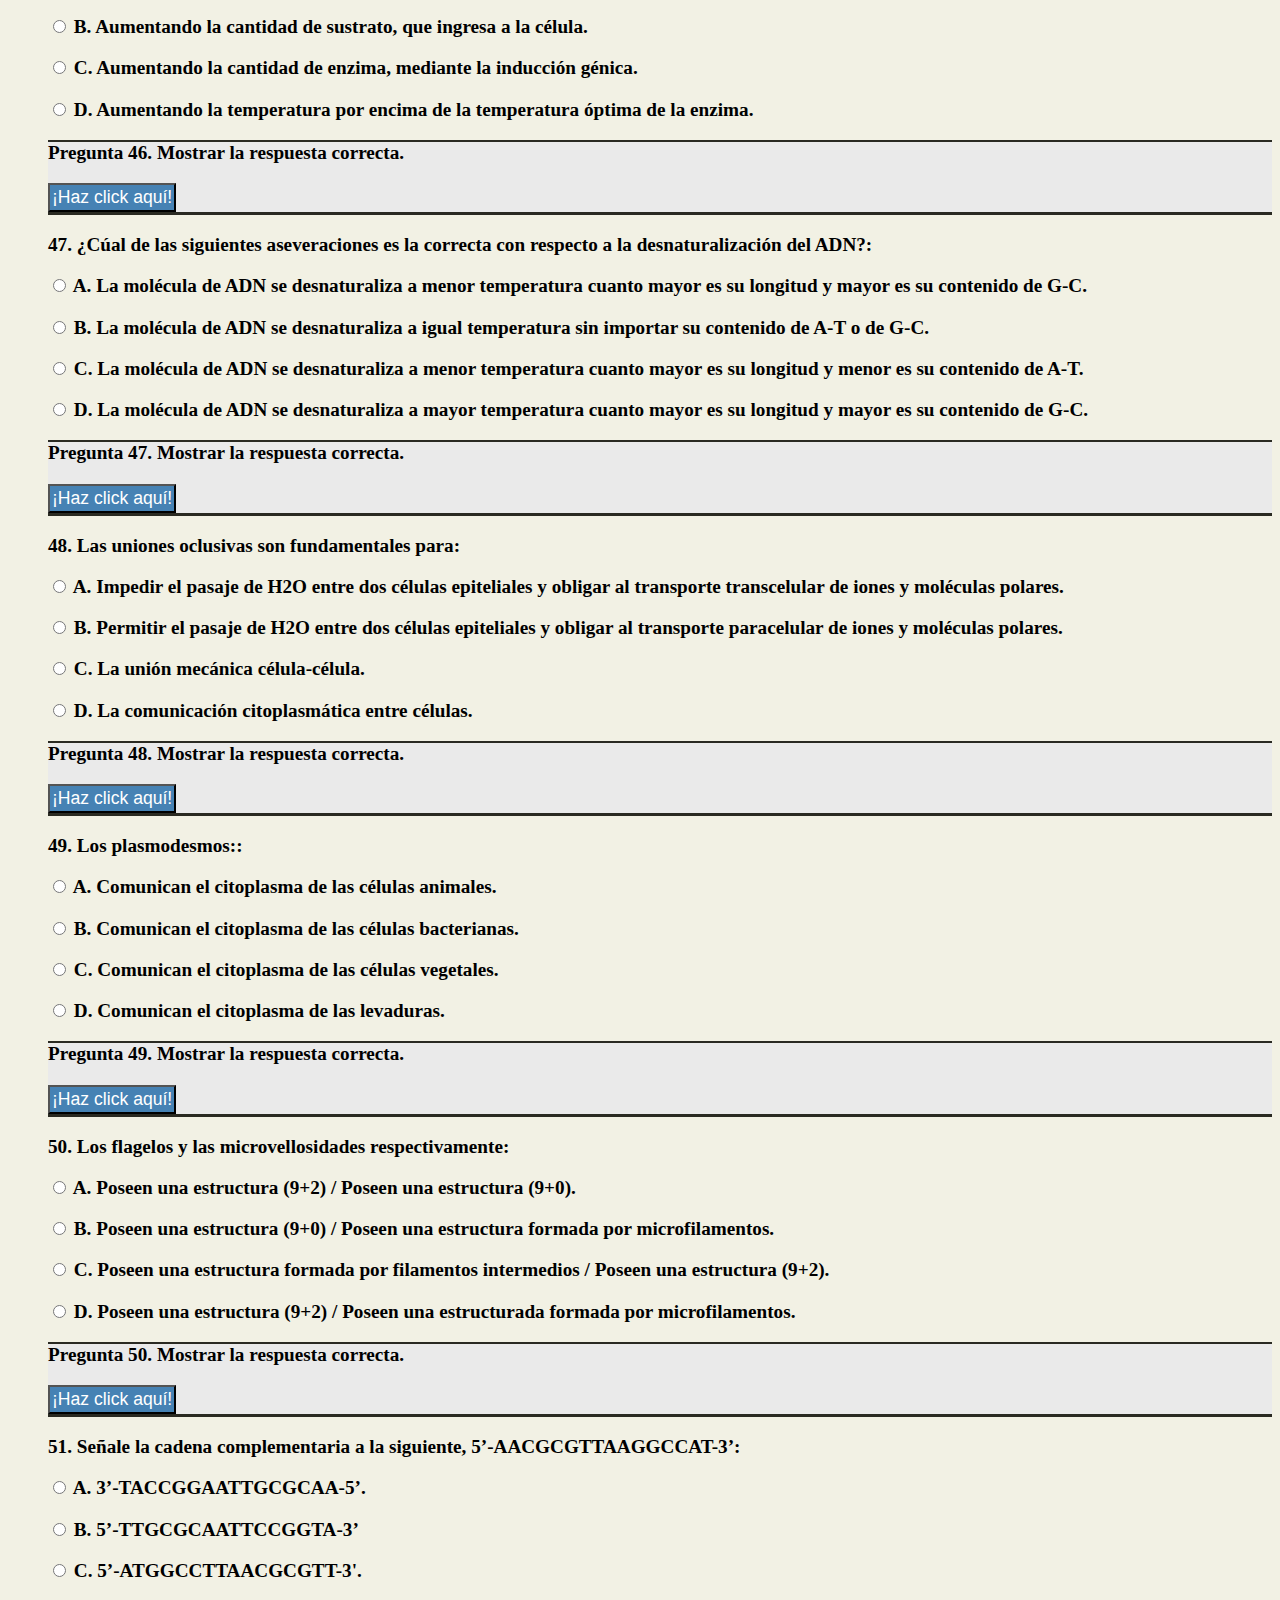
<file: quiz_22_final.html>
<!DOCTYPE html>
<html lang="en">
<head>
	<meta charset="UTF-8">
	<meta name="viewport" content="width=device-width, initial-scale=1.0">
	<title></title>
	<link rel="stylesheet" type="text/css" href="quiz.css">
	<script type="text/javascript" src="quiz_22.js"></script>
</head>
<h1>Cuestionario de Biología Celular y Molecular (Primer parcial - Modelo B)</h1>
<body>
	<form name="quiz" id="quiz">
		<div>
			<p>1. La célula animal y la célula vegetal poseen en común:</p>
			<p><input type="radio" name="question1" value="Centríolo">A. Centríolo.</p>
			<p><input type="radio" name="question1" value="Pared Celular">B. Pared Celular.</p>
			<p><input type="radio" name="question1" value="Cloroplasto">C. Cloroplasto.</p>
			<p><input type="radio" name="question1" value="Mitocondria"> D. Mitocondria.</p>
		
		</div>
		<div class="respuesta">
			<p id="respuesta1">Pregunta 1. Mostrar la respuesta correcta.</p>
		<button id="res_button" type="button" onclick='document.getElementById("respuesta1").innerHTML = "Correcta opción D."'>¡Haz click aquí!</button>
		</div>
<div>
			<p>2. Cúal de las siguientes es una reacción de hidrólisis:</p>
			<p><input type="radio" name="question2" value="Acido pirúvico + NADH+H --> Acido láctico + NAD+"> A. Acido pirúvico + NADH+H --> Acido láctico + NAD+.</p>
			<p><input type="radio" name="question2" value="Glucosa + glucosa --> manosa"> B. Glucosa + glucosa --> manosa.</p>
			<p><input type="radio" name="question2" value="ATP --> ADP + P"> C. ATP --> ADP + P.</p>
			<p><input type="radio" name="question2" value="Aminoácido + aminoácido --> dipéptido"> D. Aminoácido + aminoácido --> dipéptido.</p>
		</div>
		<div class="respuesta">
			<p id="respuesta2">Pregunta 2. Mostrar la respuesta correcta.</p>
		<button id="res_button" type="button" onclick='document.getElementById("respuesta2").innerHTML = "Correcta opción C."'>¡Haz click aquí!</button>
		</div>
		<div>
			<p>3. Una reacción termodinámicamente espontánea:</p>
			<p><input type="radio" name="question3" value="Posee un ΔG positivo ya que sus sustratos y productos poseen la misma energía"> A. Posee un ΔG positivo ya que sus sustratos y productos poseen la misma energía.</p>
			<p><input type="radio" name="question3" value="Posee un ΔG negativo ya que los sustratos tienen menos energía que los productos"> B. Posee un ΔG negativo ya que los sustratos tienen menos energía que los productos.</p>
			<p><input type="radio" name="question3" value="Posee un ΔG negativo ya que los sustratos poseen más energía que los productos"> C. Posee un ΔG negativo ya que los sustratos poseen más energía que los productos.</p>
			<p><input type="radio" name="question3" value="Posee un ΔG=0 ya que los sustratos y productos poseen la misma energía"> D. Posee un ΔG=0 ya que los sustratos y productos poseen la misma energía.</p>
		</div>
		<div class="respuesta">
			<p id="respuesta3">Pregunta 3. Mostrar la respuesta correcta.</p>
		<button id="res_button" type="button" onclick='document.getElementById("respuesta3").innerHTML = "Correcta opción C."'>¡Haz click aquí!</button>
		</div>
		<div>
			<p>4. Describa las características de una enzima alostérica asociada con un modificador alostérico positivo:</p>
			<p><input type="radio" name="question4" value="Es una enzima de estructura cuaternaria y curva hiperbólica, que cambia de forma y cuya curva se desplaza a la derecha en presencia del modificador"> A. Es una enzima de estructura cuaternaria y curva hiperbólica, que cambia de forma y cuya curva se desplaza a la derecha en presencia del modificador.</p>
			<p><input type="radio" name="question4" value="Es una enzima de estructura terciaria y curva sigmoidea que no cambia de forma y cuya curva no se desplaza en presencia de modificador"> B. Es una enzima de estructura terciaria y curva sigmoidea que no cambia de forma y cuya curva no se desplaza en presencia de modificador.</p>
			<p><input type="radio" name="question4" value="Es una enzima monomérica de curva sigmoidea, que en presencia de modificador aumenta su Km"> C. Es una enzima monomérica de curva sigmoidea, que en presencia de modificador aumenta su Km.</p>
			<p><input type="radio" name="question4" value="Es una enzima de estructura cuaternaria y curva sigmoidea que cambia de forma en presencia del modificador y cuya curva se desplaza a la izquierda"> D. Es una enzima de estructura cuaternaria y curva sigmoidea que cambia de forma en presencia del modificador y cuya curva se desplaza a la izquierda.</p>
		</div>
		<div class="respuesta">
			<p id="respuesta4">Pregunta 4. Mostrar la respuesta correcta.</p>
		<button id="res_button" type="button" onclick='document.getElementById("respuesta4").innerHTML = "Correcta opción D."'>¡Haz click aquí!</button>
		</div>
		<div>
			<p>5. Una proteína monomérica  a 80°C se desnaturaliza, esto significa que:</p>
			<p><input type="radio" name="question5" value="Se hidrolizan sus uniones peptídicas"> A. Se hidrolizan sus uniones peptídicas.</p>
			<p><input type="radio" name="question5" value="Pierde la estructura primaria y secundaria pero conserva la estructura terciaria"> B. Pierde la estructura primaria y secundaria pero conserva la estructura terciaria.</p>
			<p><input type="radio" name="question5" value="Pierde su estructura primaria, pero conserva su estructura espacial"> C. Pierde su estructura primaria, pero conserva su estructura espacial.</p>
			<p><input type="radio" name="question5" value="Pierde su estructura espacial, pero conserva su estructura primaria"> D. Pierde su estructura espacial, pero conserva su estructura primaria.</p>
		</div>
		<div class="respuesta">
			<p id="respuesta5">Pregunta 5. Mostrar la respuesta correcta.</p>
		<button id="res_button" type="button" onclick='document.getElementById("respuesta5").innerHTML = "Correcta opción D."'>¡Haz click aquí!</button>
		</div>
		<div>
			<p>6. El ciclo de Calvin:</p>
			<p><input type="radio" name="question6" value="Es independiente de la luz y no necesita ATP ni NADPH+H sintetizados en la etapa fotodependiente"> A. Es independiente de la luz y no necesita ATP ni NADPH+H sintetizados en la etapa fotodependiente.</p>
			<p><input type="radio" name="question6" value="No es independiente de la luz  y necesita H2O y Oxígeno"> B. No es independiente de la luz  y necesita H2O y Oxígeno.</p>
			<p><input type="radio" name="question6" value="Es independiente de la luz, pero necesita ATP y NADPH+H sintetizados en la etapa fotodependiente"> C. Es independiente de la luz, pero necesita ATP y NADPH+H sintetizados en la etapa fotodependiente.</p>
			<p><input type="radio" name="question6" value="Es independiente de la luz, pero necesita Glucosa y oxígeno, para obtener ATP y NADH+H"> D. Es independiente de la luz, pero necesita Glucosa y oxígeno, para obtener ATP y NADH+H.</p>
		</div>
		<div class="respuesta">
			<p id="respuesta6">Pregunta 6. Mostrar la respuesta correcta.</p>
		<button id="res_button" type="button" onclick='document.getElementById("respuesta6").innerHTML = "Correcta opción C."'>¡Haz click aquí!</button>
		</div>
		<div>
			<p>7. Las membranas biológicas, están constituidas por:</p>
			<p><input type="radio" name="question7" value="Triglicéridos, ya que las moléculas apolares son ideales para formar bicapas"> A. Triglicéridos, ya que las moléculas apolares son ideales para formar bicapas.</p>
			<p><input type="radio" name="question7" value="Nucleótidos, ya que éstos pueden formar puentes de hidrógeno y formar bicapas complementarias"> B. Nucleótidos, ya que éstos pueden formar puentes de hidrógeno y formar bicapas complementarias.</p>
			<p><input type="radio" name="question7" value="Disacáridos, por ser pequeños y polares pueden formar bicapas estables"> C. Disacáridos, por ser pequeños y polares pueden formar bicapas estables.</p>
			<p><input type="radio" name="question7" value="Fosfolípidos, ya que las moléculas anfipáticas pueden formar bicapas trilaminares"> D. Fosfolípidos, ya que las moléculas anfipáticas pueden formar bicapas trilaminares.</p>
		</div>
		<div class="respuesta">
			<p id="respuesta7">Pregunta 7. Mostrar la respuesta correcta.</p>
		<button id="res_button" type="button" onclick='document.getElementById("respuesta7").innerHTML = "Correcta opción D."'>¡Haz click aquí!</button>
		</div>
		<div>
			<p>8. Cooperatividad y alosterismo son:</p>
			<p><input type="radio" name="question8" value="Sinónimos (es la misma propiedad), de las enzimas de estructura cuaternaria y hacen referencia a la capacidad de estas enzimas de cambiar de forma y poseer un sitio alostérico"> A. Sinónimos (es la misma propiedad), de las enzimas de estructura cuaternaria y hacen referencia a la capacidad de estas enzimas de cambiar de forma y poseer un sitio alostérico.</p>
			<p><input type="radio" name="question8" value="Son distintas propiedades de las enzimas michaelianas, y hacen referencia a la cooperación entre distintas subunidades y la capacidad de cambiar de forma de la enzima"> B. Son distintas propiedades de las enzimas michaelianas, y hacen referencia a la cooperación entre distintas subunidades y la capacidad de cambiar de forma de la enzima.</p>
			<p><input type="radio" name="question8" value="Son distintas propiedades de las enzimas de estructura cuaternaria, que hacen referencia a la cooperación entre distintas subunidades y la capacidad de cambiar de forma"> C. Son distintas propiedades de las enzimas de estructura cuaternaria, que hacen referencia a la cooperación entre distintas subunidades y la capacidad de cambiar de forma.</p>
			<p><input type="radio" name="question8" value="Son distintas propiedades de las enzimas monoméricas, relacionadas con los inhibidores cooperativos y los inhibidores alostéricos"> D. Son distintas propiedades de las enzimas monoméricas, relacionadas con los inhibidores cooperativos y los inhibidores alostéricos.</p>
		</div>
		<div class="respuesta">
			<p id="respuesta8">Pregunta 8. Mostrar la respuesta correcta.</p>
		<button id="res_button" type="button" onclick='document.getElementById("respuesta8").innerHTML = "Correcta opción C."'>¡Haz click aquí!</button>
		</div>
		<div>
			<p>9. ¿Si marcamos radiactivamente el C, del CO2(g) en una célula que va a realizar fotosíntesis ¿Qué moléculas aparecerían marcadas y en qué orden?:</p>
			<p><input type="radio" name="question9" value="EL CO2 (g), la glucosa y el PGA"> A. EL CO2 (g), la glucosa y el PGA.</p>
			<p><input type="radio" name="question9" value="EL PGA, el PGAL y la glucosa"> B. EL PGA, el PGAL y la glucosa.</p>
			<p><input type="radio" name="question9" value="La glucosa, el CO2 (g) y el PGA"> C. La glucosa, el CO2 (g) y el PGA.</p>
			<p><input type="radio" name="question9" value="La glucosa, el PGAL y el CO2(g)"> D. La glucosa, el PGAL y el CO2(g).</p>
		</div>
		<div class="respuesta">
			<p id="respuesta9">Pregunta 9. Mostrar la respuesta correcta.</p>
		<button id="res_button" type="button" onclick='document.getElementById("respuesta9").innerHTML = "Correcta opción B."'>¡Haz click aquí!</button>
		</div>
		<div>
			<p>10. ¿Si marcamos radiactivamente el átomo de oxígeno del H2O, y luego se la suministramos a una planta durante la etapa fotoquímica. ¿En qué compuesto aparecerá la marca?:</p>
			<p><input type="radio" name="question10" value="En la glucosa"> A. En la glucosa.</p>
			<p><input type="radio" name="question10" value="En el O2(g)"> B. En el O2(g).</p>
			<p><input type="radio" name="question10" value="En el PGAL"> C. En el PGAL.</p>
			<p><input type="radio" name="question10" value="En el CO2(g)"> D. En el CO2(g).</p>
		</div>
		<div class="respuesta">
			<p id="respuesta10">Pregunta 10. Mostrar la respuesta correcta.</p>
		<button id="res_button" type="button" onclick='document.getElementById("respuesta10").innerHTML = "Correcta opción B."'>¡Haz click aquí!</button>
		</div>
		<div>
			<p>11. Las plantas, realizan dos procesos metabólicos fundamentales para su supervivencia, uno anabólico y otro catabólico. ¿Cúales son estos procesos y dónde se realizan?:</p>
			<p><input type="radio" name="question11" value="Las plantas realizan fotosíntesis en los cloroplastos y fermentación en la mitocondria"> A. Las plantas realizan fotosíntesis en los cloroplastos y fermentación en la mitocondria.</p>
			<p><input type="radio" name="question11" value="Las plantas realizan fotosíntesis en los cloroplastos y respiración aeróbica en las mitocondrias"> B. Las plantas realizan fotosíntesis en los cloroplastos y respiración aeróbica en las mitocondrias.</p>
			<p><input type="radio" name="question11" value="Las plantas realizan la etapa fotodependiente en el tilacoide y el ciclo de Calvin en el estroma"> C. Las plantas realizan la etapa fotodependiente en el tilacoide y el ciclo de Calvin en el estroma.</p>
			<p><input type="radio" name="question11" value="Las plantas realizan glucólisis en el estroma y respiración aeróbica en el tilacoide"> D. Las plantas realizan glucólisis en el estroma y respiración aeróbica en el tilacoide.</p>
		</div>
		<div class="respuesta">
			<p id="respuesta11">Pregunta 11. Mostrar la respuesta correcta.</p>
		<button id="res_button" type="button" onclick='document.getElementById("respuesta11").innerHTML = "Correcta opción B."'>¡Haz click aquí!</button>
		</div>
		<div>
			<p>12. Si a una planta le suministramos CO2(g), con los  átomos de oxígeno marcados radiactivamente. ¿En qué compuestos aparecerá la marca radiactiva inicialmente? ¿Luego aparecerá algún compuesto marcado en la atmósfera?:</p>
			<p><input type="radio" name="question12" value="Inicialmente aparecerá la marca radiactiva en el H2O, debido a fotólisis y luego en el O2(g) por la respiración aeróbica"> A. Inicialmente aparecerá la marca radiactiva en el H2O, debido a fotólisis y luego en el O2(g) por la respiración aeróbica.</p>
			<p><input type="radio" name="question12" value="Inicialmente aparecerá la marca radiactiva en el ATP por la etapa fotodependiente y luego en el O2(g) por la fermentación"> B. Inicialmente aparecerá la marca radiactiva en el ATP por la etapa fotodependiente y luego en el O2(g) por la fermentación.</p>
			<p><input type="radio" name="question12" value="Inicialmente la marca aparecerá en el PGAL por el ciclo de Calvin y luego en el CO2(g) por la respiración aeróbica"> C. Inicialmente la marca aparecerá en el PGAL por el ciclo de Calvin y luego en el CO2(g) por la respiración aeróbica.</p>
			<p><input type="radio" name="question12" value="Inicialmente la marca aparecerá en el NADH+H  por la etapa fotoquímica y luego en el O2(g) por la fotólisis del H20"> D. Inicialmente la marca aparecerá en el NADH+H  por la etapa fotoquímica y luego en el O2(g) por la fotólisis del H20.</p>
		</div>
		<div class="respuesta">
			<p id="respuesta12">Pregunta 12. Mostrar la respuesta correcta.</p>
		<button id="res_button" type="button" onclick='document.getElementById("respuesta12").innerHTML = "Correcta opción C."'>¡Haz click aquí!</button>
		</div>
		<div>
			<p>13. Si a una célula que realiza respiración aeróbica le suministramos O2(g) con los átomos de oxígeno marcados radiactivamente. ¿En qué compuesto aparecerá la marca radiactiva?:</p>
			<p><input type="radio" name="question13" value="CO2(g)"> A. CO2(g).</p>
			<p><input type="radio" name="question13" value="H2O"> B. H2O.</p>
			<p><input type="radio" name="question13" value="Piruvato"> C. Piruvato.</p>
			<p><input type="radio" name="question13" value="Glucosa"> D. Glucosa.</p>
		</div>
		<div class="respuesta">
			<p id="respuesta13">Pregunta 13. Mostrar la respuesta correcta.</p>
		<button id="res_button" type="button" onclick='document.getElementById("respuesta13").innerHTML = "Correcta opción B."'>¡Haz click aquí!</button>
		</div>
		<div>
			<p>14. Mecanismos de entrada de la glucosa a la célula, a favor de gradiente de concentración y en contra de gradiente de concentración (respectivamente):</p>
			<p><input type="radio" name="question14" value="Difusión simple - Difusión facilitada"> A. Difusión simple - Difusión facilitada.</p>
			<p><input type="radio" name="question14" value="Antiporte Na+/glucosa - Bomba de Na+/K+ ATPasa."> B. Antiporte Na+/glucosa - Bomba de Na+/K+ ATPasa.</p>
			<p><input type="radio" name="question14" value="Difusión facilitada - Antiporte Na+/glucosa"> C. Difusión facilitada - Antiporte Na+/glucosa.</p>
			<p><input type="radio" name="question14" value="Difusión facilitada - Simporte Na+/gucosa"> D. Difusión facilitada - Simporte Na+/gucosa.</p>
		</div>
		<div class="respuesta">
			<p id="respuesta14">Pregunta 14. Mostrar la respuesta correcta.</p>
		<button id="res_button" type="button" onclick='document.getElementById("respuesta14").innerHTML = "Correcta opción D."'>¡Haz click aquí!</button>
		</div>
		<div>
			<p>15. Marque la correcta. En la fotosíntesis:</p>
			<p><input type="radio" name="question15" value="El agua actúa como aceptor de electrones, ya que éstos se combinan con O2(g) durante la etapa fotodependiente"> A. El agua actúa como aceptor de electrones, ya que éstos se combinan con O2(g) durante la etapa fotodependiente.</p>
			<p><input type="radio" name="question15" value="El agua actúa como dador de electrones, ya que durante la etapa fotodependiente ocurre la fotólisis del H2O y los electrones son donados al Fotosistema II"> B. El agua actúa como dador de electrones, ya que durante la etapa fotodependiente ocurre la fotólisis del H2O y los electrones son donados al Fotosistema II.</p>
			<p><input type="radio" name="question15" value="EL NADPH+H actúa como donador de electrones durante la etapa fotodependiente, para reducir el PGAL"> C. EL NADPH+H actúa como donador de electrones durante la etapa fotodependiente, para reducir el PGAL.</p>
			<p><input type="radio" name="question15" value="EL NADP+ actúa como donador de electrones, reduciendo la glucosa durante la etapa oscura"> D. EL NADP+ actúa como donador de electrones, reduciendo la glucosa durante la etapa oscura.</p>
		</div>
		<div class="respuesta">
			<p id="respuesta15">Pregunta 15. Mostrar la respuesta correcta.</p>
		<button id="res_button" type="button" onclick='document.getElementById("respuesta15").innerHTML = "Correcta opción B."'>¡Haz click aquí!</button>
		</div>
		<div>
			<p>16. EL ácido graso saturado de 10 carbonos (ácido Cáprico) posee aproximadamente el mismo peso molecular que la glucosa. ¿Cúal de las dos moléculas producirá más ATP por el mecanismo de respiración aeróbica y por qué?: </p>
			<p><input type="radio" name="question16" value="El ácido cáprico producirá más ATP porque es una molécula más reducida que la glucosa y al ser degradado produce más moléculas de acetil-Coa que la glucosa"> A. El ácido cáprico producirá más ATP porque es una molécula más reducida que la glucosa y al ser degradado produce más moléculas de acetil-Coa que la glucosa.</p>
			<p><input type="radio" name="question16" value="La glucosa producirá más ATP porque es una molécula combustible y el ácido graso es una molécula de reserva de energía"> B. La glucosa producirá más ATP porque es una molécula combustible y el ácido graso es una molécula de reserva de energía.</p>
			<p><input type="radio" name="question16" value="Producirán la misma cantidad de ATP, ya que al degradarse producen la misma cantidad de moléculas de Acetil-coA"> C. Producirán la misma cantidad de ATP, ya que al degradarse producen la misma cantidad de moléculas de Acetil-coA.</p>
			<p><input type="radio" name="question16" value="La glucosa producirá más ATP porque al degradarse se obtienen más moléculas de Acetil-coA que con el ácido Cáprico y luego éstas serán oxidadas en el ciclo de Krebs"> D. La glucosa producirá más ATP porque al degradarse se obtienen más moléculas de Acetil-coA que con el ácido Cáprico y luego éstas serán oxidadas en el ciclo de Krebs.</p>
		</div>
		<div class="respuesta">
			<p id="respuesta16">Pregunta 16. Mostrar la respuesta correcta.</p>
		<button id="res_button" type="button" onclick='document.getElementById("respuesta16").innerHTML = "Correcta opción A."'>¡Haz click aquí!</button>
		</div>
		<div>
			<p>17. La retroalimentación negativa o retroinhibición: </p>
			<p><input type="radio" name="question17" value="Ocurre en todas las enzimas de una vía metabólica, cuando el producto final de esa vía, las inhibe"> A. Ocurre en todas las enzimas de una vía metabólica, cuando el producto final de esa vía, las inhibe.</p>
			<p><input type="radio" name="question17" value="El producto final de una vía metabólica, sólo inhibe a las enzimas de estructura secundaria"> B. El producto final de una vía metabólica, sólo inhibe a las enzimas de estructura secundaria.</p>
			<p><input type="radio" name="question17" value="El producto final de una vía metabólica, inhibe a la enzima reguladora de esa vía que posee estructura cuaternaria"> C. El producto final de una vía metabólica, inhibe a la enzima reguladora de esa vía que posee estructura cuaternaria.</p>
			<p><input type="radio" name="question17" value="El producto final de una vía metabólica inhibe a la enzima reguladora de esa vía que posee estructura terciaria"> D. El producto final de una vía metabólica inhibe a la enzima reguladora de esa vía que posee estructura terciaria.</p>
		</div>
		<div class="respuesta">
			<p id="respuesta17">Pregunta 17. Mostrar la respuesta correcta.</p>
		<button id="res_button" type="button" onclick='document.getElementById("respuesta17").innerHTML = "Correcta opción C."'>¡Haz click aquí!</button>
		</div>
		<div>
			<p>18. Si a una planta le suministramos sólo agua tritiada (agua que posee hidrógeno radiactivo). Describa, en qué productos fotosintéticos aparecería la marca radiactiva: </p>
			<p><input type="radio" name="question18" value="Sólo aparecería en los H+"> A. Sólo aparecería en los H+.</p>
			<p><input type="radio" name="question18" value="Aparecería en los H+, NADPH+H+ y glúcidos"> B. Aparecería en los H+, NADPH+H+ y glúcidos.</p>
			<p><input type="radio" name="question18" value="Aparecería sólo en el NADPH+H+"> C. Aparecería sólo en el NADPH+H+.</p>
			<p><input type="radio" name="question18" value="No aparecería marca radiactiva en otros compuestos"> D. No aparecería marca radiactiva en otros compuestos.</p>
		</div>
		<div class="respuesta">
			<p id="respuesta18">Pregunta 18. Mostrar la respuesta correcta.</p>
		<button id="res_button" type="button" onclick='document.getElementById("respuesta18").innerHTML = "Correcta opción B."'>¡Haz click aquí!</button>
		</div>
		<div>
			<p>19. La teoría quimiosmótica explica:</p>
			<p><input type="radio" name="question19" value="La síntesis de ATP, a partir del gradiente electroquímico de protones generado por la fotoxidación del agua en la fotosíntesis y por la oxidación de moléculas combustibles en la respiración aeróbica"> A. La síntesis de ATP, a partir del gradiente electroquímico de protones generado por la fotoxidación del agua en la fotosíntesis y por la oxidación de moléculas combustibles en la respiración aeróbica.</p>
			<p><input type="radio" name="question19" value="La síntesis de ATP a partir de la presión osmótica del agua en la fotosíntesis"> B. La síntesis de ATP a partir de la presión osmótica del agua en la fotosíntesis.</p>
			<p><input type="radio" name="question19" value="La síntesis de ATP a partir de la ATP sintetasa y de la energía química generada por la fotólisis del H2O en las mitocondrias"> C. La síntesis de ATP a partir de la ATP sintetasa y de la energía química generada por la fotólisis del H2O en las mitocondrias.</p>
			<p><input type="radio" name="question19" value="La síntesis de ATP por la ATP sintetasa a partir de coenzimas oxidadas generadas en el ciclo de Krebs y su posterior reducción en la cadena respiratoria"> D. La síntesis de ATP por la ATP sintetasa a partir de coenzimas oxidadas generadas en el ciclo de Krebs y su posterior reducción en la cadena respiratoria.</p>
		</div>
		<div class="respuesta">
			<p id="respuesta19">Pregunta 19. Mostrar la respuesta correcta.</p>
		<button id="res_button" type="button" onclick='document.getElementById("respuesta19").innerHTML = "Correcta opción A."'>¡Haz click aquí!</button>
		</div>
		<div>
			<p>20. ¿Cúanto ATP genera una levadura, a partir de una glucosa en condiciones aeróbicas y anaeróbicas respectivamente?:</p>
			<p><input type="radio" name="question20" value="20 ATP, 2 ATP"> A. 20 ATP, 2 ATP.</p>
			<p><input type="radio" name="question20" value="2 ATP, 38 ATP"> B. 2 ATP, 38 ATP.</p>
			<p><input type="radio" name="question20" value="12 ATP, 6 ATP"> C. 12 ATP, 6 ATP.</p>
			<p><input type="radio" name="question20" value="38 ATP, 2 ATP"> D. 38 ATP, 2 ATP.</p>
		</div>
		<div class="respuesta">
			<p id="respuesta20">Pregunta 20. Mostrar la respuesta correcta.</p>
		<button id="res_button" type="button" onclick='document.getElementById("respuesta20").innerHTML = "Correcta opción D."'>¡Haz click aquí!</button>
		</div>
		<div>
			<p>21. La levadura necesita producir 760 moléculas de ATP. ¿Cúantas moléculas de glucosa deberá degradar para generarlas, en condiciones aeróbicas y anaeróbicas respectivamente?: </p>
			<p><input type="radio" name="question21" value="20 glucosas, 380 glucosas"> A. 20 glucosas, 380 glucosas.</p>
			<p><input type="radio" name="question21" value="38 glucosas, 2 glucosas"> B. 38 glucosas, 2 glucosas.</p>
			<p><input type="radio" name="question21" value="380 glucosas, 20 glucosas"> C. 380 glucosas, 20 glucosas.</p>
			<p><input type="radio" name="question21" value="200 glucosas, 3800 glucosas"> D. 200 glucosas, 3800 glucosas.</p>
		</div>
		<div class="respuesta">
			<p id="respuesta21">Pregunta 21. Mostrar la respuesta correcta.</p>
		<button id="res_button" type="button" onclick='document.getElementById("respuesta21").innerHTML = "Correcta opción A."'>¡Haz click aquí!</button>
		</div>
		<div>
			<p>22. ¿Si aplicamos un bloqueante de canales de K+, cúal será el efecto en la célula?:</p>
			<p><input type="radio" name="question22" value="Se impedirá la entrada de K+ y la célula se despolarizará"> A. Se impedirá la entrada de K+ y la célula se despolarizará.</p>
			<p><input type="radio" name="question22" value="Se impedirá la salida de K+ y la célula se despolarizará"> B. Se impedirá la salida de K+ y la célula se despolarizará.</p>
			<p><input type="radio" name="question22" value="Se impedirá la entrada de K+ y la célula se hiperpolarizará"> C. Se impedirá la entrada de K+ y la célula se hiperpolarizará.</p>
			<p><input type="radio" name="question22" value="Se impedirá la salida de K+ y la célula se hiperpolarizará"> D. Se impedirá la salida de K+ y la célula se hiperpolarizará.</p>
		</div>
		<div class="respuesta">
			<p id="respuesta22">Pregunta 22. Mostrar la respuesta correcta.</p>
		<button id="res_button" type="button" onclick='document.getElementById("respuesta22").innerHTML = "Correcta opción B."'>¡Haz click aquí!</button>
		</div>
		<div>
			<p>23. Un modificador alostérico negativo:</p>
			<p><input type="radio" name="question23" value="Se une al mismo sitio que el sustrato, estabiliza la forma T y desplaza la curva a la izquierda"> A. Se une al mismo sitio que el sustrato, estabiliza la forma T y desplaza la curva a la izquierda.</p>
			<p><input type="radio" name="question23" value="Se une al sitio alostérico, estabiliza la forma T y desplaza la curva a la izquierda"> B. Se une al sitio alostérico, estabiliza la forma T y desplaza la curva a la izquierda.</p>
			<p><input type="radio" name="question23" value="Se une al sitio alostérico, estabiliza la forma R y desplaza la curva a la izquierda"> C. Se une al sitio alostérico, estabiliza la forma R y desplaza la curva a la izquierda.</p>
			<p><input type="radio" name="question23" value="Se une al sitio alostérico, estabiliza la forma T y desplaza la curva a la derecha"> D. Se une al sitio alostérico, estabiliza la forma T y desplaza la curva a la derecha.</p>
		</div>
		<div class="respuesta">
			<p id="respuesta23">Pregunta 23. Mostrar la respuesta correcta.</p>
		<button id="res_button" type="button" onclick='document.getElementById("respuesta23").innerHTML = "Correcta opción D."'>¡Haz click aquí!</button>
		</div>
		<div>
			<p>24. Para separar las dos cadenas complementarias del ADN, deben romperse las uniones:</p>
			<p><input type="radio" name="question24" value="Fosfodiéster"> A. Fosfodiéster.</p>
			<p><input type="radio" name="question24" value="Puente de hidrógeno"> B. Puente de hidrógeno.</p>
			<p><input type="radio" name="question24" value="C-	Peptídicas"> C. Peptídicas.</p>
			<p><input type="radio" name="question24" value="Glicosídicas"> D. Glicosídicas.</p>
		</div>
		<div class="respuesta">
			<p id="respuesta24">Pregunta 24. Mostrar la respuesta correcta.</p>
		<button id="res_button" type="button" onclick='document.getElementById("respuesta24").innerHTML = "Correcta opción B."'>¡Haz click aquí!</button>
		</div>
		<div>
			<p>25. Los ácidos biliares forman la bilis, que actúa como un detergente que permite emulsionar las grasas de la dieta y de esta forma facilitar su digestión. ¿Cómo son los ácidos biliares y las grasas, respectivamente?:</p>
			<p><input type="radio" name="question25" value="Anfipáticos/Anfipáticos"> A. Anfipáticos/Anfipáticos.</p>
			<p><input type="radio" name="question25" value="Hidrofóbicos/Anfipáticos"> B. Hidrofóbicos/Anfipáticos.</p>
			<p><input type="radio" name="question25" value="Hidrofílico/Hidrofóbico"> C. Hidrofílico/Hidrofóbico.</p>
			<p><input type="radio" name="question25" value="Anfipáticos/Hidrofóbico"> D. Anfipáticos/Hidrofóbico.</p>
		</div>
		<div class="respuesta">
			<p id="respuesta25">Pregunta 25. Mostrar la respuesta correcta.</p>
		<button id="res_button" type="button" onclick='document.getElementById("respuesta25").innerHTML = "Correcta opción D."'>¡Haz click aquí!</button>
		</div>
		<div>
			<p>26. Marque la correcta:</p>
			<p><input type="radio" name="question26" value="La glucosa tiene un carbono anomérico y sólo existe en forma lineal."> A. La glucosa tiene un carbono anomérico y sólo existe en forma lineal.</p>
			<p><input type="radio" name="question26" value="La glucosa es un polihidroxialdehído y existe en forma lineal y cíclica"> B. La glucosa es un polihidroxialdehído y existe en forma lineal y cíclica.</p>
			<p><input type="radio" name="question26" value="La glucosa es una molécula de reserva de energía."> C. La glucosa es una molécula de reserva de energía.</p>
			<p><input type="radio" name="question26" value="La glucosa posee dos anómeros en su forma lineal, la alfa-glucosa y la beta-glucosa"> D. La glucosa posee dos anómeros en su forma lineal, la alfa-glucosa y la beta-glucosa.</p>
		</div>
		<div class="respuesta">
			<p id="respuesta26">Pregunta 26. Mostrar la respuesta correcta.</p>
		<button id="res_button" type="button" onclick='document.getElementById("respuesta26").innerHTML = "Correcta opción B."'>¡Haz click aquí!</button>
		</div>
		<div>
			<p>27. Una de las causas de la toxicidad del monóxido de carbono es:</p>
			<p><input type="radio" name="question27" value="La alta afinidad con la que se une al sitio alostérico, impidiendo la unión del O2(g) a la hemoglobina"> A. La alta afinidad con la que se une al sitio alostérico, impidiendo la unión del O2(g) a la hemoglobina.</p>
			<p><input type="radio" name="question27" value="La muy baja afinidad con la que se une al grupo hemo, impidiendo la unión del O2(g) a la hemoglobina"> B. La muy baja afinidad con la que se une al grupo hemo, impidiendo la unión del O2(g) a la hemoglobina.</p>
			<p><input type="radio" name="question27" value="La muy alta afinidad con la que se une al grupo hemo, impidiendo la unión del O2(g) a la hemoglobina"> C. La muy alta afinidad con la que se une al grupo hemo, impidiendo la unión del O2(g) a la hemoglobina.</p>
			<p><input type="radio" name="question27" value="La alta afinidad con la que se une a la mioglobina impidiendo el transporte de O2(g) a todos los tejidos e inhibiendo la respiración aeróbica"> D. La alta afinidad con la que se une a la mioglobina impidiendo el transporte de O2(g) a todos los tejidos e inhibiendo la respiración aeróbica.</p>
		</div>
		<div class="respuesta">
			<p id="respuesta27">Pregunta 27. Mostrar la respuesta correcta.</p>
		<button id="res_button" type="button" onclick='document.getElementById("respuesta27").innerHTML = "Correcta opción C."'>¡Haz click aquí!</button>
		</div>
		<div>
			<p>28. ¿Cúal es el efecto de los desacoplantes como el dinitrofenol?:</p>
			<p><input type="radio" name="question28" value="Son moléculas que bloquean la fosforilación oxidativa, inhibiendo directamente a la ATP sintetasa"> A. Son moléculas que bloquean la fosforilación oxidativa, inhibiendo directamente a la ATP sintetasa.</p>
			<p><input type="radio" name="question28" value="Son moléculas que inhiben la síntesis de ATP, bloqueando la cadena respiratoria, de esta forma no se reducen las coenzimas NAD+ y FAD"> B. Son moléculas que inhiben la síntesis de ATP, bloqueando la cadena respiratoria, de esta forma no se reducen las coenzimas NAD+ y FAD.</p>
			<p><input type="radio" name="question28" value="Son moléculas que inhiben la síntesis de ATP, bloqueando el bombeo de H+, de esta forma no se forma el gradiente electroquímico"> C. Son moléculas que inhiben la síntesis de ATP, bloqueando el bombeo de H+, de esta forma no se forma el gradiente electroquímico.</p>
			<p><input type="radio" name="question28" value="Son moléculas que facilitan el pasaje de H+ a través de la membrana interna mitocondrial, disipando el gradiente electroquímico e inhibiendo la síntesis de ATP"> D. Son moléculas que facilitan el pasaje de H+ a través de la membrana interna mitocondrial, disipando el gradiente electroquímico e inhibiendo la síntesis de ATP.</p>
		</div>
		<div class="respuesta">
			<p id="respuesta28">Pregunta 28. Mostrar la respuesta correcta.</p>
		<button id="res_button" type="button" onclick='document.getElementById("respuesta28").innerHTML = "Correcta opción D."'>¡Haz click aquí!</button>
		</div>
		<div>
			<p>29. Marque la correcta:</p>
			<p><input type="radio" name="question29" value="Pueden sintetizarse proteínas con 100 aminoácidos diferentes"> A. Pueden sintetizarse proteínas con 100 aminoácidos diferentes.</p>
			<p><input type="radio" name="question29" value="Proteínas con la misma estructura primaria en iguales condiciones de pH, temperatura y en el mismo medio pueden plegarse de forma diferente"> B. Proteínas con la misma estructura primaria en iguales condiciones de pH, temperatura y en el mismo medio pueden plegarse de forma diferente.</p>
			<p><input type="radio" name="question29" value="Si desnaturalizamos una proteína esta puede conservar su estructura primaria y su función biológica"> C. Si desnaturalizamos una proteína esta puede conservar su estructura primaria y su función biológica.</p>
			<p><input type="radio" name="question29" value="Una enzima con una temperatura óptima de 37°C, a 20°C  tendrá una menor actividad enzimática"> D. Una enzima con una temperatura óptima de 37°C, a 20°C  tendrá una menor actividad enzimática.</p>
		</div>
		<div class="respuesta">
			<p id="respuesta29">Pregunta 29. Mostrar la respuesta correcta.</p>
		<button id="res_button" type="button" onclick='document.getElementById("respuesta29").innerHTML = "Correcta opción D."'>¡Haz click aquí!</button>
		</div>
		<div>
			<p>30. Una enzima tiene un ph óptimo de 7,4. ¿Que ocurrirá a ph 2:</p>
			<p><input type="radio" name="question30" value="A menor ph, menor concentración de H+, por lo tanto las uniones puente de hidrógeno y las uniones iónicas no se formarán correctamente desnaturalizándose la enzima"> A. A menor ph, menor concentración de H+, por lo tanto las uniones puente de hidrógeno y las uniones iónicas no se formarán correctamente desnaturalizándose la enzima.</p>
			<p><input type="radio" name="question30" value="A menor ph, mayor concentración de H+, por lo tanto las uniones puente de hidrógeno y las uniones iónicas no serán afectadas y la enzima no se desnaturalizará"> B. A menor ph, mayor concentración de H+, por lo tanto las uniones puente de hidrógeno y las uniones iónicas no serán afectadas y la enzima no se desnaturalizará.</p>
			<p><input type="radio" name="question30" value="A menor ph, menor concentración de H+, por lo tanto las uniones puente de hidrógeno y las uniones iónicas no serán afectadas y la enzima no se desnaturalizará"> C. A menor ph, menor concentración de H+, por lo tanto las uniones puente de hidrógeno y las uniones iónicas no serán afectadas y la enzima no se desnaturalizará.</p>
			<p><input type="radio" name="question30" value="A menor ph, mayor concentración de H+, por lo tanto las uniones puente de hidrógeno y las uniones iónicas no se formarán correctamente desnaturalizándose la proteína"> D. A menor ph, mayor concentración de H+, por lo tanto las uniones puente de hidrógeno y las uniones iónicas no se formarán correctamente desnaturalizándose la proteína.</p>
		</div>
		<div class="respuesta">
			<p id="respuesta30">Pregunta 30. Mostrar la respuesta correcta.</p>
		<button id="res_button" type="button" onclick='document.getElementById("respuesta30").innerHTML = "Correcta opción D."'>¡Haz click aquí!</button>
		</div>
		<div>
			<p>31. Un producto farmacéutico, publicita las ventajas de consumir cápsulas con colágeno no desnaturalizado sobre las cápsulas con colágeno hidrolizado. Sabiendo que el colágeno va a ser digerido e hidrolizado en nuestro sistema digestivo y luego los aminoácidos serán absorbidos:</p>
			<p><input type="radio" name="question31" value="Son indudables las ventajas de consumir colágeno no desnaturalizado vs hidrolizado ya que conserva su estructura"> A. Son indudables las ventajas de consumir colágeno no desnaturalizado vs hidrolizado ya que conserva su estructura.</p>
			<p><input type="radio" name="question31" value="Consumir colágeno hidrolizado es superior ya que es conserva su estructura primaria"> B. Consumir colágeno hidrolizado es superior ya que es conserva su estructura primaria.</p>
			<p><input type="radio" name="question31" value="El colágeno no desnaturalizado y el colágeno hidrolizado, no tendrán diferencia en cuanto a su supuesta acción"> C. El colágeno no desnaturalizado y el colágeno hidrolizado, no tendrán diferencia en cuanto a su supuesta acción.</p>
			<p><input type="radio" name="question31" value="El colágeno no desnaturalizado luego de la acción del ph ácido y de las enzimas digestivas conserva su estructura nativa por esa razón es superior"> D. El colágeno no desnaturalizado luego de la acción del ph ácido y de las enzimas digestivas conserva su estructura nativa por esa razón es superior.</p>
		</div>
		<div class="respuesta">
			<p id="respuesta31">Pregunta 31. Mostrar la respuesta correcta.</p>
		<button id="res_button" type="button" onclick='document.getElementById("respuesta31").innerHTML = "Correcta opción C."'>¡Haz click aquí!</button>
		</div>
		<div>
			<p>32. La degradación y oxidación completas de la glucosa y ácidos grasos  en la respiración aeróbica produce:</p>
			<p><input type="radio" name="question32" value="CO2(g), H2O, GTP y ATP"> A. CO2(g),  H2O, GTP y ATP.</p>
			<p><input type="radio" name="question32" value="Sólo la degradación y oxidación completas de la glucosa produce CO2(g), H2O, GTP y ATP ya que se trata de un hidrato de carbono"> B. Sólo la degradación y oxidación completas de la glucosa produce CO2(g), H2O, GTP y ATP ya que se trata de un hidrato de carbono.</p>
			<p><input type="radio" name="question32" value="CO2(g), O2(g), H2O, GTP y ATP"> C. CO2(g), O2(g), H2O, GTP y ATP.</p>
			<p><input type="radio" name="question32" value="Los lípidos al degradarse y oxidarse completamente no producen CO2(g), H2O, GTP y ATP ya que no son hidratos de carbono"> D. Los lípidos al degradarse y oxidarse completamente no producen CO2(g), H2O, GTP y ATP ya que no son hidratos de carbono.</p>
		</div>
		<div class="respuesta">
			<p id="respuesta32">Pregunta 32. Mostrar la respuesta correcta.</p>
		<button id="res_button" type="button" onclick='document.getElementById("respuesta32").innerHTML = "Correcta opción A."'>¡Haz click aquí!</button>
		</div>
		<div>
			<p>33. La familia de virus Anelloviridae fue descubierta en 1997. Se trata de virus aparentemente no patógenos, con cápside y sin envoltura. Poseen un genoma de ADN monocatenario circular, de polaridad negativa y de 4000 nucleótidos de longitud. Con estos datos, marque la opción correcta:</p>
			<p><input type="radio" name="question33" value="Los anellovirus, por su ADN de polaridad negativa, son retrovirus por lo tanto necesitan retrotranscriptasa"> A. Los anellovirus, por su ADN de polaridad negativa, son retrovirus por lo tanto necesitan retrotranscriptasa.</p>
			<p><input type="radio" name="question33" value="Los anellovirus, son virus envueltos, ya que la cápside les proporciona la envoltura"> B. Los anellovirus, son virus envueltos, ya que la cápside les proporciona la envoltura.</p>
			<p><input type="radio" name="question33" value="El ADN de polaridad negativa de los anellovirus tiene la misma secuencia y orientación que el ARNm"> C. El ADN de polaridad negativa de los anellovirus tiene la misma secuencia y orientación que el ARNm.</p>
			<p><input type="radio" name="question33" value="Los Anellovirus, son virus desnudos y el ADN de polaridad negativa es complementario al ARNm"> D. Los Anellovirus, son virus desnudos y el ADN de polaridad negativa es complementario al ARNm.</p>
		</div>
		<div class="respuesta">
			<p id="respuesta33">Pregunta 33. Mostrar la respuesta correcta.</p>
		<button id="res_button" type="button" onclick='document.getElementById("respuesta33").innerHTML = "Correcta opción D."'>¡Haz click aquí!</button>
		</div>
		<div>
			<p>34. Las bacterias que viven en aguas termales se encuentran expuestas a altas temperaturas. Debido a esto, usted espera:</p>
			<p><input type="radio" name="question34" value="Un predominio de A-T en la composición del ADN para evitar la desnaturalización"> A. Un predominio de A-T en la composición del ADN para evitar la desnaturalización.</p>
			<p><input type="radio" name="question34" value="Un predominio de G-C en la composición del ADN para evitar la desnaturalización"> B. Un predominio de G-C en la composición del ADN para evitar la desnaturalización.</p>
			<p><input type="radio" name="question34" value="La composición del ADN no afecta la resistencia a la desnaturalización debido a las altas temperaturas"> C. La composición del ADN no afecta la resistencia a la desnaturalización debido a las altas temperaturas.</p>
			<p><input type="radio" name="question34" value="Tendrán el mismo contenido de A-T que de G-C, ya que esta forma se logra mayor estabilidad a las altas temperaturas"> D. Tendrán el mismo contenido de A-T que de G-C, ya que esta forma se logra mayor estabilidad a las altas temperaturas.</p>
		</div>
		<div class="respuesta">
			<p id="respuesta34">Pregunta 34. Mostrar la respuesta correcta.</p>
		<button id="res_button" type="button" onclick='document.getElementById("respuesta34").innerHTML = "Correcta opción B."'>¡Haz click aquí!</button>
		</div>
		<div>
			<p>35. El ATP::</p>
			<p><input type="radio" name="question35" value="Es una moneda energética que posee una unión de alta energía que al hidrolizarse produce un ΔG > 0"> A. Es una moneda energética que posee una unión de alta energía que al hidrolizarse produce un ΔG > 0.</p>
			<p><input type="radio" name="question35" value="Es una molécula combustible que posee tres uniones de alta energía y que al hidrolizarse produce un ΔG < 0"> B. Es una molécula combustible que posee tres uniones de alta energía y que al hidrolizarse produce un ΔG < 0.</p>
			<p><input type="radio" name="question35" value="C- Es una molécula de reserva de energía, que posee tres uniones de alta energía y que al hidrolizarse produce un ΔG < 0"> C. Es una molécula de reserva de energía, que posee tres uniones de alta energía y que al hidrolizarse produce un ΔG < 0.</p>
			<p><input type="radio" name="question35" value="Es una moneda energética que posee dos uniones de alta energía que al hidrolizarse producen un ΔG < 0"> D. Es una moneda energética que posee dos uniones de alta energía que al hidrolizarse producen un ΔG < 0.</p>
		</div>
		<div class="respuesta">
			<p id="respuesta35">Pregunta 35. Mostrar la respuesta correcta.</p>
		<button id="res_button" type="button" onclick='document.getElementById("respuesta35").innerHTML = "Correcta opción D."'>¡Haz click aquí!</button>
		</div>
		<div>
			<p>36. Señale la cadena de ADN complementaria a la siguiente, 3’-AAAATGCGTTAATTCGTT-5’:</p>
			<p><input type="radio" name="question36" value="3’-TTTTACGCAATTAAGCAA-5’"> A. 3’-TTTTACGCAATTAAGCAA-5'.</p>
			<p><input type="radio" name="question36" value="5´-TTGCTTAATTGCGTAAAA-3’"> B. 5´-TTGCTTAATTGCGTAAAA-3’.</p>
			<p><input type="radio" name="question36" value="5’-AACGAATTAACGCATTTT-3’"> C. 5’-AACGAATTAACGCATTTT-3’.</p>
			<p><input type="radio" name="question36" value="3’-AACGAATTAACGCATTTT-5’"> D. 3’-AACGAATTAACGCATTTT-5’.</p>
		</div>
		<div class="respuesta">
			<p id="respuesta36">Pregunta 36. Mostrar la respuesta correcta.</p>
		<button id="res_button" type="button" onclick='document.getElementById("respuesta36").innerHTML = "Correcta opción D."'>¡Haz click aquí!</button>
		</div>
		<div>
			<p>37. Si una molécula de ADN bicatenario, de 4000 pb de longitud, posee un 10% de Adenina. ¿Cúal será la composición de bases nitrogenadas de dicho ADN?:</p>
			<p><input type="radio" name="question37" value="800 A, 800 G, 3200 T, 3200 C"> A. 800 A, 800 G, 3200 T, 3200 C.</p>
			<p><input type="radio" name="question37" value="400 A, 400 T, 1600 G, 1600 C"> B. 400 A, 400 T, 1600 G, 1600 C.</p>
			<p><input type="radio" name="question37" value="1600 A, 1600 T, 3200 G, 3200 C"> C. 1600 A, 1600 T, 3200 G, 3200 C.</p>
			<p><input type="radio" name="question37" value="3200 G, 3200 C, 800 A, 800 T"> D. 3200 G, 3200 C, 800 A, 800 T.</p>
		</div>
		<div class="respuesta">
			<p id="respuesta37">Pregunta 37. Mostrar la respuesta correcta.</p>
		<button id="res_button" type="button" onclick='document.getElementById("respuesta37").innerHTML = "Correcta opción D."'>¡Haz click aquí!</button>
		</div>
		<div>
			<p>38. Los desmosomas y hemidesmosomas se diferencian respectivamente en:</p>
			<p><input type="radio" name="question38" value="Los desmosomas cumplen la función de unión mecánica célula-célula, mientras que los hemidesmosomas cumplen la misma función pero son más pequeños"> A. Los desmosomas cumplen la función de unión mecánica célula-célula, mientras que los hemidesmosomas cumplen la misma función pero son más pequeños.</p>
			<p><input type="radio" name="question38" value="Los desmosomas cumplen la función de unión mecánica célula-matriz extracelular, mientras que los hemidesmosomas cumplen la misma función pero entre célula-célula"> B. Los desmosomas cumplen la función de unión mecánica célula-matriz extracelular, mientras que los hemidesmosomas cumplen la misma función pero entre célula-célula.</p>
			<p><input type="radio" name="question38" value="Los desmosomas cumplen la función de unión mecánica célula-célula, mientras que los hemidesmosomas cumplen la misma función pero entre la célula y la matriz extracelular"> C. Los desmosomas cumplen la función de unión mecánica célula-célula, mientras que los hemidesmosomas cumplen la misma función pero entre la célula y la matriz extracelular.</p>
			<p><input type="radio" name="question38" value="Desmosomas y hemidesmosomas cumplen la misma función, forman las uniones nexus."> D. Desmosomas y hemidesmosomas cumplen la misma función, forman las uniones nexus.</p>
		</div>
		<div class="respuesta">
			<p id="respuesta38">Pregunta 38. Mostrar la respuesta correcta.</p>
		<button id="res_button" type="button" onclick='document.getElementById("respuesta38").innerHTML = "Correcta opción C."'>¡Haz click aquí!</button>
		</div>
		<div>
			<p>39. Las células en reposo:</p>
			<p><input type="radio" name="question39" value="Poseen un potencial de membrana positivo, debido a la entrada de K+ a favor de gradiente desde el exterior celular"> A. Poseen un potencial de membrana positivo, debido a la entrada de K+ a favor de gradiente desde el exterior celular.</p>
			<p><input type="radio" name="question39" value="Poseen un potencial de membrana negativo debido a la salida de K+ a favor de gradiente desde el interior celular"> B. Poseen un potencial de membrana negativo debido a la salida de K+ a favor de gradiente desde el interior celular.</p>
			<p><input type="radio" name="question39" value="Poseen un potencial de membrana positivo por la entrada de Na+ a favor de gradiente desde el exterior celular"> C. Poseen un potencial de membrana positivo por la entrada de Na+ a favor de gradiente desde el exterior celular.</p>
			<p><input type="radio" name="question39" value="Poseen un potencial de membrana negativo por la salida de Na+ a favor de gradiente desde el interior celular"> D. Poseen un potencial de membrana negativo por la salida de Na+ a favor de gradiente desde el interior celular.</p>
		</div>
		<div class="respuesta">
			<p id="respuesta39">Pregunta 39. Mostrar la respuesta correcta.</p>
		<button id="res_button" type="button" onclick='document.getElementById("respuesta39").innerHTML = "Correcta opción B."'>¡Haz click aquí!</button>
		</div>
		<div>
			<p>40. ¿Qué efecto producirá en la célula la apertura de canales de Na+?:</p>
			<p><input type="radio" name="question40" value="Provocará la entrada de Na+, produciéndose la despolarización de la membrana (inversión del potencial de membrana)"> A. Provocará la entrada de Na+, produciéndose la despolarización de la membrana (inversión del potencial de membrana).</p>
			<p><input type="radio" name="question40" value="Provocará la salida de Na+, produciéndose la despolarización de la membrana"> B. Provocará la salida de Na+, produciéndose la despolarización de la membrana.</p>
			<p><input type="radio" name="question40" value="Provocará la entrada de Na+, sin afectar el potencial de membrana"> C. Provocará la entrada de Na+, sin afectar el potencial de membrana.</p>
			<p><input type="radio" name="question40" value="Provocará la entrada de Na+, produciéndose la hiperpolarización de la membrana (el potencial de membrana se hará más negativo)"> D. Provocará la entrada de Na+, produciéndose la hiperpolarización de la membrana (el potencial de membrana se hará más negativo).</p>
		</div>
		<div class="respuesta">
			<p id="respuesta40">Pregunta 40. Mostrar la respuesta correcta.</p>
		<button id="res_button" type="button" onclick='document.getElementById("respuesta40").innerHTML = "Correcta opción A."'>¡Haz click aquí!</button>
		</div>
		<div>
			<p>41. SI disminuye la síntesis de ATP, cúal de los siguientes procesos se verá inmediatamente afectado:</p>
			<p><input type="radio" name="question41" value="Difusión simple"> A. Difusión simple.</p>
			<p><input type="radio" name="question41" value="Difusión Facilitada"> B. Difusión Facilitada.</p>
			<p><input type="radio" name="question41" value="Transporte en masa"> C. Transporte en masa.</p>
			<p><input type="radio" name="question41" value="Ósmosis"> D. Ósmosis.</p>
		</div>
		<div class="respuesta">
			<p id="respuesta41">Pregunta 41. Mostrar la respuesta correcta.</p>
		<button id="res_button" type="button" onclick='document.getElementById("respuesta41").innerHTML = "Correcta opción C."'>¡Haz click aquí!</button>
		</div>
		<div>
			<p>42. Durante el ciclo C3 de la fotosíntesis, si aumenta la temperatura esto puede afectar la eficacia del proceso debido a que:</p>
			<p><input type="radio" name="question42" value="La RUBISCO, aumenta la carboxilación de la ribulosa 1,5 di-fosfato aumentando la síntesis de PGAL"> A. La RUBISCO, aumenta la carboxilación de la ribulosa 1,5 di-fosfato aumentando la síntesis de PGAL.</p>
			<p><input type="radio" name="question42" value="EL Fotosistema II, aumenta la fotólisis del H2O aumentando el transporte de electrones y la reducción del NADPH+H"> B. EL Fotosistema II, aumenta la fotólisis del H2O aumentando el transporte de electrones y la reducción del NADPH+H.</p>
			<p><input type="radio" name="question42" value="EL Fotosistema I, aumenta la fotólisis del H20, disminuyendo la fotofosforilación"> C. EL Fotosistema I, aumenta la fotólisis del H20, disminuyendo la fotofosforilación.</p>
			<p><input type="radio" name="question42" value="La RUBISCO, aumenta la oxidación de la ribulosa 1,5 di-fosfato disminuyendo la síntesis de PGAL"> D. La RUBISCO, aumenta la oxidación de la ribulosa 1,5 di-fosfato disminuyendo la síntesis de PGAL.</p>
		</div>
			<div class="respuesta">
			<p id="respuesta42">Pregunta 42. Mostrar la respuesta correcta.</p>
		<button id="res_button" type="button" onclick='document.getElementById("respuesta42").innerHTML = "Correcta opción D."'>¡Haz click aquí!</button>
		</div>
		<div>
			<p>43. Si deseamos aumentar la velocidad máxima de una enzima inhibida en forma no competitiva, pero es imposible retirar el inhibidor, debemos:</p>
			<p><input type="radio" name="question43" value="Aumentar la cantidad de sustrato"> A. Aumentar la cantidad de sustrato.</p>
			<p><input type="radio" name="question43" value="Aumentar la cantidad de enzima"> B. Aumentar la cantidad de enzima.</p>
			<p><input type="radio" name="question43" value="Aumentar la temperatura"> C. Aumentar la temperatura.</p>
			<p><input type="radio" name="question43" value="Disminuir la temperatura"> D. Disminuir la temperatura.</p>
		</div>
			<div class="respuesta">
			<p id="respuesta43">Pregunta 43. Mostrar la respuesta correcta.</p>
		<button id="res_button" type="button" onclick='document.getElementById("respuesta43").innerHTML = "Correcta opción B."'>¡Haz click aquí!</button>
		</div>
		<div>
			<p>44. Las fosfatasas actúan revirtiendo uno de los siguientes procesos:</p>
			<p><input type="radio" name="question44" value="La desfosforilación"> A. La desfosforilación.</p>
			<p><input type="radio" name="question44" value="La hidrólisis"> B. La hidrólisis.</p>
			<p><input type="radio" name="question44" value="La fosforilación"> C. La fosforilación.</p>
			<p><input type="radio" name="question44" value="La síntesis de ATP"> D. La síntesis de ATP.</p>
		</div>
			<div class="respuesta">
			<p id="respuesta44">Pregunta 44. Mostrar la respuesta correcta.</p>
		<button id="res_button" type="button" onclick='document.getElementById("respuesta44").innerHTML = "Correcta opción C."'>¡Haz click aquí!</button>
		</div>
		<div>
			<p>45. Una enzima michaeliana, afectada por un inhibidor competitivo:</p>
			<p><input type="radio" name="question45" value="No alcanzará su Vmax a elevadas concentraciones de sustrato y su Km será menor"> A. No alcanzará su Vmax a elevadas concentraciones de sustrato y su Km será menor.</p>
			<p><input type="radio" name="question45" value="No aumentará su velocidad aunque aumentemos la concentración de sustrato"> B. No aumentará su velocidad aunque aumentemos la concentración de sustrato.</p>
			<p><input type="radio" name="question45" value="Alcanzará su Vmax a elevadas concentraciones de sustrato y su Km será menor"> C. Alcanzará su Vmax a elevadas concentraciones de sustrato y su Km será menor.</p>
			<p><input type="radio" name="question45" value="Alcanzará su Vmax a elevadas concentraciones de sustrato y su Km será mayor"> D. Alcanzará su Vmax a elevadas concentraciones de sustrato y su Km será mayor.</p>
		</div>
			<div class="respuesta">
			<p id="respuesta45">Pregunta 45. Mostrar la respuesta correcta.</p>
		<button id="res_button" type="button" onclick='document.getElementById("respuesta45").innerHTML = "Correcta opción D."'>¡Haz click aquí!</button>
		</div>
		<div>
			<p>46. Una célula debe procesar una mayor cantidad de un sustrato X. Para ello necesita aumentar la Vmax de la enzima reguladora principal de esta vía metabólica. ¿Mediante qué proceso se logrará aumentar la Vmax?:</p>
			<p><input type="radio" name="question46" value="Mediante un modificador alostérico positivo, que disminuya el Km de la enzima"> A. Mediante un modificador alostérico positivo, que disminuya el Km de la enzima.</p>
			<p><input type="radio" name="question46" value="Aumentando la cantidad de sustrato, que ingresa a la célula"> B. Aumentando la cantidad de sustrato, que ingresa a la célula.</p>
			<p><input type="radio" name="question46" value="Aumentando la cantidad de enzima, mediante la inducción génica"> C. Aumentando la cantidad de enzima, mediante la inducción génica.</p>
			<p><input type="radio" name="question46" value="Aumentando la temperatura por encima de la temperatura óptima de la enzima"> D. Aumentando la temperatura por encima de la temperatura óptima de la enzima.</p>
		</div>
			<div class="respuesta">
			<p id="respuesta46">Pregunta 46. Mostrar la respuesta correcta.</p>
		<button id="res_button" type="button" onclick='document.getElementById("respuesta46").innerHTML = "Correcta opción C."'>¡Haz click aquí!</button>
		</div>
		<div>
			<p>47. ¿Cúal de las siguientes aseveraciones es la correcta con respecto a la desnaturalización del ADN?:</p>
			<p><input type="radio" name="question47" value="La molécula de ADN se desnaturaliza a menor temperatura cuanto mayor es su longitud y mayor es su contenido de G-C"> A. La molécula de ADN se desnaturaliza a menor temperatura cuanto mayor es su longitud y mayor es su contenido de G-C.</p>
			<p><input type="radio" name="question47" value="La molécula de ADN se desnaturaliza a igual temperatura sin importar su contenido de A-T o de G-C"> B. La molécula de ADN se desnaturaliza a igual temperatura sin importar su contenido de A-T o de G-C.</p>
			<p><input type="radio" name="question47" value="La molécula de ADN se desnaturaliza a menor temperatura cuanto mayor es su longitud y menor es su contenido de A-T"> C. La molécula de ADN se desnaturaliza a menor temperatura cuanto mayor es su longitud y menor es su contenido de A-T.</p>
			<p><input type="radio" name="question47" value="La molécula de ADN se desnaturaliza a mayor temperatura cuanto mayor es su longitud y mayor es su contenido de G-C"> D. La molécula de ADN se desnaturaliza a mayor temperatura cuanto mayor es su longitud y mayor es su contenido de G-C.</p>
		</div>
			<div class="respuesta">
			<p id="respuesta47">Pregunta 47. Mostrar la respuesta correcta.</p>
		<button id="res_button" type="button" onclick='document.getElementById("respuesta47").innerHTML = "Correcta opción D."'>¡Haz click aquí!</button>
		</div>
		<div>
			<p>48. Las uniones oclusivas son fundamentales para:</p>
			<p><input type="radio" name="question48" value="Impedir el pasaje de H2O entre dos células epiteliales y obligar al transporte transcelular de iones y moléculas polares"> A. Impedir el pasaje de H2O entre dos células epiteliales y obligar al transporte transcelular de iones y moléculas polares.</p>
			<p><input type="radio" name="question48" value="Permitir el pasaje de H2O entre dos células epiteliales y obligar al transporte paracelular de iones y moléculas polares"> B. Permitir el pasaje de H2O entre dos células epiteliales y obligar al transporte paracelular de iones y moléculas polares.</p>
			<p><input type="radio" name="question48" value="La unión mecánica célula-célula"> C. La unión mecánica célula-célula.</p>
			<p><input type="radio" name="question48" value="La comunicación citoplasmática entre células"> D. La comunicación citoplasmática entre células.</p>
		</div>
		<div class="respuesta">
			<p id="respuesta48">Pregunta 48. Mostrar la respuesta correcta.</p>
		<button id="res_button" type="button" onclick='document.getElementById("respuesta48").innerHTML = "Correcta opción A."'>¡Haz click aquí!</button>
		</div>
		<div>
			<p>49. Los plasmodesmos::</p>
			<p><input type="radio" name="question49" value="Comunican el citoplasma de las  células animales"> A. Comunican el citoplasma de las  células animales.</p>
			<p><input type="radio" name="question49" value="Comunican el citoplasma de las células  bacterianas"> B. Comunican el citoplasma de las células  bacterianas.</p>
			<p><input type="radio" name="question49" value="Comunican el citoplasma de las células vegetales"> C. Comunican el citoplasma de las células vegetales.</p>
			<p><input type="radio" name="question49" value="Comunican el citoplasma de las levaduras"> D. Comunican el citoplasma de las levaduras.</p>
		</div>
		<div class="respuesta">
			<p id="respuesta49">Pregunta 49. Mostrar la respuesta correcta.</p>
		<button id="res_button" type="button" onclick='document.getElementById("respuesta49").innerHTML = "Correcta opción C."'>¡Haz click aquí!</button>
		</div>
		<div>
			<p>50. Los flagelos y las microvellosidades respectivamente:</p>
			<p><input type="radio" name="question50" value="Poseen una estructura (9+2) / Poseen una estructura (9+0)"> A. Poseen una estructura (9+2) / Poseen una estructura (9+0).</p>
			<p><input type="radio" name="question50" value="Poseen una estructura (9+0) / Poseen una estructura formada por microfilamentos"> B. Poseen una estructura (9+0) / Poseen una estructura formada por microfilamentos.</p>
			<p><input type="radio" name="question50" value="Poseen una estructura formada por filamentos intermedios / Poseen una estructura (9+2)"> C. Poseen una estructura formada por filamentos intermedios / Poseen una estructura (9+2).</p>
			<p><input type="radio" name="question50" value="Poseen una estructura (9+2) / Poseen una estructurada formada por microfilamentos"> D. Poseen una estructura (9+2) / Poseen una estructurada formada por microfilamentos.</p>
		</div>
		<div class="respuesta">
			<p id="respuesta50">Pregunta 50. Mostrar la respuesta correcta.</p>
		<button id="res_button" type="button" onclick='document.getElementById("respuesta50").innerHTML = "Correcta opción D."'>¡Haz click aquí!</button>
		</div>
		<div>
			<p>51. Señale la cadena complementaria a la siguiente,
            5’-AACGCGTTAAGGCCAT-3’:</p>
            <p><input type="radio" name="question51" value="3’-TACCGGAATTGCGCAA-5’"> A. 3’-TACCGGAATTGCGCAA-5’.</p>
			<p><input type="radio" name="question51" value="5’-TTGCGCAATTCCGGTA-3’"> B. 5’-TTGCGCAATTCCGGTA-3’</p>
			<p><input type="radio" name="question51" value="5’-ATGGCCTTAACGCGTT-3’"> C. 5’-ATGGCCTTAACGCGTT-3'.</p>
			<p><input type="radio" name="question51" value="3’-TTCGCGAATTGGCCTA-3’"> D. 3’-TTCGCGAATTGGCCTA-3’.</p>
		</div>
			<div class="respuesta">
			<p id="respuesta51">Pregunta 51. Mostrar la respuesta correcta.</p>
		<button id="res_button" type="button" onclick='document.getElementById("respuesta51").innerHTML = "Correcta opción C."'>¡Haz click aquí!</button>
		</div>
		<div>
			<p>52. Según el mecanismo propuesto de la multiplicación de las proteínas priónicas, señale la opción correcta:</p>
			<p><input type="radio" name="question52" value="Los priones como todos los virus poseen ácido nucleico como material hereditario y proteínas de función estructural y enzimática."> A. Los priones como todos los virus poseen ácido nucleico como material hereditario y proteínas de función estructural y enzimática.</p>
			<p><input type="radio" name="question52" value=" EL Kuru, una encefalopatía espongiforme, se transmite de forma hereditaria">B.	EL Kuru, una encefalopatía espongiforme, se transmite de forma hereditaria.</p>
			<p><input type="radio" name="question52" value="Un ratón, modificado genéticamente y que no produce la PrPc, no puede infectarse al exponerse al PrPsc"> C. Un ratón, modificado genéticamente y que no produce la PrPc, no puede infectarse al exponerse al PrPsc.</p>
			<p><input type="radio" name="question52" value="Las encefalopatías espongiformes son sólo infecciones adquiridas y ninguna de ellas es de origen hereditario"> D. Las encefalopatías espongiformes son sólo infecciones adquiridas y ninguna de ellas es de origen hereditario.</p>
		</div>
			<div class="respuesta">
			<p id="respuesta52">Pregunta 52. Mostrar la respuesta correcta.</p>
		<button id="res_button" type="button" onclick='document.getElementById("respuesta52").innerHTML = "Correcta opción C."'>¡Haz click aquí!</button>
		</div>
		<div>
			<p>53. ¿Que ocurre con el pH intracelular y el funcionamiento de la  bomba de Na+/K+ ATPasa, en condiciones anaeróbicas, en una célula que puede realizar fermentación láctica?:</p>
			<p><input type="radio" name="question53" value="EL pH aumentará por la mayor producción de ácido láctico, y también aumentará el transporte de Na+/K+, ya que en condiciones anaeróbicas la célula realiza fermentación y produce más ATP que en condiciones aeróbicas"> A. EL pH aumentará por la mayor producción de ácido láctico, y también aumentará el transporte de Na+/K+, ya que en condiciones anaeróbicas la célula realiza fermentación y produce más ATP que en condiciones aeróbicas.</p>  
			<p><input type="radio" name="question53" value="EL pH disminuirá por la mayor producción de ácido láctico y también disminuirá el transporte de Na+/K+, ya que en condiciones anaeróbicas la célula produce menos ATP que en condiciones aeróbicas"> B. EL pH disminuirá por la mayor producción de ácido láctico y también disminuirá el transporte de Na+/K+, ya que en condiciones anaeróbicas la célula produce menos ATP que en condiciones aeróbicas.</p>
			<p><input type="radio" name="question53" value="No hay cambios en el pH, intracelular ni en el transporte de Na/K+ ya que durante la fermentación láctica no se produce un ácido como producto final y la síntesis de ATP es la misma que en condiciones aeróbicas"> C. No hay cambios en el pH, intracelular ni en el transporte de Na/K+ ya que durante la fermentación láctica no se produce un ácido como producto final y la síntesis de ATP es la misma que en condiciones aeróbicas.</p>
			<p><input type="radio" name="question53" value="EL ph disminuirá por la menor producción de ácido láctico, mientras que la síntesis de ATP aumentará ya que la cadena respiratoria se acelerará y como consecuencia aumentará la fosforilación oxidativa"> D. EL ph disminuirá por la menor producción de ácido láctico, mientras que la síntesis de ATP aumentará ya que la cadena respiratoria se acelerará y como consecuencia aumentará la fosforilación oxidativa.</p>
		</div>
			<div class="respuesta">
			<p id="respuesta53">Pregunta 53. Mostrar la respuesta correcta.</p>
		<button id="res_button" type="button" onclick='document.getElementById("respuesta53").innerHTML = "Correcta opción B."'>¡Haz click aquí!</button>
		</div>
		<div>
			<p>54. Marcar la correcta:</p>
			<p><input type="radio" name="question54" value="La síntesis de ATP es un proceso endergónico y anabólico, que necesita la energía proveniente de las moléculas combustibles, mientras que la hidrólisis del ATP es un proceso exergónico y catabólico que libera energía para la síntesis de los componentes celulares"> A. La síntesis de ATP es un proceso endergónico y anabólico, que necesita la energía proveniente de las moléculas combustibles, mientras que la hidrólisis del ATP es un proceso exergónico y catabólico que libera energía para la síntesis de los componentes celulares.</p>
			<p><input type="radio" name="question54" value="La síntesis de ATP es un proceso exergónico y anabólico, que libera energía para la síntesis de los componentes celulares, mientras que la hidrólisis del ATP es un proceso endergónico y catabólico que necesita energía de las moléculas combustibles"> B. La síntesis de ATP es un proceso exergónico y anabólico, que libera energía para la síntesis de los componentes celulares, mientras que la hidrólisis del ATP es un proceso endergónico y catabólico que necesita energía de las moléculas combustibles.</p>
			<p><input type="radio" name="question54" value="La síntesis del ATP posee un ΔG <0"> C. La síntesis del ATP posee un ΔG <0.</p>
			<p><input type="radio" name="question54" value="La hidrólisis del ATP posee un ΔG>0"> D. La hidrólisis del ATP posee un ΔG>0.</p>
		</div>
			<div class="respuesta">
			<p id="respuesta54">Pregunta 54. Mostrar la respuesta correcta.</p>
		<button id="res_button" type="button" onclick='document.getElementById("respuesta54").innerHTML = "Correcta opción A."'>¡Haz click aquí!</button>
		</div>
		<div>
			<p>55. La hidrólisis de las uniones fosfodiéster en una molécula de ARN y la hidrólisis de una unión N-glucosídica de un desoxirribonucleósido, producirán respectivamente:</p>
			<p><input type="radio" name="question55" value="Ribonucleósidos / P y desoxirribosa."> A. Ribonucleósidos / P y desoxirribosa.</p>
			<p><input type="radio" name="question55" value="Ribonucleótidos / desoxirribosa y una base nitrogenada"> B. Ribonucleótidos / desoxirribosa y una base nitrogenada.</p>
			<p><input type="radio" name="question55" value="Desoxirribonucleósidos / P y una base nitrogenada"> C. Desoxirribonucleósidos / P y una base nitrogenada.</p>
			<p><input type="radio" name="question55" value="Desoxirribonucleótidos / desoxirribosa y una base nitrogenada"> D. Desoxirribonucleótidos / desoxirribosa y una base nitrogenada.</p>
		</div>
			<div class="respuesta">
			<p id="respuesta55">Pregunta 55. Mostrar la respuesta correcta.</p>
		<button id="res_button" type="button" onclick='document.getElementById("respuesta55").innerHTML = "Correcta opción B."'>¡Haz click aquí!</button>
		</div>
		<div>
			<p>56. Marque la correcta:</p>
			<p><input type="radio" name="question56" value="Los peptidoglucanos son de origen eucarionte y están formados por proteínas y GAG unidos al ácido hialurónico. Por otra parte los proteoglicanos son de origen procarionte y están formados por cadenas de N-acetilglucosamina y N-acetilmurámico, unidos a una cadena peptídica"> A. Los peptidoglucanos son de origen eucarionte y están formados por proteínas y GAG unidos al ácido hialurónico. Por otra parte los proteoglicanos son de origen procarionte y están formados por cadenas de N-acetilglucosamina y N-acetilmurámico, unidos a una cadena peptídica.</p>
			<p><input type="radio" name="question56" value="Los peptidoglicanos son de origen procarionte y están formados por cadenas de N-acetilglucosamina y N-acetilmurámico, unidos a una cadena peptídica. / Son de origen eucarionte y están formados por proteínas y GAG unidos al ácido hialurónico"> B. Los peptidoglicanos son de origen procarionte y están formados por cadenas de N-acetilglucosamina y N-acetilmurámico, unidos a una cadena peptídica. / Son de origen eucarionte y están formados por proteínas y GAG unidos al ácido hialurónico.</p>
			<p><input type="radio" name="question56" value="Ambos términos son sinónimos y designan a la misma molécula"> C. Ambos términos son sinónimos y designan a la misma molécula.</p>
			<p><input type="radio" name="question56" value="El término proteoglucano es equivalente al de glicoproteína y designan al mismo tipo de compuestos"> D. El término proteoglucano es equivalente al de glicoproteína y designan al mismo tipo de compuestos.</p>
		</div>
			<div class="respuesta">
			<p id="respuesta56">Pregunta 56. Mostrar la respuesta correcta.</p>
		<button id="res_button" type="button" onclick='document.getElementById("respuesta56").innerHTML = "Correcta opción B."'>¡Haz click aquí!</button>
		</div>
		<div>
			<p>57. Las grasas neutras:</p>
			<p><input type="radio" name="question57" value="Son moléculas combustibles, el término grasas neutras es  equivalente al de ácidos grasos"> A. Son moléculas combustibles, el término grasas neutras es equivalente al de ácidos grasos.</p>
			<p><input type="radio" name="question57" value="Son moléculas de reserva de energía pero su contenido energético,a igual peso, es la mitad del de los glúcidos"> B. Son moléculas de reserva de energía pero su contenido energético,a igual peso, es la mitad del de los glúcidos.</p>
			<p><input type="radio" name="question57" value="Son moléculas sólo de función estructural ya que la gruesa capa de grasa de algunos animales los aísla de las bajas temperaturas"> C. Son moléculas sólo de función estructural ya que la gruesa capa de grasa de algunos animales los aísla de las bajas temperaturas.</p>
			<p><input type="radio" name="question57" value="Son moléculas de reserva de energía, apolares, que al no atraer H2O, ocupan un volumen menor que los glúcidos"> D. Son moléculas de reserva de energía, apolares, que al no atraer H2O, ocupan un volumen menor que los glúcidos.</p>
		</div>
			<div class="respuesta">
			<p id="respuesta57">Pregunta 57. Mostrar la respuesta correcta.</p>
		<button id="res_button" type="button" onclick='document.getElementById("respuesta57").innerHTML = "Correcta opción D."'>¡Haz click aquí!</button>
		</div>
		<div>
			<p>58. Marque la correcta:</p>
			<p><input type="radio" name="question58" value="EL ciclo de Krebs no es afectado por la ausencia de oxígeno, ya que éste no es sustrato ni producto del mismo"> A. EL ciclo de Krebs no es afectado por la ausencia de oxígeno, ya que éste no es sustrato ni producto del mismo.</p>
			<p><input type="radio" name="question58" value="Las coenzimas reducidas NADH+H+ y FADH2 se oxidan durante el ciclo de Krebs"> B. Las coenzimas reducidas NADH+H+ y FADH2 se oxidan durante el ciclo de Krebs.</p>
			<p><input type="radio" name="question58" value="Durante el ciclo de Krebs, se sintetizan enormes cantidades de Acetil-CoA, de allí su importancia energética"> C. Durante el ciclo de Krebs, se sintetizan enormes cantidades de Acetil-CoA, de allí su importancia energética.</p>
			<p><input type="radio" name="question58" value="Las coenzimas oxidadas NAD+ y FAD, se reducen en el ciclo de Krebs"> D. Las coenzimas oxidadas NAD+ y FAD, se reducen en el ciclo de Krebs.</p>
		</div>
			<div class="respuesta">
			<p id="respuesta58">Pregunta 58. Mostrar la respuesta correcta.</p>
		<button id="res_button" type="button" onclick='document.getElementById("respuesta58").innerHTML = "Correcta opción D."'>¡Haz click aquí!</button>
		</div>
		<div>
			<p>59. Durante la entrada al ciclo de Krebs:</p>
			<p><input type="radio" name="question59" value="Se decarboxila la molécula de Acetil-coA y se reduce la coenzima FAD"> A. Se decarboxila la molécula de Acetil-coA y se reduce la coenzima FAD.</p>
			<p><input type="radio" name="question59" value="Se decarboxila la molécula de piruvato, se reduce la coenzima NAD+ y se obtiene Acetil-CoA"> B. Se decarboxila la molécula de piruvato, se reduce la coenzima NAD+ y se obtiene Acetil-CoA.</p>
			<p><input type="radio" name="question59" value="Se decarboxila la glucosa, se reduce la coenzima NAD+ y se obtiene Acetil-CoA"> C. Se decarboxila la glucosa, se reduce la coenzima NAD+ y se obtiene Acetil-CoA.</p>
			<p><input type="radio" name="question59" value="Se sintetiza el ácido cítrico, a partir del acetil-CoA y del piruvato"> D. Se sintetiza el ácido cítrico, a partir del acetil-CoA y del piruvato.</p>
		</div>
			<div class="respuesta">
			<p id="respuesta59">Pregunta 59. Mostrar la respuesta correcta.</p>
		<button id="res_button" type="button" onclick='document.getElementById("respuesta59").innerHTML = "Correcta opción B."'>¡Haz click aquí!</button>
		</div>
		<div>
			<p>60. La coenzima NAD, también conocida como niacina (vitamina B3) o ácido nicotínico es esencial para diferentes procesos. El déficit de niacina puede provocar una enfermedad conocida como Pelagra, ya que la piel se vuelve áspera y rojiza expuesta al sol. Otro de sus síntomas es el cansancio extremo. ¿Cómo se relaciona esto con la función del NAD? Marque la correcta:</p>
			<p><input type="radio" name="question60" value="EL NAD como transportador de fosfato permite la síntesis de ATP por la ATP sintetasa. Por esta razón, ante el déficit de NAD, disminuye la síntesis de ATP"> A. A-	EL NAD como transportador de fosfato permite la síntesis de ATP por la ATP sintetasa. Por esta razón, ante el déficit de NAD, disminuye la síntesis de ATP.</p>
			<p><input type="radio" name="question60" value="EL NAD+  permite la ganancia de 2 ATPs, por cada NAD+ que es reducido en la cadena respiratoria. Ante el déficit de NAD, disminuye la síntesis de ATP y de allí el cansancio extremo"> B. EL NAD+  permite la ganancia de 2 ATPs, por cada NAD+ que es reducido en la cadena respiratoria. Ante el déficit de NAD, disminuye la síntesis de ATP y de allí el cansancio extremo.</p>
			<p><input type="radio" name="question60" value="EL NADH+ H+ permite la ganancia de 3 ATPs, por cada NADH+H+ que es oxidado en la cadena respiratoria. Ante el déficit de NAD, disminuye la síntesis de ATP y de allí el cansancio extremo"> C. EL NADH+ H+ permite la ganancia de 3 ATPs, por cada NADH+H+ que es oxidado en la cadena respiratoria. Ante el déficit de NAD, disminuye la síntesis de ATP y de allí el cansancio extremo.</p>
			<p><input type="radio" name="question60" value="EL NADH+H+ se oxida en el ciclo de Krebs, esto permite que el NAD+ se reduzca en la cadena respiratoria produciéndose 3 ATPs por cada NAD+. Ante el déficit de NAD, disminuye la síntesis de ATP y de allí el cansancio extremo"> D. EL NADH+H+ se oxida en el ciclo de Krebs, esto permite que el NAD+ se reduzca en la cadena respiratoria produciéndose 3 ATPs por cada NAD+. Ante el déficit de NAD, disminuye la síntesis de ATP y de allí el cansancio extremo.</p>
		</div>
			<div class="respuesta">
			<p id="respuesta60">Pregunta 60. Mostrar la respuesta correcta.</p>
		<button id="res_button" type="button" onclick='document.getElementById("respuesta60").innerHTML = "Correcta opción C."'>¡Haz click aquí!</button>
		</div>
		
		<div class="resultado-completo">


		<input type="button" name="" id="button" value="Mostrar resultado del examen completo" onclick="check()">

	</div>
	<div><p id="resultado-final"></p></div>
	<div class="limpieza">
			<p id="limpieza">Reinicia el examen (borra todas las respuestas):</p>
		<button id="end_button" type="button" onclick="document.write('Puedes volver a cargar el examen.')">"¡Haz click aquí!</button>
		</div>
		<div class="fin" id="fin"><p></p></div>
	</form>
  
</body>
</html>
</file>
<file: quiz.css>
h1 {
  color: #f1be32;
  font-size: min(5vw, 1.8em);
  text-align: center;
  background-color: black;
}

body {
	background-color: rgb(242, 241, 228);
	color:  black: ;
	font-style: sans serif;
	font-size: 1.2rem;
	font-weight: bolder;
	margin-left: 3rem;
}


div {
	border-bottom: 3px solid rgb(42,42,34);
}

#button {
	background-color: black;
	color:  white;
	padding: 2px;
	font-size:  1.2rem;
}

.respuesta {
	margin-top: -20px;
	margin-bottom: 0px;
	width: 100%;
	height: 100%;
	background-color: rgb(234,234,234);
}


#res_button {
	background-color: steelblue;
	color: white;
	padding: 2px;
	font-size:  1.1rem;
}

#end_button {
	background-color: steelblue;
	color: white;
	padding: 2px;
	font-size:  1.1rem;
}

.resultado-completo {
	background-color: white;
	height: 2.0rem;
	padding: auto;
}

.fin {
	width:  100%;
	padding:  auto;
	background-color: black;
	display:  block;
	border-bottom: 2.0 rem;
}
</file>
